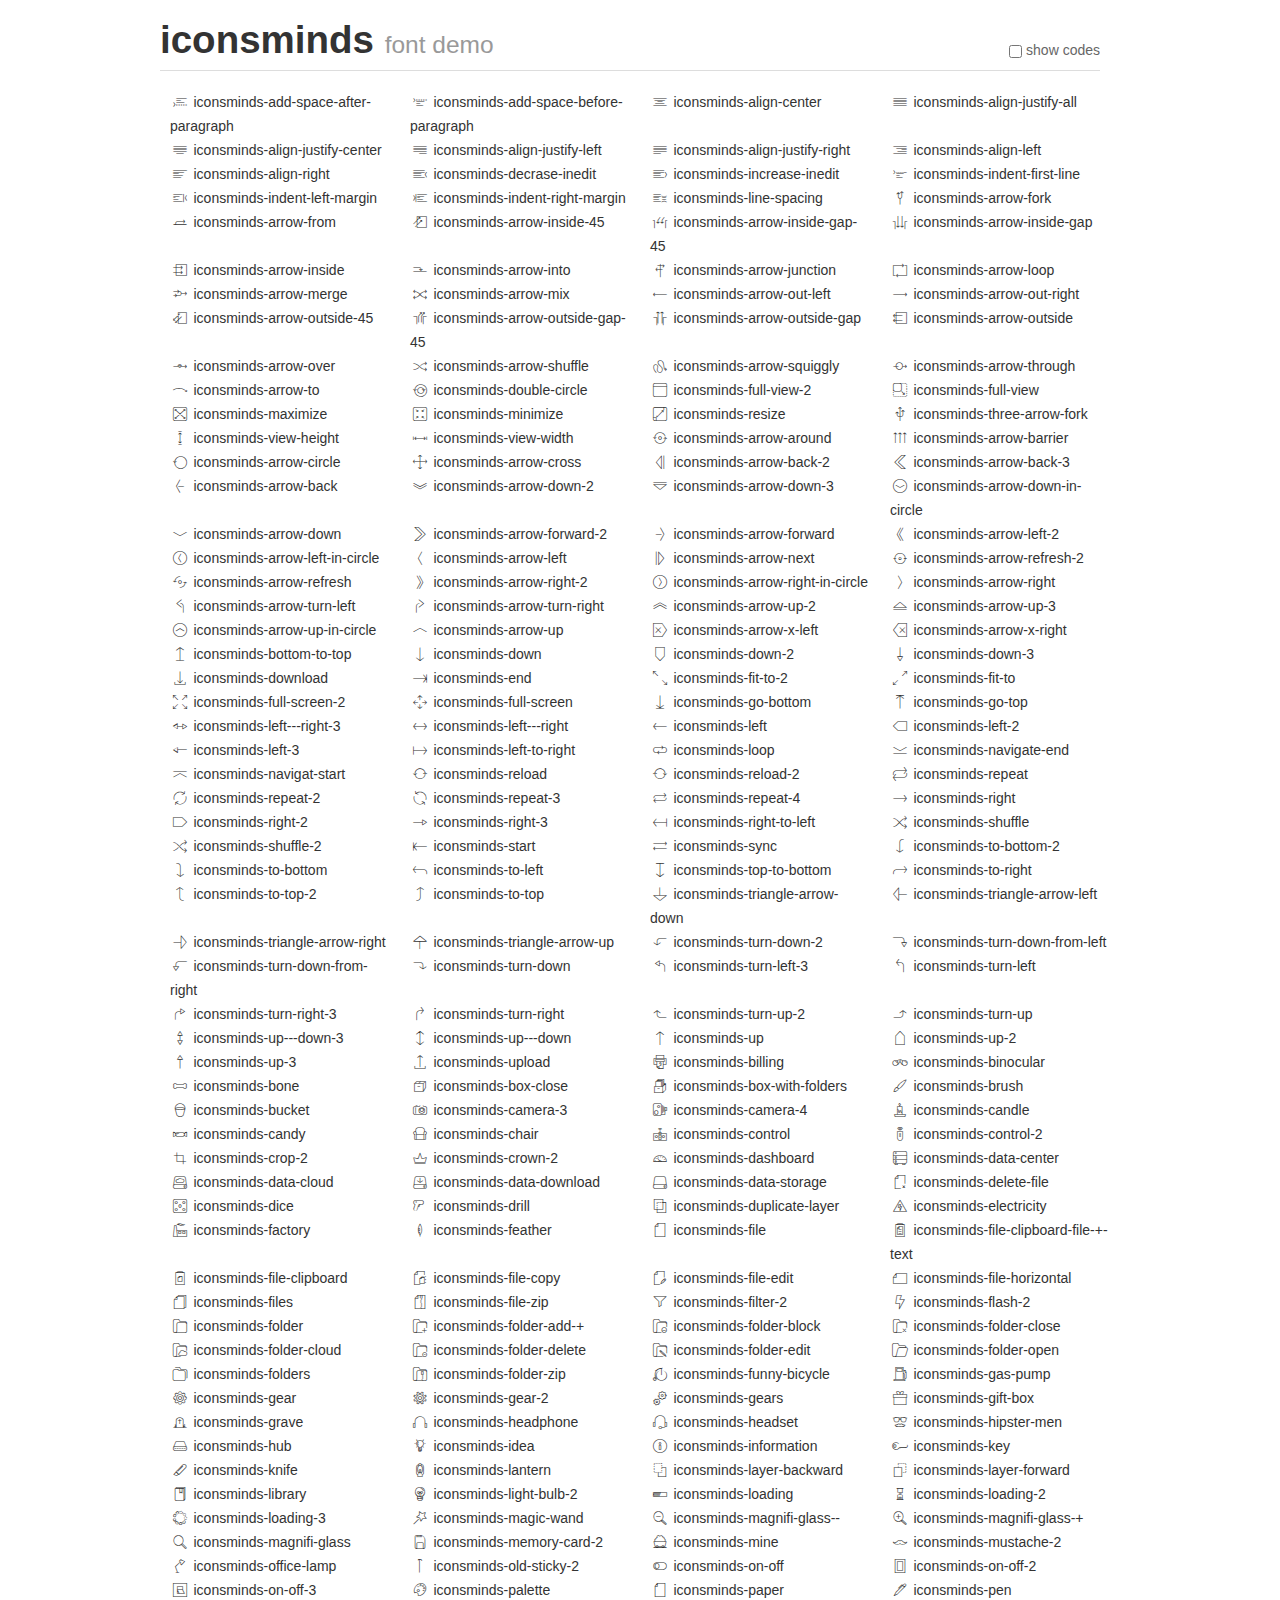
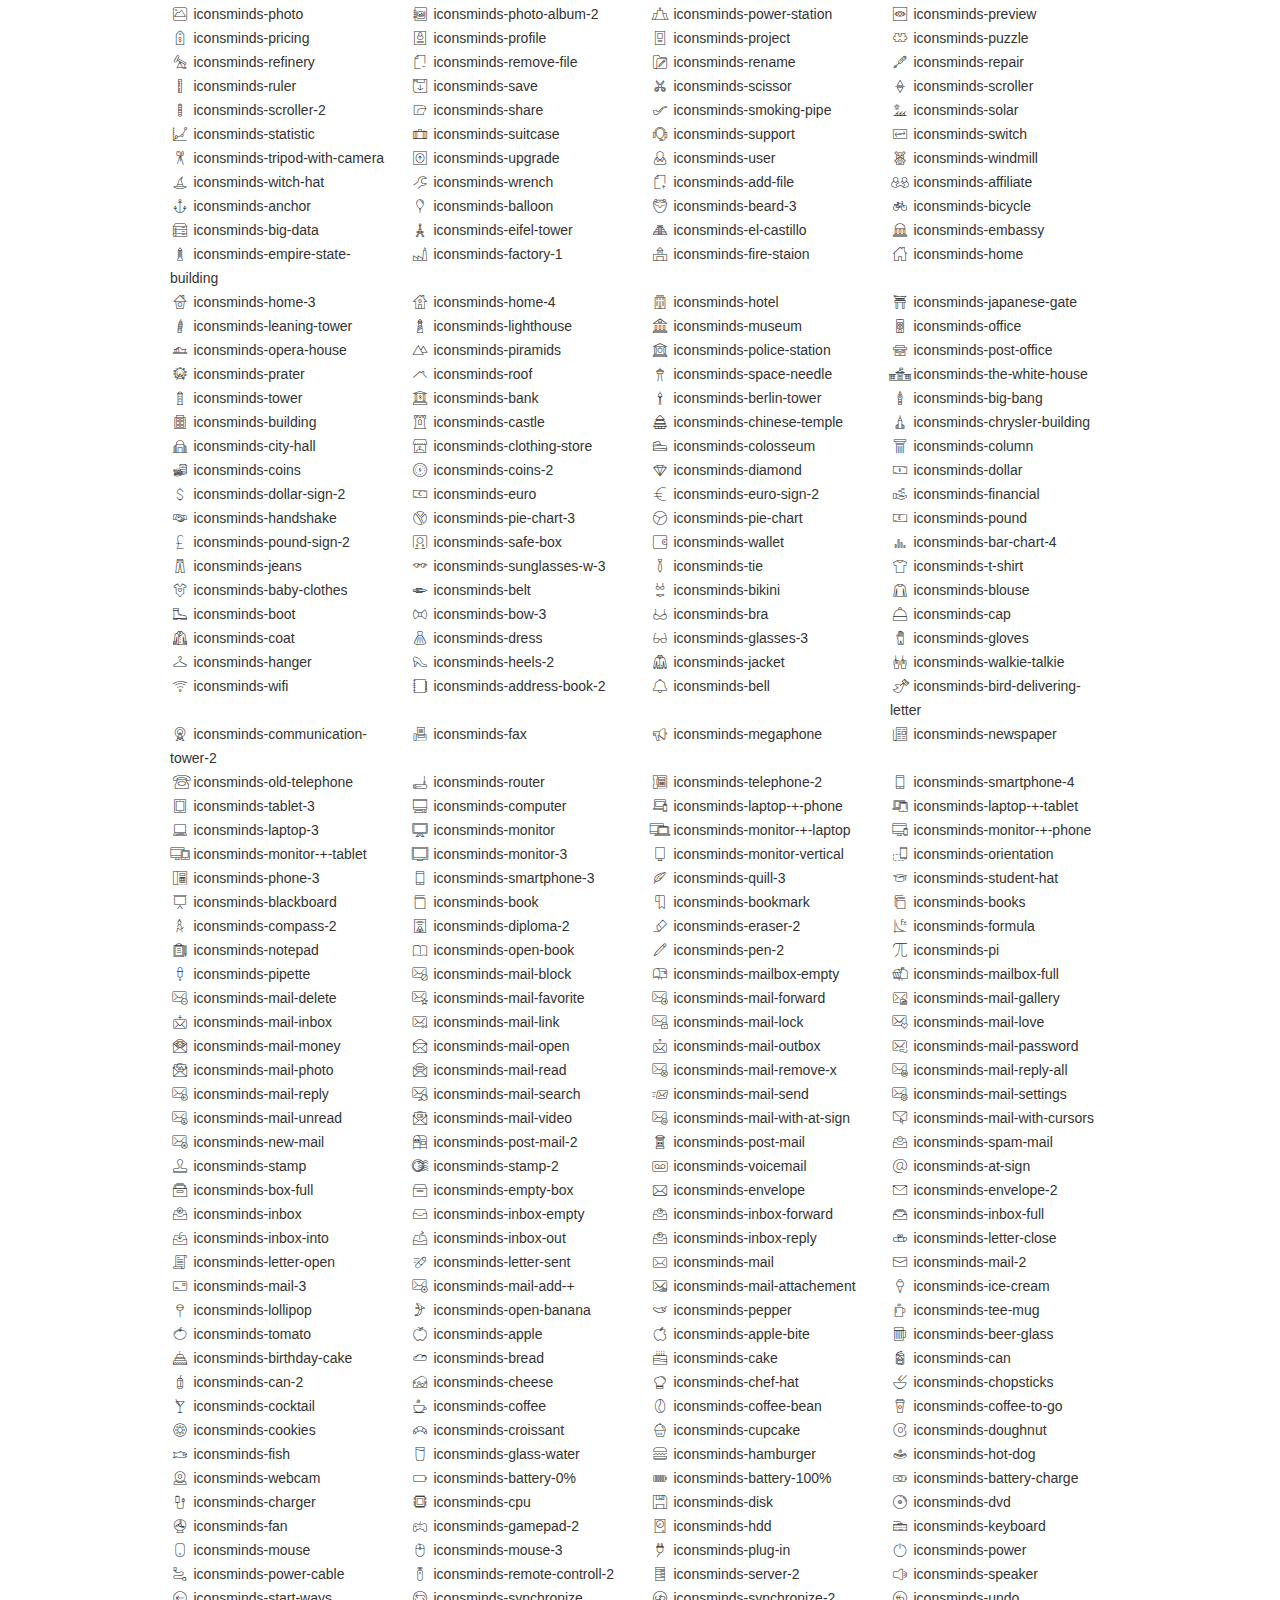
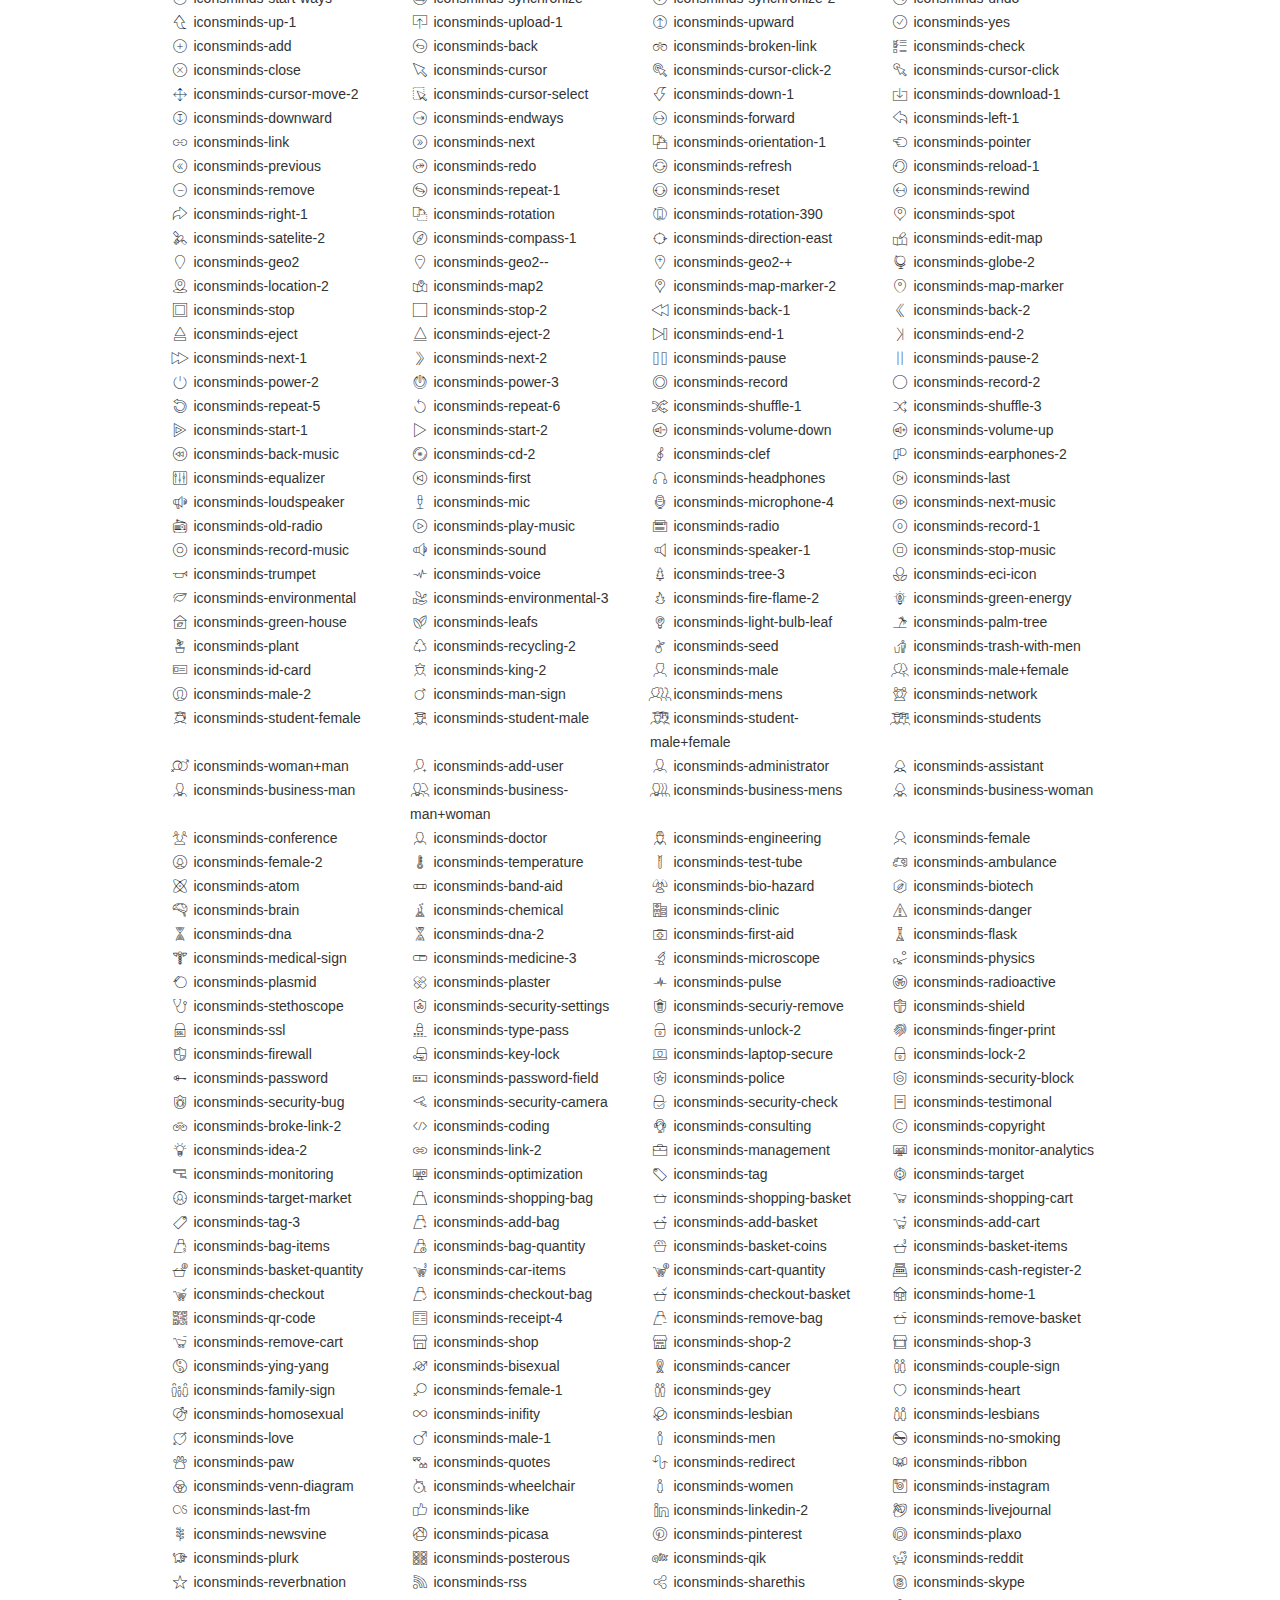
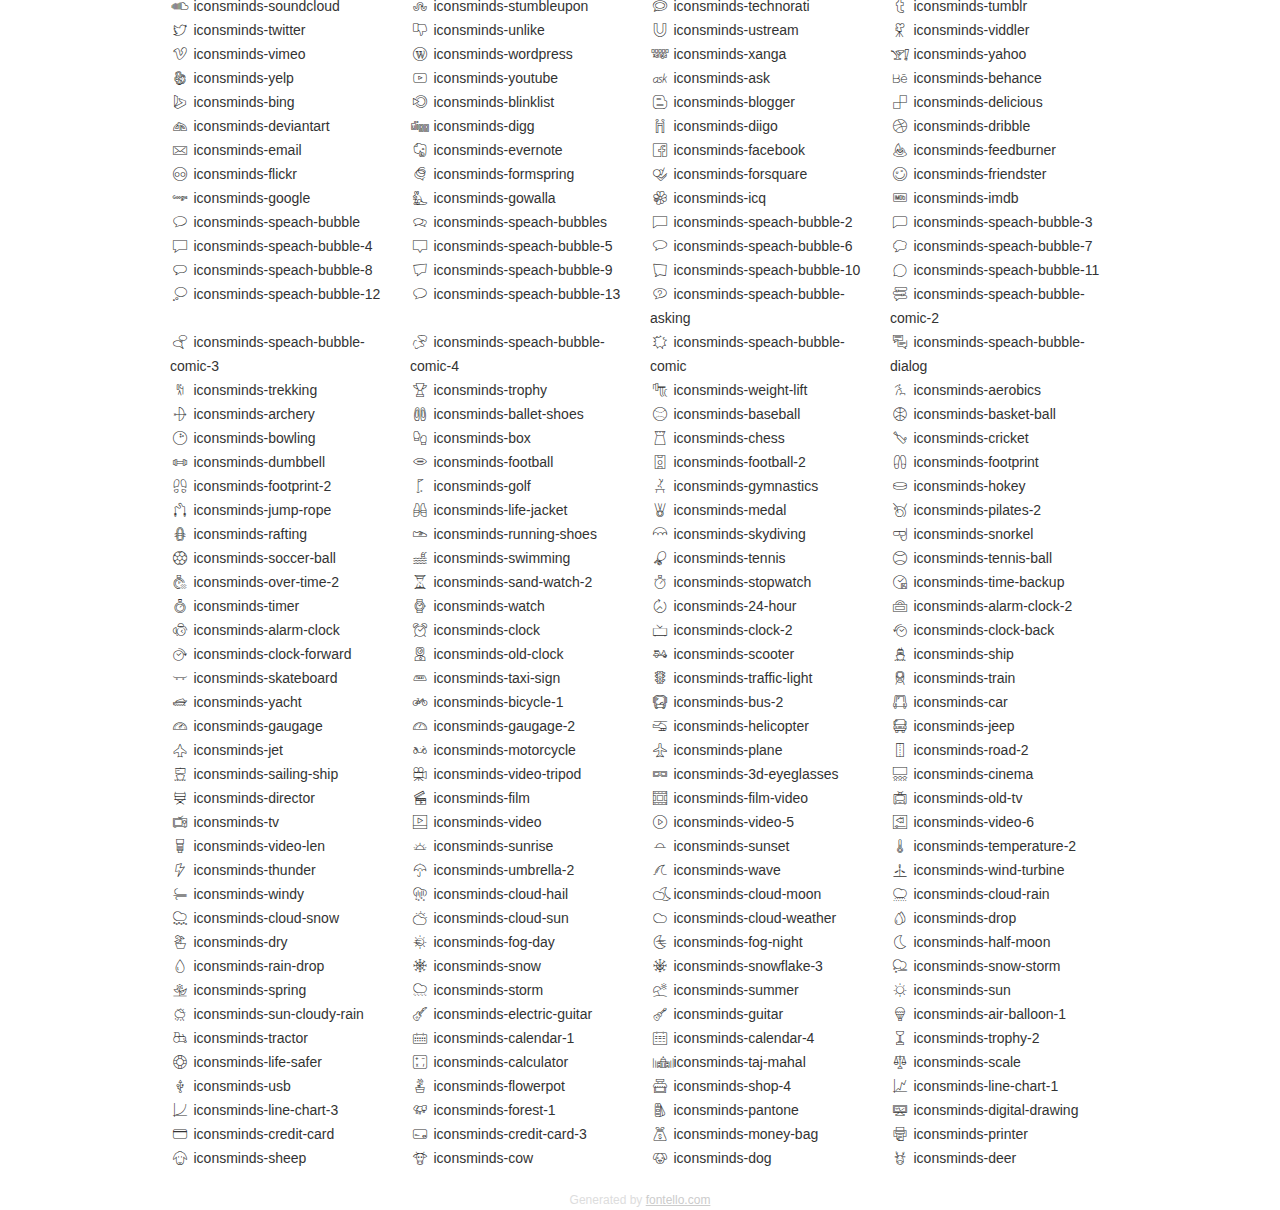
<file: assets/fonts/iconsmind-s/demo.html>
<!DOCTYPE html>
<html>
  <head><!--[if lt IE 9]><script language="javascript" type="text/javascript" src="//html5shim.googlecode.com/svn/trunk/html5.js"></script><![endif]-->
    <meta charset="UTF-8"><style>/*
 * Bootstrap v2.2.1
 *
 * Copyright 2012 Twitter, Inc
 * Licensed under the Apache License v2.0
 * http://www.apache.org/licenses/LICENSE-2.0
 *
 * Designed and built with all the love in the world @twitter by @mdo and @fat.
 */
.clearfix {
  *zoom: 1;
}
.clearfix:before,
.clearfix:after {
  display: table;
  content: "";
  line-height: 0;
}
.clearfix:after {
  clear: both;
}
html {
  font-size: 100%;
  -webkit-text-size-adjust: 100%;
  -ms-text-size-adjust: 100%;
}
a:focus {
  outline: thin dotted #333;
  outline: 5px auto -webkit-focus-ring-color;
  outline-offset: -2px;
}
a:hover,
a:active {
  outline: 0;
}
button,
input,
select,
textarea {
  margin: 0;
  font-size: 100%;
  vertical-align: middle;
}
button,
input {
  *overflow: visible;
  line-height: normal;
}
button::-moz-focus-inner,
input::-moz-focus-inner {
  padding: 0;
  border: 0;
}
body {
  margin: 0;
  font-family: "Helvetica Neue", Helvetica, Arial, sans-serif;
  font-size: 14px;
  line-height: 20px;
  color: #333;
  background-color: #fff;
}
a {
  color: #08c;
  text-decoration: none;
}
a:hover {
  color: #005580;
  text-decoration: underline;
}
.row {
  margin-left: -20px;
  *zoom: 1;
}
.row:before,
.row:after {
  display: table;
  content: "";
  line-height: 0;
}
.row:after {
  clear: both;
}
[class*="span"] {
  float: left;
  min-height: 1px;
  margin-left: 20px;
}
.container,
.navbar-static-top .container,
.navbar-fixed-top .container,
.navbar-fixed-bottom .container {
  width: 940px;
}
.span12 {
  width: 940px;
}
.span11 {
  width: 860px;
}
.span10 {
  width: 780px;
}
.span9 {
  width: 700px;
}
.span8 {
  width: 620px;
}
.span7 {
  width: 540px;
}
.span6 {
  width: 460px;
}
.span5 {
  width: 380px;
}
.span4 {
  width: 300px;
}
.span3 {
  width: 220px;
}
.span2 {
  width: 140px;
}
.span1 {
  width: 60px;
}
[class*="span"].pull-right,
.row-fluid [class*="span"].pull-right {
  float: right;
}
.container {
  margin-right: auto;
  margin-left: auto;
  *zoom: 1;
}
.container:before,
.container:after {
  display: table;
  content: "";
  line-height: 0;
}
.container:after {
  clear: both;
}
p {
  margin: 0 0 10px;
}
.lead {
  margin-bottom: 20px;
  font-size: 21px;
  font-weight: 200;
  line-height: 30px;
}
small {
  font-size: 85%;
}
h1 {
  margin: 10px 0;
  font-family: inherit;
  font-weight: bold;
  line-height: 20px;
  color: inherit;
  text-rendering: optimizelegibility;
}
h1 small {
  font-weight: normal;
  line-height: 1;
  color: #999;
}
h1 {
  line-height: 40px;
}
h1 {
  font-size: 38.5px;
}
h1 small {
  font-size: 24.5px;
}
body {
  margin-top: 90px;
}
.header {
  position: fixed;
  top: 0;
  left: 50%;
  margin-left: -480px;
  background-color: #fff;
  border-bottom: 1px solid #ddd;
  padding-top: 10px;
  z-index: 10;
}
.footer {
  color: #ddd;
  font-size: 12px;
  text-align: center;
  margin-top: 20px;
}
.footer a {
  color: #ccc;
  text-decoration: underline;
}
.the-icons {
  font-size: 14px;
  line-height: 24px;
}
.switch {
  position: absolute;
  right: 0;
  bottom: 10px;
  color: #666;
}
.switch input {
  margin-right: 0.3em;
}
.codesOn .i-name {
  display: none;
}
.codesOn .i-code {
  display: inline;
}
.i-code {
  display: none;
}
@font-face {
      font-family: 'iconsminds';
      src: url('./font/iconsminds.eot?38435065');
      src: url('./font/iconsminds.eot?38435065#iefix') format('embedded-opentype'),
           url('./font/iconsminds.woff?38435065') format('woff'),
           url('./font/iconsminds.ttf?38435065') format('truetype'),
           url('./font/iconsminds.svg?38435065#iconsminds') format('svg');
      font-weight: normal;
      font-style: normal;
    }
     
     
    .demo-icon
    {
      font-family: "iconsminds";
      font-style: normal;
      font-weight: normal;
      speak: none;
     
      display: inline-block;
      text-decoration: inherit;
      width: 1em;
      margin-right: .2em;
      text-align: center;
      /* opacity: .8; */
     
      /* For safety - reset parent styles, that can break glyph codes*/
      font-variant: normal;
      text-transform: none;
     
      /* fix buttons height, for twitter bootstrap */
      line-height: 1em;
     
      /* Animation center compensation - margins should be symmetric */
      /* remove if not needed */
      margin-left: .2em;
     
      /* You can be more comfortable with increased icons size */
      /* font-size: 120%; */
     
      /* Font smoothing. That was taken from TWBS */
      -webkit-font-smoothing: antialiased;
      -moz-osx-font-smoothing: grayscale;
     
      /* Uncomment for 3D effect */
      /* text-shadow: 1px 1px 1px rgba(127, 127, 127, 0.3); */
    }
     </style>
    <link rel="stylesheet" href="css/animation.css"><!--[if IE 7]><link rel="stylesheet" href="css/" + font.fontname + "-ie7.css"><![endif]-->
    <script>
      function toggleCodes(on) {
        var obj = document.getElementById('icons');
      
        if (on) {
          obj.className += ' codesOn';
        } else {
          obj.className = obj.className.replace(' codesOn', '');
        }
      }
      
    </script>
  </head>
  <body>
    <div class="container header">
      <h1>iconsminds <small>font demo</small></h1>
      <label class="switch">
        <input type="checkbox" onclick="toggleCodes(this.checked)">show codes
      </label>
    </div>
    <div class="container" id="icons">
      <div class="row">
        <div class="the-icons span3" title="Code: 0xe800"><i class="demo-icon iconsminds-add-space-after-paragraph">&#xe800;</i> <span class="i-name">iconsminds-add-space-after-paragraph</span><span class="i-code">0xe800</span></div>
        <div class="the-icons span3" title="Code: 0xe801"><i class="demo-icon iconsminds-add-space-before-paragraph">&#xe801;</i> <span class="i-name">iconsminds-add-space-before-paragraph</span><span class="i-code">0xe801</span></div>
        <div class="the-icons span3" title="Code: 0xe802"><i class="demo-icon iconsminds-align-center">&#xe802;</i> <span class="i-name">iconsminds-align-center</span><span class="i-code">0xe802</span></div>
        <div class="the-icons span3" title="Code: 0xe803"><i class="demo-icon iconsminds-align-justify-all">&#xe803;</i> <span class="i-name">iconsminds-align-justify-all</span><span class="i-code">0xe803</span></div>
      </div>
      <div class="row">
        <div class="the-icons span3" title="Code: 0xe804"><i class="demo-icon iconsminds-align-justify-center">&#xe804;</i> <span class="i-name">iconsminds-align-justify-center</span><span class="i-code">0xe804</span></div>
        <div class="the-icons span3" title="Code: 0xe805"><i class="demo-icon iconsminds-align-justify-left">&#xe805;</i> <span class="i-name">iconsminds-align-justify-left</span><span class="i-code">0xe805</span></div>
        <div class="the-icons span3" title="Code: 0xe806"><i class="demo-icon iconsminds-align-justify-right">&#xe806;</i> <span class="i-name">iconsminds-align-justify-right</span><span class="i-code">0xe806</span></div>
        <div class="the-icons span3" title="Code: 0xe807"><i class="demo-icon iconsminds-align-left">&#xe807;</i> <span class="i-name">iconsminds-align-left</span><span class="i-code">0xe807</span></div>
      </div>
      <div class="row">
        <div class="the-icons span3" title="Code: 0xe808"><i class="demo-icon iconsminds-align-right">&#xe808;</i> <span class="i-name">iconsminds-align-right</span><span class="i-code">0xe808</span></div>
        <div class="the-icons span3" title="Code: 0xe809"><i class="demo-icon iconsminds-decrase-inedit">&#xe809;</i> <span class="i-name">iconsminds-decrase-inedit</span><span class="i-code">0xe809</span></div>
        <div class="the-icons span3" title="Code: 0xe80a"><i class="demo-icon iconsminds-increase-inedit">&#xe80a;</i> <span class="i-name">iconsminds-increase-inedit</span><span class="i-code">0xe80a</span></div>
        <div class="the-icons span3" title="Code: 0xe80b"><i class="demo-icon iconsminds-indent-first-line">&#xe80b;</i> <span class="i-name">iconsminds-indent-first-line</span><span class="i-code">0xe80b</span></div>
      </div>
      <div class="row">
        <div class="the-icons span3" title="Code: 0xe80c"><i class="demo-icon iconsminds-indent-left-margin">&#xe80c;</i> <span class="i-name">iconsminds-indent-left-margin</span><span class="i-code">0xe80c</span></div>
        <div class="the-icons span3" title="Code: 0xe80d"><i class="demo-icon iconsminds-indent-right-margin">&#xe80d;</i> <span class="i-name">iconsminds-indent-right-margin</span><span class="i-code">0xe80d</span></div>
        <div class="the-icons span3" title="Code: 0xe80e"><i class="demo-icon iconsminds-line-spacing">&#xe80e;</i> <span class="i-name">iconsminds-line-spacing</span><span class="i-code">0xe80e</span></div>
        <div class="the-icons span3" title="Code: 0xe80f"><i class="demo-icon iconsminds-arrow-fork">&#xe80f;</i> <span class="i-name">iconsminds-arrow-fork</span><span class="i-code">0xe80f</span></div>
      </div>
      <div class="row">
        <div class="the-icons span3" title="Code: 0xe810"><i class="demo-icon iconsminds-arrow-from">&#xe810;</i> <span class="i-name">iconsminds-arrow-from</span><span class="i-code">0xe810</span></div>
        <div class="the-icons span3" title="Code: 0xe811"><i class="demo-icon iconsminds-arrow-inside-45">&#xe811;</i> <span class="i-name">iconsminds-arrow-inside-45</span><span class="i-code">0xe811</span></div>
        <div class="the-icons span3" title="Code: 0xe812"><i class="demo-icon iconsminds-arrow-inside-gap-45">&#xe812;</i> <span class="i-name">iconsminds-arrow-inside-gap-45</span><span class="i-code">0xe812</span></div>
        <div class="the-icons span3" title="Code: 0xe813"><i class="demo-icon iconsminds-arrow-inside-gap">&#xe813;</i> <span class="i-name">iconsminds-arrow-inside-gap</span><span class="i-code">0xe813</span></div>
      </div>
      <div class="row">
        <div class="the-icons span3" title="Code: 0xe814"><i class="demo-icon iconsminds-arrow-inside">&#xe814;</i> <span class="i-name">iconsminds-arrow-inside</span><span class="i-code">0xe814</span></div>
        <div class="the-icons span3" title="Code: 0xe815"><i class="demo-icon iconsminds-arrow-into">&#xe815;</i> <span class="i-name">iconsminds-arrow-into</span><span class="i-code">0xe815</span></div>
        <div class="the-icons span3" title="Code: 0xe817"><i class="demo-icon iconsminds-arrow-junction">&#xe817;</i> <span class="i-name">iconsminds-arrow-junction</span><span class="i-code">0xe817</span></div>
        <div class="the-icons span3" title="Code: 0xe818"><i class="demo-icon iconsminds-arrow-loop">&#xe818;</i> <span class="i-name">iconsminds-arrow-loop</span><span class="i-code">0xe818</span></div>
      </div>
      <div class="row">
        <div class="the-icons span3" title="Code: 0xe819"><i class="demo-icon iconsminds-arrow-merge">&#xe819;</i> <span class="i-name">iconsminds-arrow-merge</span><span class="i-code">0xe819</span></div>
        <div class="the-icons span3" title="Code: 0xe81a"><i class="demo-icon iconsminds-arrow-mix">&#xe81a;</i> <span class="i-name">iconsminds-arrow-mix</span><span class="i-code">0xe81a</span></div>
        <div class="the-icons span3" title="Code: 0xe81b"><i class="demo-icon iconsminds-arrow-out-left">&#xe81b;</i> <span class="i-name">iconsminds-arrow-out-left</span><span class="i-code">0xe81b</span></div>
        <div class="the-icons span3" title="Code: 0xe81c"><i class="demo-icon iconsminds-arrow-out-right">&#xe81c;</i> <span class="i-name">iconsminds-arrow-out-right</span><span class="i-code">0xe81c</span></div>
      </div>
      <div class="row">
        <div class="the-icons span3" title="Code: 0xe81d"><i class="demo-icon iconsminds-arrow-outside-45">&#xe81d;</i> <span class="i-name">iconsminds-arrow-outside-45</span><span class="i-code">0xe81d</span></div>
        <div class="the-icons span3" title="Code: 0xe81e"><i class="demo-icon iconsminds-arrow-outside-gap-45">&#xe81e;</i> <span class="i-name">iconsminds-arrow-outside-gap-45</span><span class="i-code">0xe81e</span></div>
        <div class="the-icons span3" title="Code: 0xe81f"><i class="demo-icon iconsminds-arrow-outside-gap">&#xe81f;</i> <span class="i-name">iconsminds-arrow-outside-gap</span><span class="i-code">0xe81f</span></div>
        <div class="the-icons span3" title="Code: 0xe820"><i class="demo-icon iconsminds-arrow-outside">&#xe820;</i> <span class="i-name">iconsminds-arrow-outside</span><span class="i-code">0xe820</span></div>
      </div>
      <div class="row">
        <div class="the-icons span3" title="Code: 0xe821"><i class="demo-icon iconsminds-arrow-over">&#xe821;</i> <span class="i-name">iconsminds-arrow-over</span><span class="i-code">0xe821</span></div>
        <div class="the-icons span3" title="Code: 0xe822"><i class="demo-icon iconsminds-arrow-shuffle">&#xe822;</i> <span class="i-name">iconsminds-arrow-shuffle</span><span class="i-code">0xe822</span></div>
        <div class="the-icons span3" title="Code: 0xe823"><i class="demo-icon iconsminds-arrow-squiggly">&#xe823;</i> <span class="i-name">iconsminds-arrow-squiggly</span><span class="i-code">0xe823</span></div>
        <div class="the-icons span3" title="Code: 0xe824"><i class="demo-icon iconsminds-arrow-through">&#xe824;</i> <span class="i-name">iconsminds-arrow-through</span><span class="i-code">0xe824</span></div>
      </div>
      <div class="row">
        <div class="the-icons span3" title="Code: 0xe825"><i class="demo-icon iconsminds-arrow-to">&#xe825;</i> <span class="i-name">iconsminds-arrow-to</span><span class="i-code">0xe825</span></div>
        <div class="the-icons span3" title="Code: 0xe826"><i class="demo-icon iconsminds-double-circle">&#xe826;</i> <span class="i-name">iconsminds-double-circle</span><span class="i-code">0xe826</span></div>
        <div class="the-icons span3" title="Code: 0xe827"><i class="demo-icon iconsminds-full-view-2">&#xe827;</i> <span class="i-name">iconsminds-full-view-2</span><span class="i-code">0xe827</span></div>
        <div class="the-icons span3" title="Code: 0xe828"><i class="demo-icon iconsminds-full-view">&#xe828;</i> <span class="i-name">iconsminds-full-view</span><span class="i-code">0xe828</span></div>
      </div>
      <div class="row">
        <div class="the-icons span3" title="Code: 0xe829"><i class="demo-icon iconsminds-maximize">&#xe829;</i> <span class="i-name">iconsminds-maximize</span><span class="i-code">0xe829</span></div>
        <div class="the-icons span3" title="Code: 0xe82a"><i class="demo-icon iconsminds-minimize">&#xe82a;</i> <span class="i-name">iconsminds-minimize</span><span class="i-code">0xe82a</span></div>
        <div class="the-icons span3" title="Code: 0xe82b"><i class="demo-icon iconsminds-resize">&#xe82b;</i> <span class="i-name">iconsminds-resize</span><span class="i-code">0xe82b</span></div>
        <div class="the-icons span3" title="Code: 0xe82c"><i class="demo-icon iconsminds-three-arrow-fork">&#xe82c;</i> <span class="i-name">iconsminds-three-arrow-fork</span><span class="i-code">0xe82c</span></div>
      </div>
      <div class="row">
        <div class="the-icons span3" title="Code: 0xe82d"><i class="demo-icon iconsminds-view-height">&#xe82d;</i> <span class="i-name">iconsminds-view-height</span><span class="i-code">0xe82d</span></div>
        <div class="the-icons span3" title="Code: 0xe82e"><i class="demo-icon iconsminds-view-width">&#xe82e;</i> <span class="i-name">iconsminds-view-width</span><span class="i-code">0xe82e</span></div>
        <div class="the-icons span3" title="Code: 0xe82f"><i class="demo-icon iconsminds-arrow-around">&#xe82f;</i> <span class="i-name">iconsminds-arrow-around</span><span class="i-code">0xe82f</span></div>
        <div class="the-icons span3" title="Code: 0xe830"><i class="demo-icon iconsminds-arrow-barrier">&#xe830;</i> <span class="i-name">iconsminds-arrow-barrier</span><span class="i-code">0xe830</span></div>
      </div>
      <div class="row">
        <div class="the-icons span3" title="Code: 0xe831"><i class="demo-icon iconsminds-arrow-circle">&#xe831;</i> <span class="i-name">iconsminds-arrow-circle</span><span class="i-code">0xe831</span></div>
        <div class="the-icons span3" title="Code: 0xe832"><i class="demo-icon iconsminds-arrow-cross">&#xe832;</i> <span class="i-name">iconsminds-arrow-cross</span><span class="i-code">0xe832</span></div>
        <div class="the-icons span3" title="Code: 0xe833"><i class="demo-icon iconsminds-arrow-back-2">&#xe833;</i> <span class="i-name">iconsminds-arrow-back-2</span><span class="i-code">0xe833</span></div>
        <div class="the-icons span3" title="Code: 0xe834"><i class="demo-icon iconsminds-arrow-back-3">&#xe834;</i> <span class="i-name">iconsminds-arrow-back-3</span><span class="i-code">0xe834</span></div>
      </div>
      <div class="row">
        <div class="the-icons span3" title="Code: 0xe835"><i class="demo-icon iconsminds-arrow-back">&#xe835;</i> <span class="i-name">iconsminds-arrow-back</span><span class="i-code">0xe835</span></div>
        <div class="the-icons span3" title="Code: 0xe836"><i class="demo-icon iconsminds-arrow-down-2">&#xe836;</i> <span class="i-name">iconsminds-arrow-down-2</span><span class="i-code">0xe836</span></div>
        <div class="the-icons span3" title="Code: 0xe837"><i class="demo-icon iconsminds-arrow-down-3">&#xe837;</i> <span class="i-name">iconsminds-arrow-down-3</span><span class="i-code">0xe837</span></div>
        <div class="the-icons span3" title="Code: 0xe838"><i class="demo-icon iconsminds-arrow-down-in-circle">&#xe838;</i> <span class="i-name">iconsminds-arrow-down-in-circle</span><span class="i-code">0xe838</span></div>
      </div>
      <div class="row">
        <div class="the-icons span3" title="Code: 0xe839"><i class="demo-icon iconsminds-arrow-down">&#xe839;</i> <span class="i-name">iconsminds-arrow-down</span><span class="i-code">0xe839</span></div>
        <div class="the-icons span3" title="Code: 0xe83a"><i class="demo-icon iconsminds-arrow-forward-2">&#xe83a;</i> <span class="i-name">iconsminds-arrow-forward-2</span><span class="i-code">0xe83a</span></div>
        <div class="the-icons span3" title="Code: 0xe83b"><i class="demo-icon iconsminds-arrow-forward">&#xe83b;</i> <span class="i-name">iconsminds-arrow-forward</span><span class="i-code">0xe83b</span></div>
        <div class="the-icons span3" title="Code: 0xe83c"><i class="demo-icon iconsminds-arrow-left-2">&#xe83c;</i> <span class="i-name">iconsminds-arrow-left-2</span><span class="i-code">0xe83c</span></div>
      </div>
      <div class="row">
        <div class="the-icons span3" title="Code: 0xe83d"><i class="demo-icon iconsminds-arrow-left-in-circle">&#xe83d;</i> <span class="i-name">iconsminds-arrow-left-in-circle</span><span class="i-code">0xe83d</span></div>
        <div class="the-icons span3" title="Code: 0xe83e"><i class="demo-icon iconsminds-arrow-left">&#xe83e;</i> <span class="i-name">iconsminds-arrow-left</span><span class="i-code">0xe83e</span></div>
        <div class="the-icons span3" title="Code: 0xe83f"><i class="demo-icon iconsminds-arrow-next">&#xe83f;</i> <span class="i-name">iconsminds-arrow-next</span><span class="i-code">0xe83f</span></div>
        <div class="the-icons span3" title="Code: 0xe840"><i class="demo-icon iconsminds-arrow-refresh-2">&#xe840;</i> <span class="i-name">iconsminds-arrow-refresh-2</span><span class="i-code">0xe840</span></div>
      </div>
      <div class="row">
        <div class="the-icons span3" title="Code: 0xe841"><i class="demo-icon iconsminds-arrow-refresh">&#xe841;</i> <span class="i-name">iconsminds-arrow-refresh</span><span class="i-code">0xe841</span></div>
        <div class="the-icons span3" title="Code: 0xe842"><i class="demo-icon iconsminds-arrow-right-2">&#xe842;</i> <span class="i-name">iconsminds-arrow-right-2</span><span class="i-code">0xe842</span></div>
        <div class="the-icons span3" title="Code: 0xe843"><i class="demo-icon iconsminds-arrow-right-in-circle">&#xe843;</i> <span class="i-name">iconsminds-arrow-right-in-circle</span><span class="i-code">0xe843</span></div>
        <div class="the-icons span3" title="Code: 0xe844"><i class="demo-icon iconsminds-arrow-right">&#xe844;</i> <span class="i-name">iconsminds-arrow-right</span><span class="i-code">0xe844</span></div>
      </div>
      <div class="row">
        <div class="the-icons span3" title="Code: 0xe845"><i class="demo-icon iconsminds-arrow-turn-left">&#xe845;</i> <span class="i-name">iconsminds-arrow-turn-left</span><span class="i-code">0xe845</span></div>
        <div class="the-icons span3" title="Code: 0xe846"><i class="demo-icon iconsminds-arrow-turn-right">&#xe846;</i> <span class="i-name">iconsminds-arrow-turn-right</span><span class="i-code">0xe846</span></div>
        <div class="the-icons span3" title="Code: 0xe847"><i class="demo-icon iconsminds-arrow-up-2">&#xe847;</i> <span class="i-name">iconsminds-arrow-up-2</span><span class="i-code">0xe847</span></div>
        <div class="the-icons span3" title="Code: 0xe848"><i class="demo-icon iconsminds-arrow-up-3">&#xe848;</i> <span class="i-name">iconsminds-arrow-up-3</span><span class="i-code">0xe848</span></div>
      </div>
      <div class="row">
        <div class="the-icons span3" title="Code: 0xe849"><i class="demo-icon iconsminds-arrow-up-in-circle">&#xe849;</i> <span class="i-name">iconsminds-arrow-up-in-circle</span><span class="i-code">0xe849</span></div>
        <div class="the-icons span3" title="Code: 0xe84a"><i class="demo-icon iconsminds-arrow-up">&#xe84a;</i> <span class="i-name">iconsminds-arrow-up</span><span class="i-code">0xe84a</span></div>
        <div class="the-icons span3" title="Code: 0xe84b"><i class="demo-icon iconsminds-arrow-x-left">&#xe84b;</i> <span class="i-name">iconsminds-arrow-x-left</span><span class="i-code">0xe84b</span></div>
        <div class="the-icons span3" title="Code: 0xe84c"><i class="demo-icon iconsminds-arrow-x-right">&#xe84c;</i> <span class="i-name">iconsminds-arrow-x-right</span><span class="i-code">0xe84c</span></div>
      </div>
      <div class="row">
        <div class="the-icons span3" title="Code: 0xe84d"><i class="demo-icon iconsminds-bottom-to-top">&#xe84d;</i> <span class="i-name">iconsminds-bottom-to-top</span><span class="i-code">0xe84d</span></div>
        <div class="the-icons span3" title="Code: 0xe84e"><i class="demo-icon iconsminds-down">&#xe84e;</i> <span class="i-name">iconsminds-down</span><span class="i-code">0xe84e</span></div>
        <div class="the-icons span3" title="Code: 0xe84f"><i class="demo-icon iconsminds-down-2">&#xe84f;</i> <span class="i-name">iconsminds-down-2</span><span class="i-code">0xe84f</span></div>
        <div class="the-icons span3" title="Code: 0xe850"><i class="demo-icon iconsminds-down-3">&#xe850;</i> <span class="i-name">iconsminds-down-3</span><span class="i-code">0xe850</span></div>
      </div>
      <div class="row">
        <div class="the-icons span3" title="Code: 0xe851"><i class="demo-icon iconsminds-download">&#xe851;</i> <span class="i-name">iconsminds-download</span><span class="i-code">0xe851</span></div>
        <div class="the-icons span3" title="Code: 0xe852"><i class="demo-icon iconsminds-end">&#xe852;</i> <span class="i-name">iconsminds-end</span><span class="i-code">0xe852</span></div>
        <div class="the-icons span3" title="Code: 0xe853"><i class="demo-icon iconsminds-fit-to-2">&#xe853;</i> <span class="i-name">iconsminds-fit-to-2</span><span class="i-code">0xe853</span></div>
        <div class="the-icons span3" title="Code: 0xe854"><i class="demo-icon iconsminds-fit-to">&#xe854;</i> <span class="i-name">iconsminds-fit-to</span><span class="i-code">0xe854</span></div>
      </div>
      <div class="row">
        <div class="the-icons span3" title="Code: 0xe855"><i class="demo-icon iconsminds-full-screen-2">&#xe855;</i> <span class="i-name">iconsminds-full-screen-2</span><span class="i-code">0xe855</span></div>
        <div class="the-icons span3" title="Code: 0xe856"><i class="demo-icon iconsminds-full-screen">&#xe856;</i> <span class="i-name">iconsminds-full-screen</span><span class="i-code">0xe856</span></div>
        <div class="the-icons span3" title="Code: 0xe857"><i class="demo-icon iconsminds-go-bottom">&#xe857;</i> <span class="i-name">iconsminds-go-bottom</span><span class="i-code">0xe857</span></div>
        <div class="the-icons span3" title="Code: 0xe858"><i class="demo-icon iconsminds-go-top">&#xe858;</i> <span class="i-name">iconsminds-go-top</span><span class="i-code">0xe858</span></div>
      </div>
      <div class="row">
        <div class="the-icons span3" title="Code: 0xe859"><i class="demo-icon iconsminds-left---right-3">&#xe859;</i> <span class="i-name">iconsminds-left---right-3</span><span class="i-code">0xe859</span></div>
        <div class="the-icons span3" title="Code: 0xe85a"><i class="demo-icon iconsminds-left---right">&#xe85a;</i> <span class="i-name">iconsminds-left---right</span><span class="i-code">0xe85a</span></div>
        <div class="the-icons span3" title="Code: 0xe85b"><i class="demo-icon iconsminds-left">&#xe85b;</i> <span class="i-name">iconsminds-left</span><span class="i-code">0xe85b</span></div>
        <div class="the-icons span3" title="Code: 0xe85c"><i class="demo-icon iconsminds-left-2">&#xe85c;</i> <span class="i-name">iconsminds-left-2</span><span class="i-code">0xe85c</span></div>
      </div>
      <div class="row">
        <div class="the-icons span3" title="Code: 0xe85d"><i class="demo-icon iconsminds-left-3">&#xe85d;</i> <span class="i-name">iconsminds-left-3</span><span class="i-code">0xe85d</span></div>
        <div class="the-icons span3" title="Code: 0xe85e"><i class="demo-icon iconsminds-left-to-right">&#xe85e;</i> <span class="i-name">iconsminds-left-to-right</span><span class="i-code">0xe85e</span></div>
        <div class="the-icons span3" title="Code: 0xe85f"><i class="demo-icon iconsminds-loop">&#xe85f;</i> <span class="i-name">iconsminds-loop</span><span class="i-code">0xe85f</span></div>
        <div class="the-icons span3" title="Code: 0xe860"><i class="demo-icon iconsminds-navigate-end">&#xe860;</i> <span class="i-name">iconsminds-navigate-end</span><span class="i-code">0xe860</span></div>
      </div>
      <div class="row">
        <div class="the-icons span3" title="Code: 0xe861"><i class="demo-icon iconsminds-navigat-start">&#xe861;</i> <span class="i-name">iconsminds-navigat-start</span><span class="i-code">0xe861</span></div>
        <div class="the-icons span3" title="Code: 0xe862"><i class="demo-icon iconsminds-reload">&#xe862;</i> <span class="i-name">iconsminds-reload</span><span class="i-code">0xe862</span></div>
        <div class="the-icons span3" title="Code: 0xe863"><i class="demo-icon iconsminds-reload-2">&#xe863;</i> <span class="i-name">iconsminds-reload-2</span><span class="i-code">0xe863</span></div>
        <div class="the-icons span3" title="Code: 0xe864"><i class="demo-icon iconsminds-repeat">&#xe864;</i> <span class="i-name">iconsminds-repeat</span><span class="i-code">0xe864</span></div>
      </div>
      <div class="row">
        <div class="the-icons span3" title="Code: 0xe865"><i class="demo-icon iconsminds-repeat-2">&#xe865;</i> <span class="i-name">iconsminds-repeat-2</span><span class="i-code">0xe865</span></div>
        <div class="the-icons span3" title="Code: 0xe866"><i class="demo-icon iconsminds-repeat-3">&#xe866;</i> <span class="i-name">iconsminds-repeat-3</span><span class="i-code">0xe866</span></div>
        <div class="the-icons span3" title="Code: 0xe867"><i class="demo-icon iconsminds-repeat-4">&#xe867;</i> <span class="i-name">iconsminds-repeat-4</span><span class="i-code">0xe867</span></div>
        <div class="the-icons span3" title="Code: 0xe868"><i class="demo-icon iconsminds-right">&#xe868;</i> <span class="i-name">iconsminds-right</span><span class="i-code">0xe868</span></div>
      </div>
      <div class="row">
        <div class="the-icons span3" title="Code: 0xe869"><i class="demo-icon iconsminds-right-2">&#xe869;</i> <span class="i-name">iconsminds-right-2</span><span class="i-code">0xe869</span></div>
        <div class="the-icons span3" title="Code: 0xe86a"><i class="demo-icon iconsminds-right-3">&#xe86a;</i> <span class="i-name">iconsminds-right-3</span><span class="i-code">0xe86a</span></div>
        <div class="the-icons span3" title="Code: 0xe86b"><i class="demo-icon iconsminds-right-to-left">&#xe86b;</i> <span class="i-name">iconsminds-right-to-left</span><span class="i-code">0xe86b</span></div>
        <div class="the-icons span3" title="Code: 0xe86c"><i class="demo-icon iconsminds-shuffle">&#xe86c;</i> <span class="i-name">iconsminds-shuffle</span><span class="i-code">0xe86c</span></div>
      </div>
      <div class="row">
        <div class="the-icons span3" title="Code: 0xe86d"><i class="demo-icon iconsminds-shuffle-2">&#xe86d;</i> <span class="i-name">iconsminds-shuffle-2</span><span class="i-code">0xe86d</span></div>
        <div class="the-icons span3" title="Code: 0xe86e"><i class="demo-icon iconsminds-start">&#xe86e;</i> <span class="i-name">iconsminds-start</span><span class="i-code">0xe86e</span></div>
        <div class="the-icons span3" title="Code: 0xe86f"><i class="demo-icon iconsminds-sync">&#xe86f;</i> <span class="i-name">iconsminds-sync</span><span class="i-code">0xe86f</span></div>
        <div class="the-icons span3" title="Code: 0xe870"><i class="demo-icon iconsminds-to-bottom-2">&#xe870;</i> <span class="i-name">iconsminds-to-bottom-2</span><span class="i-code">0xe870</span></div>
      </div>
      <div class="row">
        <div class="the-icons span3" title="Code: 0xe871"><i class="demo-icon iconsminds-to-bottom">&#xe871;</i> <span class="i-name">iconsminds-to-bottom</span><span class="i-code">0xe871</span></div>
        <div class="the-icons span3" title="Code: 0xe872"><i class="demo-icon iconsminds-to-left">&#xe872;</i> <span class="i-name">iconsminds-to-left</span><span class="i-code">0xe872</span></div>
        <div class="the-icons span3" title="Code: 0xe873"><i class="demo-icon iconsminds-top-to-bottom">&#xe873;</i> <span class="i-name">iconsminds-top-to-bottom</span><span class="i-code">0xe873</span></div>
        <div class="the-icons span3" title="Code: 0xe874"><i class="demo-icon iconsminds-to-right">&#xe874;</i> <span class="i-name">iconsminds-to-right</span><span class="i-code">0xe874</span></div>
      </div>
      <div class="row">
        <div class="the-icons span3" title="Code: 0xe875"><i class="demo-icon iconsminds-to-top-2">&#xe875;</i> <span class="i-name">iconsminds-to-top-2</span><span class="i-code">0xe875</span></div>
        <div class="the-icons span3" title="Code: 0xe876"><i class="demo-icon iconsminds-to-top">&#xe876;</i> <span class="i-name">iconsminds-to-top</span><span class="i-code">0xe876</span></div>
        <div class="the-icons span3" title="Code: 0xe877"><i class="demo-icon iconsminds-triangle-arrow-down">&#xe877;</i> <span class="i-name">iconsminds-triangle-arrow-down</span><span class="i-code">0xe877</span></div>
        <div class="the-icons span3" title="Code: 0xe878"><i class="demo-icon iconsminds-triangle-arrow-left">&#xe878;</i> <span class="i-name">iconsminds-triangle-arrow-left</span><span class="i-code">0xe878</span></div>
      </div>
      <div class="row">
        <div class="the-icons span3" title="Code: 0xe879"><i class="demo-icon iconsminds-triangle-arrow-right">&#xe879;</i> <span class="i-name">iconsminds-triangle-arrow-right</span><span class="i-code">0xe879</span></div>
        <div class="the-icons span3" title="Code: 0xe87a"><i class="demo-icon iconsminds-triangle-arrow-up">&#xe87a;</i> <span class="i-name">iconsminds-triangle-arrow-up</span><span class="i-code">0xe87a</span></div>
        <div class="the-icons span3" title="Code: 0xe87b"><i class="demo-icon iconsminds-turn-down-2">&#xe87b;</i> <span class="i-name">iconsminds-turn-down-2</span><span class="i-code">0xe87b</span></div>
        <div class="the-icons span3" title="Code: 0xe87c"><i class="demo-icon iconsminds-turn-down-from-left">&#xe87c;</i> <span class="i-name">iconsminds-turn-down-from-left</span><span class="i-code">0xe87c</span></div>
      </div>
      <div class="row">
        <div class="the-icons span3" title="Code: 0xe87d"><i class="demo-icon iconsminds-turn-down-from-right">&#xe87d;</i> <span class="i-name">iconsminds-turn-down-from-right</span><span class="i-code">0xe87d</span></div>
        <div class="the-icons span3" title="Code: 0xe87e"><i class="demo-icon iconsminds-turn-down">&#xe87e;</i> <span class="i-name">iconsminds-turn-down</span><span class="i-code">0xe87e</span></div>
        <div class="the-icons span3" title="Code: 0xe87f"><i class="demo-icon iconsminds-turn-left-3">&#xe87f;</i> <span class="i-name">iconsminds-turn-left-3</span><span class="i-code">0xe87f</span></div>
        <div class="the-icons span3" title="Code: 0xe880"><i class="demo-icon iconsminds-turn-left">&#xe880;</i> <span class="i-name">iconsminds-turn-left</span><span class="i-code">0xe880</span></div>
      </div>
      <div class="row">
        <div class="the-icons span3" title="Code: 0xe881"><i class="demo-icon iconsminds-turn-right-3">&#xe881;</i> <span class="i-name">iconsminds-turn-right-3</span><span class="i-code">0xe881</span></div>
        <div class="the-icons span3" title="Code: 0xe882"><i class="demo-icon iconsminds-turn-right">&#xe882;</i> <span class="i-name">iconsminds-turn-right</span><span class="i-code">0xe882</span></div>
        <div class="the-icons span3" title="Code: 0xe883"><i class="demo-icon iconsminds-turn-up-2">&#xe883;</i> <span class="i-name">iconsminds-turn-up-2</span><span class="i-code">0xe883</span></div>
        <div class="the-icons span3" title="Code: 0xe884"><i class="demo-icon iconsminds-turn-up">&#xe884;</i> <span class="i-name">iconsminds-turn-up</span><span class="i-code">0xe884</span></div>
      </div>
      <div class="row">
        <div class="the-icons span3" title="Code: 0xe885"><i class="demo-icon iconsminds-up---down-3">&#xe885;</i> <span class="i-name">iconsminds-up---down-3</span><span class="i-code">0xe885</span></div>
        <div class="the-icons span3" title="Code: 0xe886"><i class="demo-icon iconsminds-up---down">&#xe886;</i> <span class="i-name">iconsminds-up---down</span><span class="i-code">0xe886</span></div>
        <div class="the-icons span3" title="Code: 0xe887"><i class="demo-icon iconsminds-up">&#xe887;</i> <span class="i-name">iconsminds-up</span><span class="i-code">0xe887</span></div>
        <div class="the-icons span3" title="Code: 0xe888"><i class="demo-icon iconsminds-up-2">&#xe888;</i> <span class="i-name">iconsminds-up-2</span><span class="i-code">0xe888</span></div>
      </div>
      <div class="row">
        <div class="the-icons span3" title="Code: 0xe889"><i class="demo-icon iconsminds-up-3">&#xe889;</i> <span class="i-name">iconsminds-up-3</span><span class="i-code">0xe889</span></div>
        <div class="the-icons span3" title="Code: 0xe88a"><i class="demo-icon iconsminds-upload">&#xe88a;</i> <span class="i-name">iconsminds-upload</span><span class="i-code">0xe88a</span></div>
        <div class="the-icons span3" title="Code: 0xe88b"><i class="demo-icon iconsminds-billing">&#xe88b;</i> <span class="i-name">iconsminds-billing</span><span class="i-code">0xe88b</span></div>
        <div class="the-icons span3" title="Code: 0xe88c"><i class="demo-icon iconsminds-binocular">&#xe88c;</i> <span class="i-name">iconsminds-binocular</span><span class="i-code">0xe88c</span></div>
      </div>
      <div class="row">
        <div class="the-icons span3" title="Code: 0xe88d"><i class="demo-icon iconsminds-bone">&#xe88d;</i> <span class="i-name">iconsminds-bone</span><span class="i-code">0xe88d</span></div>
        <div class="the-icons span3" title="Code: 0xe88e"><i class="demo-icon iconsminds-box-close">&#xe88e;</i> <span class="i-name">iconsminds-box-close</span><span class="i-code">0xe88e</span></div>
        <div class="the-icons span3" title="Code: 0xe88f"><i class="demo-icon iconsminds-box-with-folders">&#xe88f;</i> <span class="i-name">iconsminds-box-with-folders</span><span class="i-code">0xe88f</span></div>
        <div class="the-icons span3" title="Code: 0xe890"><i class="demo-icon iconsminds-brush">&#xe890;</i> <span class="i-name">iconsminds-brush</span><span class="i-code">0xe890</span></div>
      </div>
      <div class="row">
        <div class="the-icons span3" title="Code: 0xe891"><i class="demo-icon iconsminds-bucket">&#xe891;</i> <span class="i-name">iconsminds-bucket</span><span class="i-code">0xe891</span></div>
        <div class="the-icons span3" title="Code: 0xe892"><i class="demo-icon iconsminds-camera-3">&#xe892;</i> <span class="i-name">iconsminds-camera-3</span><span class="i-code">0xe892</span></div>
        <div class="the-icons span3" title="Code: 0xe893"><i class="demo-icon iconsminds-camera-4">&#xe893;</i> <span class="i-name">iconsminds-camera-4</span><span class="i-code">0xe893</span></div>
        <div class="the-icons span3" title="Code: 0xe894"><i class="demo-icon iconsminds-candle">&#xe894;</i> <span class="i-name">iconsminds-candle</span><span class="i-code">0xe894</span></div>
      </div>
      <div class="row">
        <div class="the-icons span3" title="Code: 0xe895"><i class="demo-icon iconsminds-candy">&#xe895;</i> <span class="i-name">iconsminds-candy</span><span class="i-code">0xe895</span></div>
        <div class="the-icons span3" title="Code: 0xe896"><i class="demo-icon iconsminds-chair">&#xe896;</i> <span class="i-name">iconsminds-chair</span><span class="i-code">0xe896</span></div>
        <div class="the-icons span3" title="Code: 0xe897"><i class="demo-icon iconsminds-control">&#xe897;</i> <span class="i-name">iconsminds-control</span><span class="i-code">0xe897</span></div>
        <div class="the-icons span3" title="Code: 0xe898"><i class="demo-icon iconsminds-control-2">&#xe898;</i> <span class="i-name">iconsminds-control-2</span><span class="i-code">0xe898</span></div>
      </div>
      <div class="row">
        <div class="the-icons span3" title="Code: 0xe899"><i class="demo-icon iconsminds-crop-2">&#xe899;</i> <span class="i-name">iconsminds-crop-2</span><span class="i-code">0xe899</span></div>
        <div class="the-icons span3" title="Code: 0xe89a"><i class="demo-icon iconsminds-crown-2">&#xe89a;</i> <span class="i-name">iconsminds-crown-2</span><span class="i-code">0xe89a</span></div>
        <div class="the-icons span3" title="Code: 0xe89b"><i class="demo-icon iconsminds-dashboard">&#xe89b;</i> <span class="i-name">iconsminds-dashboard</span><span class="i-code">0xe89b</span></div>
        <div class="the-icons span3" title="Code: 0xe89c"><i class="demo-icon iconsminds-data-center">&#xe89c;</i> <span class="i-name">iconsminds-data-center</span><span class="i-code">0xe89c</span></div>
      </div>
      <div class="row">
        <div class="the-icons span3" title="Code: 0xe89d"><i class="demo-icon iconsminds-data-cloud">&#xe89d;</i> <span class="i-name">iconsminds-data-cloud</span><span class="i-code">0xe89d</span></div>
        <div class="the-icons span3" title="Code: 0xe89e"><i class="demo-icon iconsminds-data-download">&#xe89e;</i> <span class="i-name">iconsminds-data-download</span><span class="i-code">0xe89e</span></div>
        <div class="the-icons span3" title="Code: 0xe89f"><i class="demo-icon iconsminds-data-storage">&#xe89f;</i> <span class="i-name">iconsminds-data-storage</span><span class="i-code">0xe89f</span></div>
        <div class="the-icons span3" title="Code: 0xe8a0"><i class="demo-icon iconsminds-delete-file">&#xe8a0;</i> <span class="i-name">iconsminds-delete-file</span><span class="i-code">0xe8a0</span></div>
      </div>
      <div class="row">
        <div class="the-icons span3" title="Code: 0xe8a1"><i class="demo-icon iconsminds-dice">&#xe8a1;</i> <span class="i-name">iconsminds-dice</span><span class="i-code">0xe8a1</span></div>
        <div class="the-icons span3" title="Code: 0xe8a2"><i class="demo-icon iconsminds-drill">&#xe8a2;</i> <span class="i-name">iconsminds-drill</span><span class="i-code">0xe8a2</span></div>
        <div class="the-icons span3" title="Code: 0xe8a3"><i class="demo-icon iconsminds-duplicate-layer">&#xe8a3;</i> <span class="i-name">iconsminds-duplicate-layer</span><span class="i-code">0xe8a3</span></div>
        <div class="the-icons span3" title="Code: 0xe8a4"><i class="demo-icon iconsminds-electricity">&#xe8a4;</i> <span class="i-name">iconsminds-electricity</span><span class="i-code">0xe8a4</span></div>
      </div>
      <div class="row">
        <div class="the-icons span3" title="Code: 0xe8a5"><i class="demo-icon iconsminds-factory">&#xe8a5;</i> <span class="i-name">iconsminds-factory</span><span class="i-code">0xe8a5</span></div>
        <div class="the-icons span3" title="Code: 0xe8a6"><i class="demo-icon iconsminds-feather">&#xe8a6;</i> <span class="i-name">iconsminds-feather</span><span class="i-code">0xe8a6</span></div>
        <div class="the-icons span3" title="Code: 0xe8a7"><i class="demo-icon iconsminds-file">&#xe8a7;</i> <span class="i-name">iconsminds-file</span><span class="i-code">0xe8a7</span></div>
        <div class="the-icons span3" title="Code: 0xe8a8"><i class="demo-icon iconsminds-file-clipboard-file-+-text">&#xe8a8;</i> <span class="i-name">iconsminds-file-clipboard-file-+-text</span><span class="i-code">0xe8a8</span></div>
      </div>
      <div class="row">
        <div class="the-icons span3" title="Code: 0xe8a9"><i class="demo-icon iconsminds-file-clipboard">&#xe8a9;</i> <span class="i-name">iconsminds-file-clipboard</span><span class="i-code">0xe8a9</span></div>
        <div class="the-icons span3" title="Code: 0xe8aa"><i class="demo-icon iconsminds-file-copy">&#xe8aa;</i> <span class="i-name">iconsminds-file-copy</span><span class="i-code">0xe8aa</span></div>
        <div class="the-icons span3" title="Code: 0xe8ab"><i class="demo-icon iconsminds-file-edit">&#xe8ab;</i> <span class="i-name">iconsminds-file-edit</span><span class="i-code">0xe8ab</span></div>
        <div class="the-icons span3" title="Code: 0xe8ac"><i class="demo-icon iconsminds-file-horizontal">&#xe8ac;</i> <span class="i-name">iconsminds-file-horizontal</span><span class="i-code">0xe8ac</span></div>
      </div>
      <div class="row">
        <div class="the-icons span3" title="Code: 0xe8ad"><i class="demo-icon iconsminds-files">&#xe8ad;</i> <span class="i-name">iconsminds-files</span><span class="i-code">0xe8ad</span></div>
        <div class="the-icons span3" title="Code: 0xe8ae"><i class="demo-icon iconsminds-file-zip">&#xe8ae;</i> <span class="i-name">iconsminds-file-zip</span><span class="i-code">0xe8ae</span></div>
        <div class="the-icons span3" title="Code: 0xe8af"><i class="demo-icon iconsminds-filter-2">&#xe8af;</i> <span class="i-name">iconsminds-filter-2</span><span class="i-code">0xe8af</span></div>
        <div class="the-icons span3" title="Code: 0xe8b0"><i class="demo-icon iconsminds-flash-2">&#xe8b0;</i> <span class="i-name">iconsminds-flash-2</span><span class="i-code">0xe8b0</span></div>
      </div>
      <div class="row">
        <div class="the-icons span3" title="Code: 0xe8b1"><i class="demo-icon iconsminds-folder">&#xe8b1;</i> <span class="i-name">iconsminds-folder</span><span class="i-code">0xe8b1</span></div>
        <div class="the-icons span3" title="Code: 0xe8b2"><i class="demo-icon iconsminds-folder-add-+">&#xe8b2;</i> <span class="i-name">iconsminds-folder-add-+</span><span class="i-code">0xe8b2</span></div>
        <div class="the-icons span3" title="Code: 0xe8b3"><i class="demo-icon iconsminds-folder-block">&#xe8b3;</i> <span class="i-name">iconsminds-folder-block</span><span class="i-code">0xe8b3</span></div>
        <div class="the-icons span3" title="Code: 0xe8b4"><i class="demo-icon iconsminds-folder-close">&#xe8b4;</i> <span class="i-name">iconsminds-folder-close</span><span class="i-code">0xe8b4</span></div>
      </div>
      <div class="row">
        <div class="the-icons span3" title="Code: 0xe8b5"><i class="demo-icon iconsminds-folder-cloud">&#xe8b5;</i> <span class="i-name">iconsminds-folder-cloud</span><span class="i-code">0xe8b5</span></div>
        <div class="the-icons span3" title="Code: 0xe8b6"><i class="demo-icon iconsminds-folder-delete">&#xe8b6;</i> <span class="i-name">iconsminds-folder-delete</span><span class="i-code">0xe8b6</span></div>
        <div class="the-icons span3" title="Code: 0xe8b7"><i class="demo-icon iconsminds-folder-edit">&#xe8b7;</i> <span class="i-name">iconsminds-folder-edit</span><span class="i-code">0xe8b7</span></div>
        <div class="the-icons span3" title="Code: 0xe8b8"><i class="demo-icon iconsminds-folder-open">&#xe8b8;</i> <span class="i-name">iconsminds-folder-open</span><span class="i-code">0xe8b8</span></div>
      </div>
      <div class="row">
        <div class="the-icons span3" title="Code: 0xe8b9"><i class="demo-icon iconsminds-folders">&#xe8b9;</i> <span class="i-name">iconsminds-folders</span><span class="i-code">0xe8b9</span></div>
        <div class="the-icons span3" title="Code: 0xe8ba"><i class="demo-icon iconsminds-folder-zip">&#xe8ba;</i> <span class="i-name">iconsminds-folder-zip</span><span class="i-code">0xe8ba</span></div>
        <div class="the-icons span3" title="Code: 0xe8bb"><i class="demo-icon iconsminds-funny-bicycle">&#xe8bb;</i> <span class="i-name">iconsminds-funny-bicycle</span><span class="i-code">0xe8bb</span></div>
        <div class="the-icons span3" title="Code: 0xe8bc"><i class="demo-icon iconsminds-gas-pump">&#xe8bc;</i> <span class="i-name">iconsminds-gas-pump</span><span class="i-code">0xe8bc</span></div>
      </div>
      <div class="row">
        <div class="the-icons span3" title="Code: 0xe8bd"><i class="demo-icon iconsminds-gear">&#xe8bd;</i> <span class="i-name">iconsminds-gear</span><span class="i-code">0xe8bd</span></div>
        <div class="the-icons span3" title="Code: 0xe8be"><i class="demo-icon iconsminds-gear-2">&#xe8be;</i> <span class="i-name">iconsminds-gear-2</span><span class="i-code">0xe8be</span></div>
        <div class="the-icons span3" title="Code: 0xe8bf"><i class="demo-icon iconsminds-gears">&#xe8bf;</i> <span class="i-name">iconsminds-gears</span><span class="i-code">0xe8bf</span></div>
        <div class="the-icons span3" title="Code: 0xe8c1"><i class="demo-icon iconsminds-gift-box">&#xe8c1;</i> <span class="i-name">iconsminds-gift-box</span><span class="i-code">0xe8c1</span></div>
      </div>
      <div class="row">
        <div class="the-icons span3" title="Code: 0xe8c2"><i class="demo-icon iconsminds-grave">&#xe8c2;</i> <span class="i-name">iconsminds-grave</span><span class="i-code">0xe8c2</span></div>
        <div class="the-icons span3" title="Code: 0xe8c3"><i class="demo-icon iconsminds-headphone">&#xe8c3;</i> <span class="i-name">iconsminds-headphone</span><span class="i-code">0xe8c3</span></div>
        <div class="the-icons span3" title="Code: 0xe8c4"><i class="demo-icon iconsminds-headset">&#xe8c4;</i> <span class="i-name">iconsminds-headset</span><span class="i-code">0xe8c4</span></div>
        <div class="the-icons span3" title="Code: 0xe8c5"><i class="demo-icon iconsminds-hipster-men">&#xe8c5;</i> <span class="i-name">iconsminds-hipster-men</span><span class="i-code">0xe8c5</span></div>
      </div>
      <div class="row">
        <div class="the-icons span3" title="Code: 0xe8c6"><i class="demo-icon iconsminds-hub">&#xe8c6;</i> <span class="i-name">iconsminds-hub</span><span class="i-code">0xe8c6</span></div>
        <div class="the-icons span3" title="Code: 0xe8c7"><i class="demo-icon iconsminds-idea">&#xe8c7;</i> <span class="i-name">iconsminds-idea</span><span class="i-code">0xe8c7</span></div>
        <div class="the-icons span3" title="Code: 0xe8c8"><i class="demo-icon iconsminds-information">&#xe8c8;</i> <span class="i-name">iconsminds-information</span><span class="i-code">0xe8c8</span></div>
        <div class="the-icons span3" title="Code: 0xe8c9"><i class="demo-icon iconsminds-key">&#xe8c9;</i> <span class="i-name">iconsminds-key</span><span class="i-code">0xe8c9</span></div>
      </div>
      <div class="row">
        <div class="the-icons span3" title="Code: 0xe8ca"><i class="demo-icon iconsminds-knife">&#xe8ca;</i> <span class="i-name">iconsminds-knife</span><span class="i-code">0xe8ca</span></div>
        <div class="the-icons span3" title="Code: 0xe8cb"><i class="demo-icon iconsminds-lantern">&#xe8cb;</i> <span class="i-name">iconsminds-lantern</span><span class="i-code">0xe8cb</span></div>
        <div class="the-icons span3" title="Code: 0xe8cc"><i class="demo-icon iconsminds-layer-backward">&#xe8cc;</i> <span class="i-name">iconsminds-layer-backward</span><span class="i-code">0xe8cc</span></div>
        <div class="the-icons span3" title="Code: 0xe8cd"><i class="demo-icon iconsminds-layer-forward">&#xe8cd;</i> <span class="i-name">iconsminds-layer-forward</span><span class="i-code">0xe8cd</span></div>
      </div>
      <div class="row">
        <div class="the-icons span3" title="Code: 0xe8ce"><i class="demo-icon iconsminds-library">&#xe8ce;</i> <span class="i-name">iconsminds-library</span><span class="i-code">0xe8ce</span></div>
        <div class="the-icons span3" title="Code: 0xe8d0"><i class="demo-icon iconsminds-light-bulb-2">&#xe8d0;</i> <span class="i-name">iconsminds-light-bulb-2</span><span class="i-code">0xe8d0</span></div>
        <div class="the-icons span3" title="Code: 0xe8d1"><i class="demo-icon iconsminds-loading">&#xe8d1;</i> <span class="i-name">iconsminds-loading</span><span class="i-code">0xe8d1</span></div>
        <div class="the-icons span3" title="Code: 0xe8d2"><i class="demo-icon iconsminds-loading-2">&#xe8d2;</i> <span class="i-name">iconsminds-loading-2</span><span class="i-code">0xe8d2</span></div>
      </div>
      <div class="row">
        <div class="the-icons span3" title="Code: 0xe8d3"><i class="demo-icon iconsminds-loading-3">&#xe8d3;</i> <span class="i-name">iconsminds-loading-3</span><span class="i-code">0xe8d3</span></div>
        <div class="the-icons span3" title="Code: 0xe8d4"><i class="demo-icon iconsminds-magic-wand">&#xe8d4;</i> <span class="i-name">iconsminds-magic-wand</span><span class="i-code">0xe8d4</span></div>
        <div class="the-icons span3" title="Code: 0xe8d5"><i class="demo-icon iconsminds-magnifi-glass--">&#xe8d5;</i> <span class="i-name">iconsminds-magnifi-glass--</span><span class="i-code">0xe8d5</span></div>
        <div class="the-icons span3" title="Code: 0xe8d6"><i class="demo-icon iconsminds-magnifi-glass-+">&#xe8d6;</i> <span class="i-name">iconsminds-magnifi-glass-+</span><span class="i-code">0xe8d6</span></div>
      </div>
      <div class="row">
        <div class="the-icons span3" title="Code: 0xe8d7"><i class="demo-icon iconsminds-magnifi-glass">&#xe8d7;</i> <span class="i-name">iconsminds-magnifi-glass</span><span class="i-code">0xe8d7</span></div>
        <div class="the-icons span3" title="Code: 0xe8d8"><i class="demo-icon iconsminds-memory-card-2">&#xe8d8;</i> <span class="i-name">iconsminds-memory-card-2</span><span class="i-code">0xe8d8</span></div>
        <div class="the-icons span3" title="Code: 0xe8d9"><i class="demo-icon iconsminds-mine">&#xe8d9;</i> <span class="i-name">iconsminds-mine</span><span class="i-code">0xe8d9</span></div>
        <div class="the-icons span3" title="Code: 0xe8da"><i class="demo-icon iconsminds-mustache-2">&#xe8da;</i> <span class="i-name">iconsminds-mustache-2</span><span class="i-code">0xe8da</span></div>
      </div>
      <div class="row">
        <div class="the-icons span3" title="Code: 0xe8db"><i class="demo-icon iconsminds-office-lamp">&#xe8db;</i> <span class="i-name">iconsminds-office-lamp</span><span class="i-code">0xe8db</span></div>
        <div class="the-icons span3" title="Code: 0xe8dc"><i class="demo-icon iconsminds-old-sticky-2">&#xe8dc;</i> <span class="i-name">iconsminds-old-sticky-2</span><span class="i-code">0xe8dc</span></div>
        <div class="the-icons span3" title="Code: 0xe8dd"><i class="demo-icon iconsminds-on-off">&#xe8dd;</i> <span class="i-name">iconsminds-on-off</span><span class="i-code">0xe8dd</span></div>
        <div class="the-icons span3" title="Code: 0xe8de"><i class="demo-icon iconsminds-on-off-2">&#xe8de;</i> <span class="i-name">iconsminds-on-off-2</span><span class="i-code">0xe8de</span></div>
      </div>
      <div class="row">
        <div class="the-icons span3" title="Code: 0xe8df"><i class="demo-icon iconsminds-on-off-3">&#xe8df;</i> <span class="i-name">iconsminds-on-off-3</span><span class="i-code">0xe8df</span></div>
        <div class="the-icons span3" title="Code: 0xe8e0"><i class="demo-icon iconsminds-palette">&#xe8e0;</i> <span class="i-name">iconsminds-palette</span><span class="i-code">0xe8e0</span></div>
        <div class="the-icons span3" title="Code: 0xe8e1"><i class="demo-icon iconsminds-paper">&#xe8e1;</i> <span class="i-name">iconsminds-paper</span><span class="i-code">0xe8e1</span></div>
        <div class="the-icons span3" title="Code: 0xe8e2"><i class="demo-icon iconsminds-pen">&#xe8e2;</i> <span class="i-name">iconsminds-pen</span><span class="i-code">0xe8e2</span></div>
      </div>
      <div class="row">
        <div class="the-icons span3" title="Code: 0xe8e3"><i class="demo-icon iconsminds-photo">&#xe8e3;</i> <span class="i-name">iconsminds-photo</span><span class="i-code">0xe8e3</span></div>
        <div class="the-icons span3" title="Code: 0xe8e4"><i class="demo-icon iconsminds-photo-album-2">&#xe8e4;</i> <span class="i-name">iconsminds-photo-album-2</span><span class="i-code">0xe8e4</span></div>
        <div class="the-icons span3" title="Code: 0xe8e5"><i class="demo-icon iconsminds-power-station">&#xe8e5;</i> <span class="i-name">iconsminds-power-station</span><span class="i-code">0xe8e5</span></div>
        <div class="the-icons span3" title="Code: 0xe8e6"><i class="demo-icon iconsminds-preview">&#xe8e6;</i> <span class="i-name">iconsminds-preview</span><span class="i-code">0xe8e6</span></div>
      </div>
      <div class="row">
        <div class="the-icons span3" title="Code: 0xe8e7"><i class="demo-icon iconsminds-pricing">&#xe8e7;</i> <span class="i-name">iconsminds-pricing</span><span class="i-code">0xe8e7</span></div>
        <div class="the-icons span3" title="Code: 0xe8e8"><i class="demo-icon iconsminds-profile">&#xe8e8;</i> <span class="i-name">iconsminds-profile</span><span class="i-code">0xe8e8</span></div>
        <div class="the-icons span3" title="Code: 0xe8e9"><i class="demo-icon iconsminds-project">&#xe8e9;</i> <span class="i-name">iconsminds-project</span><span class="i-code">0xe8e9</span></div>
        <div class="the-icons span3" title="Code: 0xe8ea"><i class="demo-icon iconsminds-puzzle">&#xe8ea;</i> <span class="i-name">iconsminds-puzzle</span><span class="i-code">0xe8ea</span></div>
      </div>
      <div class="row">
        <div class="the-icons span3" title="Code: 0xe8eb"><i class="demo-icon iconsminds-refinery">&#xe8eb;</i> <span class="i-name">iconsminds-refinery</span><span class="i-code">0xe8eb</span></div>
        <div class="the-icons span3" title="Code: 0xe8ec"><i class="demo-icon iconsminds-remove-file">&#xe8ec;</i> <span class="i-name">iconsminds-remove-file</span><span class="i-code">0xe8ec</span></div>
        <div class="the-icons span3" title="Code: 0xe8ed"><i class="demo-icon iconsminds-rename">&#xe8ed;</i> <span class="i-name">iconsminds-rename</span><span class="i-code">0xe8ed</span></div>
        <div class="the-icons span3" title="Code: 0xe8ee"><i class="demo-icon iconsminds-repair">&#xe8ee;</i> <span class="i-name">iconsminds-repair</span><span class="i-code">0xe8ee</span></div>
      </div>
      <div class="row">
        <div class="the-icons span3" title="Code: 0xe8ef"><i class="demo-icon iconsminds-ruler">&#xe8ef;</i> <span class="i-name">iconsminds-ruler</span><span class="i-code">0xe8ef</span></div>
        <div class="the-icons span3" title="Code: 0xe8f0"><i class="demo-icon iconsminds-save">&#xe8f0;</i> <span class="i-name">iconsminds-save</span><span class="i-code">0xe8f0</span></div>
        <div class="the-icons span3" title="Code: 0xe8f2"><i class="demo-icon iconsminds-scissor">&#xe8f2;</i> <span class="i-name">iconsminds-scissor</span><span class="i-code">0xe8f2</span></div>
        <div class="the-icons span3" title="Code: 0xe8f3"><i class="demo-icon iconsminds-scroller">&#xe8f3;</i> <span class="i-name">iconsminds-scroller</span><span class="i-code">0xe8f3</span></div>
      </div>
      <div class="row">
        <div class="the-icons span3" title="Code: 0xe8f4"><i class="demo-icon iconsminds-scroller-2">&#xe8f4;</i> <span class="i-name">iconsminds-scroller-2</span><span class="i-code">0xe8f4</span></div>
        <div class="the-icons span3" title="Code: 0xe8f5"><i class="demo-icon iconsminds-share">&#xe8f5;</i> <span class="i-name">iconsminds-share</span><span class="i-code">0xe8f5</span></div>
        <div class="the-icons span3" title="Code: 0xe8f6"><i class="demo-icon iconsminds-smoking-pipe">&#xe8f6;</i> <span class="i-name">iconsminds-smoking-pipe</span><span class="i-code">0xe8f6</span></div>
        <div class="the-icons span3" title="Code: 0xe8f7"><i class="demo-icon iconsminds-solar">&#xe8f7;</i> <span class="i-name">iconsminds-solar</span><span class="i-code">0xe8f7</span></div>
      </div>
      <div class="row">
        <div class="the-icons span3" title="Code: 0xe8f8"><i class="demo-icon iconsminds-statistic">&#xe8f8;</i> <span class="i-name">iconsminds-statistic</span><span class="i-code">0xe8f8</span></div>
        <div class="the-icons span3" title="Code: 0xe8f9"><i class="demo-icon iconsminds-suitcase">&#xe8f9;</i> <span class="i-name">iconsminds-suitcase</span><span class="i-code">0xe8f9</span></div>
        <div class="the-icons span3" title="Code: 0xe8fa"><i class="demo-icon iconsminds-support">&#xe8fa;</i> <span class="i-name">iconsminds-support</span><span class="i-code">0xe8fa</span></div>
        <div class="the-icons span3" title="Code: 0xe8fb"><i class="demo-icon iconsminds-switch">&#xe8fb;</i> <span class="i-name">iconsminds-switch</span><span class="i-code">0xe8fb</span></div>
      </div>
      <div class="row">
        <div class="the-icons span3" title="Code: 0xe8fc"><i class="demo-icon iconsminds-tripod-with-camera">&#xe8fc;</i> <span class="i-name">iconsminds-tripod-with-camera</span><span class="i-code">0xe8fc</span></div>
        <div class="the-icons span3" title="Code: 0xe8fd"><i class="demo-icon iconsminds-upgrade">&#xe8fd;</i> <span class="i-name">iconsminds-upgrade</span><span class="i-code">0xe8fd</span></div>
        <div class="the-icons span3" title="Code: 0xe8fe"><i class="demo-icon iconsminds-user">&#xe8fe;</i> <span class="i-name">iconsminds-user</span><span class="i-code">0xe8fe</span></div>
        <div class="the-icons span3" title="Code: 0xe8ff"><i class="demo-icon iconsminds-windmill">&#xe8ff;</i> <span class="i-name">iconsminds-windmill</span><span class="i-code">0xe8ff</span></div>
      </div>
      <div class="row">
        <div class="the-icons span3" title="Code: 0xe900"><i class="demo-icon iconsminds-witch-hat">&#xe900;</i> <span class="i-name">iconsminds-witch-hat</span><span class="i-code">0xe900</span></div>
        <div class="the-icons span3" title="Code: 0xe901"><i class="demo-icon iconsminds-wrench">&#xe901;</i> <span class="i-name">iconsminds-wrench</span><span class="i-code">0xe901</span></div>
        <div class="the-icons span3" title="Code: 0xe902"><i class="demo-icon iconsminds-add-file">&#xe902;</i> <span class="i-name">iconsminds-add-file</span><span class="i-code">0xe902</span></div>
        <div class="the-icons span3" title="Code: 0xe903"><i class="demo-icon iconsminds-affiliate">&#xe903;</i> <span class="i-name">iconsminds-affiliate</span><span class="i-code">0xe903</span></div>
      </div>
      <div class="row">
        <div class="the-icons span3" title="Code: 0xe904"><i class="demo-icon iconsminds-anchor">&#xe904;</i> <span class="i-name">iconsminds-anchor</span><span class="i-code">0xe904</span></div>
        <div class="the-icons span3" title="Code: 0xe905"><i class="demo-icon iconsminds-balloon">&#xe905;</i> <span class="i-name">iconsminds-balloon</span><span class="i-code">0xe905</span></div>
        <div class="the-icons span3" title="Code: 0xe906"><i class="demo-icon iconsminds-beard-3">&#xe906;</i> <span class="i-name">iconsminds-beard-3</span><span class="i-code">0xe906</span></div>
        <div class="the-icons span3" title="Code: 0xe907"><i class="demo-icon iconsminds-bicycle">&#xe907;</i> <span class="i-name">iconsminds-bicycle</span><span class="i-code">0xe907</span></div>
      </div>
      <div class="row">
        <div class="the-icons span3" title="Code: 0xe908"><i class="demo-icon iconsminds-big-data">&#xe908;</i> <span class="i-name">iconsminds-big-data</span><span class="i-code">0xe908</span></div>
        <div class="the-icons span3" title="Code: 0xe909"><i class="demo-icon iconsminds-eifel-tower">&#xe909;</i> <span class="i-name">iconsminds-eifel-tower</span><span class="i-code">0xe909</span></div>
        <div class="the-icons span3" title="Code: 0xe90a"><i class="demo-icon iconsminds-el-castillo">&#xe90a;</i> <span class="i-name">iconsminds-el-castillo</span><span class="i-code">0xe90a</span></div>
        <div class="the-icons span3" title="Code: 0xe90b"><i class="demo-icon iconsminds-embassy">&#xe90b;</i> <span class="i-name">iconsminds-embassy</span><span class="i-code">0xe90b</span></div>
      </div>
      <div class="row">
        <div class="the-icons span3" title="Code: 0xe90c"><i class="demo-icon iconsminds-empire-state-building">&#xe90c;</i> <span class="i-name">iconsminds-empire-state-building</span><span class="i-code">0xe90c</span></div>
        <div class="the-icons span3" title="Code: 0xe90d"><i class="demo-icon iconsminds-factory-1">&#xe90d;</i> <span class="i-name">iconsminds-factory-1</span><span class="i-code">0xe90d</span></div>
        <div class="the-icons span3" title="Code: 0xe90e"><i class="demo-icon iconsminds-fire-staion">&#xe90e;</i> <span class="i-name">iconsminds-fire-staion</span><span class="i-code">0xe90e</span></div>
        <div class="the-icons span3" title="Code: 0xe90f"><i class="demo-icon iconsminds-home">&#xe90f;</i> <span class="i-name">iconsminds-home</span><span class="i-code">0xe90f</span></div>
      </div>
      <div class="row">
        <div class="the-icons span3" title="Code: 0xe910"><i class="demo-icon iconsminds-home-3">&#xe910;</i> <span class="i-name">iconsminds-home-3</span><span class="i-code">0xe910</span></div>
        <div class="the-icons span3" title="Code: 0xe911"><i class="demo-icon iconsminds-home-4">&#xe911;</i> <span class="i-name">iconsminds-home-4</span><span class="i-code">0xe911</span></div>
        <div class="the-icons span3" title="Code: 0xe912"><i class="demo-icon iconsminds-hotel">&#xe912;</i> <span class="i-name">iconsminds-hotel</span><span class="i-code">0xe912</span></div>
        <div class="the-icons span3" title="Code: 0xe913"><i class="demo-icon iconsminds-japanese-gate">&#xe913;</i> <span class="i-name">iconsminds-japanese-gate</span><span class="i-code">0xe913</span></div>
      </div>
      <div class="row">
        <div class="the-icons span3" title="Code: 0xe914"><i class="demo-icon iconsminds-leaning-tower">&#xe914;</i> <span class="i-name">iconsminds-leaning-tower</span><span class="i-code">0xe914</span></div>
        <div class="the-icons span3" title="Code: 0xe915"><i class="demo-icon iconsminds-lighthouse">&#xe915;</i> <span class="i-name">iconsminds-lighthouse</span><span class="i-code">0xe915</span></div>
        <div class="the-icons span3" title="Code: 0xe916"><i class="demo-icon iconsminds-museum">&#xe916;</i> <span class="i-name">iconsminds-museum</span><span class="i-code">0xe916</span></div>
        <div class="the-icons span3" title="Code: 0xe917"><i class="demo-icon iconsminds-office">&#xe917;</i> <span class="i-name">iconsminds-office</span><span class="i-code">0xe917</span></div>
      </div>
      <div class="row">
        <div class="the-icons span3" title="Code: 0xe918"><i class="demo-icon iconsminds-opera-house">&#xe918;</i> <span class="i-name">iconsminds-opera-house</span><span class="i-code">0xe918</span></div>
        <div class="the-icons span3" title="Code: 0xe91b"><i class="demo-icon iconsminds-piramids">&#xe91b;</i> <span class="i-name">iconsminds-piramids</span><span class="i-code">0xe91b</span></div>
        <div class="the-icons span3" title="Code: 0xe91c"><i class="demo-icon iconsminds-police-station">&#xe91c;</i> <span class="i-name">iconsminds-police-station</span><span class="i-code">0xe91c</span></div>
        <div class="the-icons span3" title="Code: 0xe91d"><i class="demo-icon iconsminds-post-office">&#xe91d;</i> <span class="i-name">iconsminds-post-office</span><span class="i-code">0xe91d</span></div>
      </div>
      <div class="row">
        <div class="the-icons span3" title="Code: 0xe91e"><i class="demo-icon iconsminds-prater">&#xe91e;</i> <span class="i-name">iconsminds-prater</span><span class="i-code">0xe91e</span></div>
        <div class="the-icons span3" title="Code: 0xe91f"><i class="demo-icon iconsminds-roof">&#xe91f;</i> <span class="i-name">iconsminds-roof</span><span class="i-code">0xe91f</span></div>
        <div class="the-icons span3" title="Code: 0xe920"><i class="demo-icon iconsminds-space-needle">&#xe920;</i> <span class="i-name">iconsminds-space-needle</span><span class="i-code">0xe920</span></div>
        <div class="the-icons span3" title="Code: 0xe922"><i class="demo-icon iconsminds-the-white-house">&#xe922;</i> <span class="i-name">iconsminds-the-white-house</span><span class="i-code">0xe922</span></div>
      </div>
      <div class="row">
        <div class="the-icons span3" title="Code: 0xe923"><i class="demo-icon iconsminds-tower">&#xe923;</i> <span class="i-name">iconsminds-tower</span><span class="i-code">0xe923</span></div>
        <div class="the-icons span3" title="Code: 0xe924"><i class="demo-icon iconsminds-bank">&#xe924;</i> <span class="i-name">iconsminds-bank</span><span class="i-code">0xe924</span></div>
        <div class="the-icons span3" title="Code: 0xe925"><i class="demo-icon iconsminds-berlin-tower">&#xe925;</i> <span class="i-name">iconsminds-berlin-tower</span><span class="i-code">0xe925</span></div>
        <div class="the-icons span3" title="Code: 0xe926"><i class="demo-icon iconsminds-big-bang">&#xe926;</i> <span class="i-name">iconsminds-big-bang</span><span class="i-code">0xe926</span></div>
      </div>
      <div class="row">
        <div class="the-icons span3" title="Code: 0xe927"><i class="demo-icon iconsminds-building">&#xe927;</i> <span class="i-name">iconsminds-building</span><span class="i-code">0xe927</span></div>
        <div class="the-icons span3" title="Code: 0xe928"><i class="demo-icon iconsminds-castle">&#xe928;</i> <span class="i-name">iconsminds-castle</span><span class="i-code">0xe928</span></div>
        <div class="the-icons span3" title="Code: 0xe929"><i class="demo-icon iconsminds-chinese-temple">&#xe929;</i> <span class="i-name">iconsminds-chinese-temple</span><span class="i-code">0xe929</span></div>
        <div class="the-icons span3" title="Code: 0xe92a"><i class="demo-icon iconsminds-chrysler-building">&#xe92a;</i> <span class="i-name">iconsminds-chrysler-building</span><span class="i-code">0xe92a</span></div>
      </div>
      <div class="row">
        <div class="the-icons span3" title="Code: 0xe92b"><i class="demo-icon iconsminds-city-hall">&#xe92b;</i> <span class="i-name">iconsminds-city-hall</span><span class="i-code">0xe92b</span></div>
        <div class="the-icons span3" title="Code: 0xe92c"><i class="demo-icon iconsminds-clothing-store">&#xe92c;</i> <span class="i-name">iconsminds-clothing-store</span><span class="i-code">0xe92c</span></div>
        <div class="the-icons span3" title="Code: 0xe92d"><i class="demo-icon iconsminds-colosseum">&#xe92d;</i> <span class="i-name">iconsminds-colosseum</span><span class="i-code">0xe92d</span></div>
        <div class="the-icons span3" title="Code: 0xe92e"><i class="demo-icon iconsminds-column">&#xe92e;</i> <span class="i-name">iconsminds-column</span><span class="i-code">0xe92e</span></div>
      </div>
      <div class="row">
        <div class="the-icons span3" title="Code: 0xe92f"><i class="demo-icon iconsminds-coins">&#xe92f;</i> <span class="i-name">iconsminds-coins</span><span class="i-code">0xe92f</span></div>
        <div class="the-icons span3" title="Code: 0xe930"><i class="demo-icon iconsminds-coins-2">&#xe930;</i> <span class="i-name">iconsminds-coins-2</span><span class="i-code">0xe930</span></div>
        <div class="the-icons span3" title="Code: 0xe933"><i class="demo-icon iconsminds-diamond">&#xe933;</i> <span class="i-name">iconsminds-diamond</span><span class="i-code">0xe933</span></div>
        <div class="the-icons span3" title="Code: 0xe934"><i class="demo-icon iconsminds-dollar">&#xe934;</i> <span class="i-name">iconsminds-dollar</span><span class="i-code">0xe934</span></div>
      </div>
      <div class="row">
        <div class="the-icons span3" title="Code: 0xe935"><i class="demo-icon iconsminds-dollar-sign-2">&#xe935;</i> <span class="i-name">iconsminds-dollar-sign-2</span><span class="i-code">0xe935</span></div>
        <div class="the-icons span3" title="Code: 0xe936"><i class="demo-icon iconsminds-euro">&#xe936;</i> <span class="i-name">iconsminds-euro</span><span class="i-code">0xe936</span></div>
        <div class="the-icons span3" title="Code: 0xe937"><i class="demo-icon iconsminds-euro-sign-2">&#xe937;</i> <span class="i-name">iconsminds-euro-sign-2</span><span class="i-code">0xe937</span></div>
        <div class="the-icons span3" title="Code: 0xe938"><i class="demo-icon iconsminds-financial">&#xe938;</i> <span class="i-name">iconsminds-financial</span><span class="i-code">0xe938</span></div>
      </div>
      <div class="row">
        <div class="the-icons span3" title="Code: 0xe939"><i class="demo-icon iconsminds-handshake">&#xe939;</i> <span class="i-name">iconsminds-handshake</span><span class="i-code">0xe939</span></div>
        <div class="the-icons span3" title="Code: 0xe93c"><i class="demo-icon iconsminds-pie-chart-3">&#xe93c;</i> <span class="i-name">iconsminds-pie-chart-3</span><span class="i-code">0xe93c</span></div>
        <div class="the-icons span3" title="Code: 0xe93d"><i class="demo-icon iconsminds-pie-chart">&#xe93d;</i> <span class="i-name">iconsminds-pie-chart</span><span class="i-code">0xe93d</span></div>
        <div class="the-icons span3" title="Code: 0xe93e"><i class="demo-icon iconsminds-pound">&#xe93e;</i> <span class="i-name">iconsminds-pound</span><span class="i-code">0xe93e</span></div>
      </div>
      <div class="row">
        <div class="the-icons span3" title="Code: 0xe93f"><i class="demo-icon iconsminds-pound-sign-2">&#xe93f;</i> <span class="i-name">iconsminds-pound-sign-2</span><span class="i-code">0xe93f</span></div>
        <div class="the-icons span3" title="Code: 0xe940"><i class="demo-icon iconsminds-safe-box">&#xe940;</i> <span class="i-name">iconsminds-safe-box</span><span class="i-code">0xe940</span></div>
        <div class="the-icons span3" title="Code: 0xe941"><i class="demo-icon iconsminds-wallet">&#xe941;</i> <span class="i-name">iconsminds-wallet</span><span class="i-code">0xe941</span></div>
        <div class="the-icons span3" title="Code: 0xe942"><i class="demo-icon iconsminds-bar-chart-4">&#xe942;</i> <span class="i-name">iconsminds-bar-chart-4</span><span class="i-code">0xe942</span></div>
      </div>
      <div class="row">
        <div class="the-icons span3" title="Code: 0xe946"><i class="demo-icon iconsminds-jeans">&#xe946;</i> <span class="i-name">iconsminds-jeans</span><span class="i-code">0xe946</span></div>
        <div class="the-icons span3" title="Code: 0xe947"><i class="demo-icon iconsminds-sunglasses-w-3">&#xe947;</i> <span class="i-name">iconsminds-sunglasses-w-3</span><span class="i-code">0xe947</span></div>
        <div class="the-icons span3" title="Code: 0xe948"><i class="demo-icon iconsminds-tie">&#xe948;</i> <span class="i-name">iconsminds-tie</span><span class="i-code">0xe948</span></div>
        <div class="the-icons span3" title="Code: 0xe949"><i class="demo-icon iconsminds-t-shirt">&#xe949;</i> <span class="i-name">iconsminds-t-shirt</span><span class="i-code">0xe949</span></div>
      </div>
      <div class="row">
        <div class="the-icons span3" title="Code: 0xe94a"><i class="demo-icon iconsminds-baby-clothes">&#xe94a;</i> <span class="i-name">iconsminds-baby-clothes</span><span class="i-code">0xe94a</span></div>
        <div class="the-icons span3" title="Code: 0xe94b"><i class="demo-icon iconsminds-belt">&#xe94b;</i> <span class="i-name">iconsminds-belt</span><span class="i-code">0xe94b</span></div>
        <div class="the-icons span3" title="Code: 0xe94c"><i class="demo-icon iconsminds-bikini">&#xe94c;</i> <span class="i-name">iconsminds-bikini</span><span class="i-code">0xe94c</span></div>
        <div class="the-icons span3" title="Code: 0xe94d"><i class="demo-icon iconsminds-blouse">&#xe94d;</i> <span class="i-name">iconsminds-blouse</span><span class="i-code">0xe94d</span></div>
      </div>
      <div class="row">
        <div class="the-icons span3" title="Code: 0xe94e"><i class="demo-icon iconsminds-boot">&#xe94e;</i> <span class="i-name">iconsminds-boot</span><span class="i-code">0xe94e</span></div>
        <div class="the-icons span3" title="Code: 0xe94f"><i class="demo-icon iconsminds-bow-3">&#xe94f;</i> <span class="i-name">iconsminds-bow-3</span><span class="i-code">0xe94f</span></div>
        <div class="the-icons span3" title="Code: 0xe950"><i class="demo-icon iconsminds-bra">&#xe950;</i> <span class="i-name">iconsminds-bra</span><span class="i-code">0xe950</span></div>
        <div class="the-icons span3" title="Code: 0xe951"><i class="demo-icon iconsminds-cap">&#xe951;</i> <span class="i-name">iconsminds-cap</span><span class="i-code">0xe951</span></div>
      </div>
      <div class="row">
        <div class="the-icons span3" title="Code: 0xe952"><i class="demo-icon iconsminds-coat">&#xe952;</i> <span class="i-name">iconsminds-coat</span><span class="i-code">0xe952</span></div>
        <div class="the-icons span3" title="Code: 0xe953"><i class="demo-icon iconsminds-dress">&#xe953;</i> <span class="i-name">iconsminds-dress</span><span class="i-code">0xe953</span></div>
        <div class="the-icons span3" title="Code: 0xe954"><i class="demo-icon iconsminds-glasses-3">&#xe954;</i> <span class="i-name">iconsminds-glasses-3</span><span class="i-code">0xe954</span></div>
        <div class="the-icons span3" title="Code: 0xe955"><i class="demo-icon iconsminds-gloves">&#xe955;</i> <span class="i-name">iconsminds-gloves</span><span class="i-code">0xe955</span></div>
      </div>
      <div class="row">
        <div class="the-icons span3" title="Code: 0xe956"><i class="demo-icon iconsminds-hanger">&#xe956;</i> <span class="i-name">iconsminds-hanger</span><span class="i-code">0xe956</span></div>
        <div class="the-icons span3" title="Code: 0xe957"><i class="demo-icon iconsminds-heels-2">&#xe957;</i> <span class="i-name">iconsminds-heels-2</span><span class="i-code">0xe957</span></div>
        <div class="the-icons span3" title="Code: 0xe958"><i class="demo-icon iconsminds-jacket">&#xe958;</i> <span class="i-name">iconsminds-jacket</span><span class="i-code">0xe958</span></div>
        <div class="the-icons span3" title="Code: 0xe959"><i class="demo-icon iconsminds-walkie-talkie">&#xe959;</i> <span class="i-name">iconsminds-walkie-talkie</span><span class="i-code">0xe959</span></div>
      </div>
      <div class="row">
        <div class="the-icons span3" title="Code: 0xe95a"><i class="demo-icon iconsminds-wifi">&#xe95a;</i> <span class="i-name">iconsminds-wifi</span><span class="i-code">0xe95a</span></div>
        <div class="the-icons span3" title="Code: 0xe95b"><i class="demo-icon iconsminds-address-book-2">&#xe95b;</i> <span class="i-name">iconsminds-address-book-2</span><span class="i-code">0xe95b</span></div>
        <div class="the-icons span3" title="Code: 0xe95c"><i class="demo-icon iconsminds-bell">&#xe95c;</i> <span class="i-name">iconsminds-bell</span><span class="i-code">0xe95c</span></div>
        <div class="the-icons span3" title="Code: 0xe95d"><i class="demo-icon iconsminds-bird-delivering-letter">&#xe95d;</i> <span class="i-name">iconsminds-bird-delivering-letter</span><span class="i-code">0xe95d</span></div>
      </div>
      <div class="row">
        <div class="the-icons span3" title="Code: 0xe95e"><i class="demo-icon iconsminds-communication-tower-2">&#xe95e;</i> <span class="i-name">iconsminds-communication-tower-2</span><span class="i-code">0xe95e</span></div>
        <div class="the-icons span3" title="Code: 0xe95f"><i class="demo-icon iconsminds-fax">&#xe95f;</i> <span class="i-name">iconsminds-fax</span><span class="i-code">0xe95f</span></div>
        <div class="the-icons span3" title="Code: 0xe960"><i class="demo-icon iconsminds-megaphone">&#xe960;</i> <span class="i-name">iconsminds-megaphone</span><span class="i-code">0xe960</span></div>
        <div class="the-icons span3" title="Code: 0xe961"><i class="demo-icon iconsminds-newspaper">&#xe961;</i> <span class="i-name">iconsminds-newspaper</span><span class="i-code">0xe961</span></div>
      </div>
      <div class="row">
        <div class="the-icons span3" title="Code: 0xe962"><i class="demo-icon iconsminds-old-telephone">&#xe962;</i> <span class="i-name">iconsminds-old-telephone</span><span class="i-code">0xe962</span></div>
        <div class="the-icons span3" title="Code: 0xe963"><i class="demo-icon iconsminds-router">&#xe963;</i> <span class="i-name">iconsminds-router</span><span class="i-code">0xe963</span></div>
        <div class="the-icons span3" title="Code: 0xe964"><i class="demo-icon iconsminds-telephone-2">&#xe964;</i> <span class="i-name">iconsminds-telephone-2</span><span class="i-code">0xe964</span></div>
        <div class="the-icons span3" title="Code: 0xe965"><i class="demo-icon iconsminds-smartphone-4">&#xe965;</i> <span class="i-name">iconsminds-smartphone-4</span><span class="i-code">0xe965</span></div>
      </div>
      <div class="row">
        <div class="the-icons span3" title="Code: 0xe966"><i class="demo-icon iconsminds-tablet-3">&#xe966;</i> <span class="i-name">iconsminds-tablet-3</span><span class="i-code">0xe966</span></div>
        <div class="the-icons span3" title="Code: 0xe967"><i class="demo-icon iconsminds-computer">&#xe967;</i> <span class="i-name">iconsminds-computer</span><span class="i-code">0xe967</span></div>
        <div class="the-icons span3" title="Code: 0xe968"><i class="demo-icon iconsminds-laptop-+-phone">&#xe968;</i> <span class="i-name">iconsminds-laptop-+-phone</span><span class="i-code">0xe968</span></div>
        <div class="the-icons span3" title="Code: 0xe969"><i class="demo-icon iconsminds-laptop-+-tablet">&#xe969;</i> <span class="i-name">iconsminds-laptop-+-tablet</span><span class="i-code">0xe969</span></div>
      </div>
      <div class="row">
        <div class="the-icons span3" title="Code: 0xe96a"><i class="demo-icon iconsminds-laptop-3">&#xe96a;</i> <span class="i-name">iconsminds-laptop-3</span><span class="i-code">0xe96a</span></div>
        <div class="the-icons span3" title="Code: 0xe96b"><i class="demo-icon iconsminds-monitor">&#xe96b;</i> <span class="i-name">iconsminds-monitor</span><span class="i-code">0xe96b</span></div>
        <div class="the-icons span3" title="Code: 0xe96c"><i class="demo-icon iconsminds-monitor-+-laptop">&#xe96c;</i> <span class="i-name">iconsminds-monitor-+-laptop</span><span class="i-code">0xe96c</span></div>
        <div class="the-icons span3" title="Code: 0xe96d"><i class="demo-icon iconsminds-monitor-+-phone">&#xe96d;</i> <span class="i-name">iconsminds-monitor-+-phone</span><span class="i-code">0xe96d</span></div>
      </div>
      <div class="row">
        <div class="the-icons span3" title="Code: 0xe96e"><i class="demo-icon iconsminds-monitor-+-tablet">&#xe96e;</i> <span class="i-name">iconsminds-monitor-+-tablet</span><span class="i-code">0xe96e</span></div>
        <div class="the-icons span3" title="Code: 0xe96f"><i class="demo-icon iconsminds-monitor-3">&#xe96f;</i> <span class="i-name">iconsminds-monitor-3</span><span class="i-code">0xe96f</span></div>
        <div class="the-icons span3" title="Code: 0xe970"><i class="demo-icon iconsminds-monitor-vertical">&#xe970;</i> <span class="i-name">iconsminds-monitor-vertical</span><span class="i-code">0xe970</span></div>
        <div class="the-icons span3" title="Code: 0xe971"><i class="demo-icon iconsminds-orientation">&#xe971;</i> <span class="i-name">iconsminds-orientation</span><span class="i-code">0xe971</span></div>
      </div>
      <div class="row">
        <div class="the-icons span3" title="Code: 0xe972"><i class="demo-icon iconsminds-phone-3">&#xe972;</i> <span class="i-name">iconsminds-phone-3</span><span class="i-code">0xe972</span></div>
        <div class="the-icons span3" title="Code: 0xe973"><i class="demo-icon iconsminds-smartphone-3">&#xe973;</i> <span class="i-name">iconsminds-smartphone-3</span><span class="i-code">0xe973</span></div>
        <div class="the-icons span3" title="Code: 0xe974"><i class="demo-icon iconsminds-quill-3">&#xe974;</i> <span class="i-name">iconsminds-quill-3</span><span class="i-code">0xe974</span></div>
        <div class="the-icons span3" title="Code: 0xe975"><i class="demo-icon iconsminds-student-hat">&#xe975;</i> <span class="i-name">iconsminds-student-hat</span><span class="i-code">0xe975</span></div>
      </div>
      <div class="row">
        <div class="the-icons span3" title="Code: 0xe976"><i class="demo-icon iconsminds-blackboard">&#xe976;</i> <span class="i-name">iconsminds-blackboard</span><span class="i-code">0xe976</span></div>
        <div class="the-icons span3" title="Code: 0xe977"><i class="demo-icon iconsminds-book">&#xe977;</i> <span class="i-name">iconsminds-book</span><span class="i-code">0xe977</span></div>
        <div class="the-icons span3" title="Code: 0xe978"><i class="demo-icon iconsminds-bookmark">&#xe978;</i> <span class="i-name">iconsminds-bookmark</span><span class="i-code">0xe978</span></div>
        <div class="the-icons span3" title="Code: 0xe979"><i class="demo-icon iconsminds-books">&#xe979;</i> <span class="i-name">iconsminds-books</span><span class="i-code">0xe979</span></div>
      </div>
      <div class="row">
        <div class="the-icons span3" title="Code: 0xe97a"><i class="demo-icon iconsminds-compass-2">&#xe97a;</i> <span class="i-name">iconsminds-compass-2</span><span class="i-code">0xe97a</span></div>
        <div class="the-icons span3" title="Code: 0xe97b"><i class="demo-icon iconsminds-diploma-2">&#xe97b;</i> <span class="i-name">iconsminds-diploma-2</span><span class="i-code">0xe97b</span></div>
        <div class="the-icons span3" title="Code: 0xe97c"><i class="demo-icon iconsminds-eraser-2">&#xe97c;</i> <span class="i-name">iconsminds-eraser-2</span><span class="i-code">0xe97c</span></div>
        <div class="the-icons span3" title="Code: 0xe97d"><i class="demo-icon iconsminds-formula">&#xe97d;</i> <span class="i-name">iconsminds-formula</span><span class="i-code">0xe97d</span></div>
      </div>
      <div class="row">
        <div class="the-icons span3" title="Code: 0xe97e"><i class="demo-icon iconsminds-notepad">&#xe97e;</i> <span class="i-name">iconsminds-notepad</span><span class="i-code">0xe97e</span></div>
        <div class="the-icons span3" title="Code: 0xe97f"><i class="demo-icon iconsminds-open-book">&#xe97f;</i> <span class="i-name">iconsminds-open-book</span><span class="i-code">0xe97f</span></div>
        <div class="the-icons span3" title="Code: 0xe980"><i class="demo-icon iconsminds-pen-2">&#xe980;</i> <span class="i-name">iconsminds-pen-2</span><span class="i-code">0xe980</span></div>
        <div class="the-icons span3" title="Code: 0xe981"><i class="demo-icon iconsminds-pi">&#xe981;</i> <span class="i-name">iconsminds-pi</span><span class="i-code">0xe981</span></div>
      </div>
      <div class="row">
        <div class="the-icons span3" title="Code: 0xe982"><i class="demo-icon iconsminds-pipette">&#xe982;</i> <span class="i-name">iconsminds-pipette</span><span class="i-code">0xe982</span></div>
        <div class="the-icons span3" title="Code: 0xe983"><i class="demo-icon iconsminds-mail-block">&#xe983;</i> <span class="i-name">iconsminds-mail-block</span><span class="i-code">0xe983</span></div>
        <div class="the-icons span3" title="Code: 0xe984"><i class="demo-icon iconsminds-mailbox-empty">&#xe984;</i> <span class="i-name">iconsminds-mailbox-empty</span><span class="i-code">0xe984</span></div>
        <div class="the-icons span3" title="Code: 0xe985"><i class="demo-icon iconsminds-mailbox-full">&#xe985;</i> <span class="i-name">iconsminds-mailbox-full</span><span class="i-code">0xe985</span></div>
      </div>
      <div class="row">
        <div class="the-icons span3" title="Code: 0xe986"><i class="demo-icon iconsminds-mail-delete">&#xe986;</i> <span class="i-name">iconsminds-mail-delete</span><span class="i-code">0xe986</span></div>
        <div class="the-icons span3" title="Code: 0xe987"><i class="demo-icon iconsminds-mail-favorite">&#xe987;</i> <span class="i-name">iconsminds-mail-favorite</span><span class="i-code">0xe987</span></div>
        <div class="the-icons span3" title="Code: 0xe988"><i class="demo-icon iconsminds-mail-forward">&#xe988;</i> <span class="i-name">iconsminds-mail-forward</span><span class="i-code">0xe988</span></div>
        <div class="the-icons span3" title="Code: 0xe989"><i class="demo-icon iconsminds-mail-gallery">&#xe989;</i> <span class="i-name">iconsminds-mail-gallery</span><span class="i-code">0xe989</span></div>
      </div>
      <div class="row">
        <div class="the-icons span3" title="Code: 0xe98a"><i class="demo-icon iconsminds-mail-inbox">&#xe98a;</i> <span class="i-name">iconsminds-mail-inbox</span><span class="i-code">0xe98a</span></div>
        <div class="the-icons span3" title="Code: 0xe98b"><i class="demo-icon iconsminds-mail-link">&#xe98b;</i> <span class="i-name">iconsminds-mail-link</span><span class="i-code">0xe98b</span></div>
        <div class="the-icons span3" title="Code: 0xe98c"><i class="demo-icon iconsminds-mail-lock">&#xe98c;</i> <span class="i-name">iconsminds-mail-lock</span><span class="i-code">0xe98c</span></div>
        <div class="the-icons span3" title="Code: 0xe98d"><i class="demo-icon iconsminds-mail-love">&#xe98d;</i> <span class="i-name">iconsminds-mail-love</span><span class="i-code">0xe98d</span></div>
      </div>
      <div class="row">
        <div class="the-icons span3" title="Code: 0xe98e"><i class="demo-icon iconsminds-mail-money">&#xe98e;</i> <span class="i-name">iconsminds-mail-money</span><span class="i-code">0xe98e</span></div>
        <div class="the-icons span3" title="Code: 0xe98f"><i class="demo-icon iconsminds-mail-open">&#xe98f;</i> <span class="i-name">iconsminds-mail-open</span><span class="i-code">0xe98f</span></div>
        <div class="the-icons span3" title="Code: 0xe990"><i class="demo-icon iconsminds-mail-outbox">&#xe990;</i> <span class="i-name">iconsminds-mail-outbox</span><span class="i-code">0xe990</span></div>
        <div class="the-icons span3" title="Code: 0xe991"><i class="demo-icon iconsminds-mail-password">&#xe991;</i> <span class="i-name">iconsminds-mail-password</span><span class="i-code">0xe991</span></div>
      </div>
      <div class="row">
        <div class="the-icons span3" title="Code: 0xe992"><i class="demo-icon iconsminds-mail-photo">&#xe992;</i> <span class="i-name">iconsminds-mail-photo</span><span class="i-code">0xe992</span></div>
        <div class="the-icons span3" title="Code: 0xe993"><i class="demo-icon iconsminds-mail-read">&#xe993;</i> <span class="i-name">iconsminds-mail-read</span><span class="i-code">0xe993</span></div>
        <div class="the-icons span3" title="Code: 0xe994"><i class="demo-icon iconsminds-mail-remove-x">&#xe994;</i> <span class="i-name">iconsminds-mail-remove-x</span><span class="i-code">0xe994</span></div>
        <div class="the-icons span3" title="Code: 0xe995"><i class="demo-icon iconsminds-mail-reply-all">&#xe995;</i> <span class="i-name">iconsminds-mail-reply-all</span><span class="i-code">0xe995</span></div>
      </div>
      <div class="row">
        <div class="the-icons span3" title="Code: 0xe996"><i class="demo-icon iconsminds-mail-reply">&#xe996;</i> <span class="i-name">iconsminds-mail-reply</span><span class="i-code">0xe996</span></div>
        <div class="the-icons span3" title="Code: 0xe997"><i class="demo-icon iconsminds-mail-search">&#xe997;</i> <span class="i-name">iconsminds-mail-search</span><span class="i-code">0xe997</span></div>
        <div class="the-icons span3" title="Code: 0xe998"><i class="demo-icon iconsminds-mail-send">&#xe998;</i> <span class="i-name">iconsminds-mail-send</span><span class="i-code">0xe998</span></div>
        <div class="the-icons span3" title="Code: 0xe999"><i class="demo-icon iconsminds-mail-settings">&#xe999;</i> <span class="i-name">iconsminds-mail-settings</span><span class="i-code">0xe999</span></div>
      </div>
      <div class="row">
        <div class="the-icons span3" title="Code: 0xe99a"><i class="demo-icon iconsminds-mail-unread">&#xe99a;</i> <span class="i-name">iconsminds-mail-unread</span><span class="i-code">0xe99a</span></div>
        <div class="the-icons span3" title="Code: 0xe99b"><i class="demo-icon iconsminds-mail-video">&#xe99b;</i> <span class="i-name">iconsminds-mail-video</span><span class="i-code">0xe99b</span></div>
        <div class="the-icons span3" title="Code: 0xe99c"><i class="demo-icon iconsminds-mail-with-at-sign">&#xe99c;</i> <span class="i-name">iconsminds-mail-with-at-sign</span><span class="i-code">0xe99c</span></div>
        <div class="the-icons span3" title="Code: 0xe99d"><i class="demo-icon iconsminds-mail-with-cursors">&#xe99d;</i> <span class="i-name">iconsminds-mail-with-cursors</span><span class="i-code">0xe99d</span></div>
      </div>
      <div class="row">
        <div class="the-icons span3" title="Code: 0xe99e"><i class="demo-icon iconsminds-new-mail">&#xe99e;</i> <span class="i-name">iconsminds-new-mail</span><span class="i-code">0xe99e</span></div>
        <div class="the-icons span3" title="Code: 0xe99f"><i class="demo-icon iconsminds-post-mail-2">&#xe99f;</i> <span class="i-name">iconsminds-post-mail-2</span><span class="i-code">0xe99f</span></div>
        <div class="the-icons span3" title="Code: 0xe9a0"><i class="demo-icon iconsminds-post-mail">&#xe9a0;</i> <span class="i-name">iconsminds-post-mail</span><span class="i-code">0xe9a0</span></div>
        <div class="the-icons span3" title="Code: 0xe9a1"><i class="demo-icon iconsminds-spam-mail">&#xe9a1;</i> <span class="i-name">iconsminds-spam-mail</span><span class="i-code">0xe9a1</span></div>
      </div>
      <div class="row">
        <div class="the-icons span3" title="Code: 0xe9a2"><i class="demo-icon iconsminds-stamp">&#xe9a2;</i> <span class="i-name">iconsminds-stamp</span><span class="i-code">0xe9a2</span></div>
        <div class="the-icons span3" title="Code: 0xe9a3"><i class="demo-icon iconsminds-stamp-2">&#xe9a3;</i> <span class="i-name">iconsminds-stamp-2</span><span class="i-code">0xe9a3</span></div>
        <div class="the-icons span3" title="Code: 0xe9a4"><i class="demo-icon iconsminds-voicemail">&#xe9a4;</i> <span class="i-name">iconsminds-voicemail</span><span class="i-code">0xe9a4</span></div>
        <div class="the-icons span3" title="Code: 0xe9a5"><i class="demo-icon iconsminds-at-sign">&#xe9a5;</i> <span class="i-name">iconsminds-at-sign</span><span class="i-code">0xe9a5</span></div>
      </div>
      <div class="row">
        <div class="the-icons span3" title="Code: 0xe9a6"><i class="demo-icon iconsminds-box-full">&#xe9a6;</i> <span class="i-name">iconsminds-box-full</span><span class="i-code">0xe9a6</span></div>
        <div class="the-icons span3" title="Code: 0xe9a7"><i class="demo-icon iconsminds-empty-box">&#xe9a7;</i> <span class="i-name">iconsminds-empty-box</span><span class="i-code">0xe9a7</span></div>
        <div class="the-icons span3" title="Code: 0xe9a8"><i class="demo-icon iconsminds-envelope">&#xe9a8;</i> <span class="i-name">iconsminds-envelope</span><span class="i-code">0xe9a8</span></div>
        <div class="the-icons span3" title="Code: 0xe9a9"><i class="demo-icon iconsminds-envelope-2">&#xe9a9;</i> <span class="i-name">iconsminds-envelope-2</span><span class="i-code">0xe9a9</span></div>
      </div>
      <div class="row">
        <div class="the-icons span3" title="Code: 0xe9aa"><i class="demo-icon iconsminds-inbox">&#xe9aa;</i> <span class="i-name">iconsminds-inbox</span><span class="i-code">0xe9aa</span></div>
        <div class="the-icons span3" title="Code: 0xe9ab"><i class="demo-icon iconsminds-inbox-empty">&#xe9ab;</i> <span class="i-name">iconsminds-inbox-empty</span><span class="i-code">0xe9ab</span></div>
        <div class="the-icons span3" title="Code: 0xe9ac"><i class="demo-icon iconsminds-inbox-forward">&#xe9ac;</i> <span class="i-name">iconsminds-inbox-forward</span><span class="i-code">0xe9ac</span></div>
        <div class="the-icons span3" title="Code: 0xe9ad"><i class="demo-icon iconsminds-inbox-full">&#xe9ad;</i> <span class="i-name">iconsminds-inbox-full</span><span class="i-code">0xe9ad</span></div>
      </div>
      <div class="row">
        <div class="the-icons span3" title="Code: 0xe9ae"><i class="demo-icon iconsminds-inbox-into">&#xe9ae;</i> <span class="i-name">iconsminds-inbox-into</span><span class="i-code">0xe9ae</span></div>
        <div class="the-icons span3" title="Code: 0xe9af"><i class="demo-icon iconsminds-inbox-out">&#xe9af;</i> <span class="i-name">iconsminds-inbox-out</span><span class="i-code">0xe9af</span></div>
        <div class="the-icons span3" title="Code: 0xe9b0"><i class="demo-icon iconsminds-inbox-reply">&#xe9b0;</i> <span class="i-name">iconsminds-inbox-reply</span><span class="i-code">0xe9b0</span></div>
        <div class="the-icons span3" title="Code: 0xe9b1"><i class="demo-icon iconsminds-letter-close">&#xe9b1;</i> <span class="i-name">iconsminds-letter-close</span><span class="i-code">0xe9b1</span></div>
      </div>
      <div class="row">
        <div class="the-icons span3" title="Code: 0xe9b2"><i class="demo-icon iconsminds-letter-open">&#xe9b2;</i> <span class="i-name">iconsminds-letter-open</span><span class="i-code">0xe9b2</span></div>
        <div class="the-icons span3" title="Code: 0xe9b3"><i class="demo-icon iconsminds-letter-sent">&#xe9b3;</i> <span class="i-name">iconsminds-letter-sent</span><span class="i-code">0xe9b3</span></div>
        <div class="the-icons span3" title="Code: 0xe9b4"><i class="demo-icon iconsminds-mail">&#xe9b4;</i> <span class="i-name">iconsminds-mail</span><span class="i-code">0xe9b4</span></div>
        <div class="the-icons span3" title="Code: 0xe9b5"><i class="demo-icon iconsminds-mail-2">&#xe9b5;</i> <span class="i-name">iconsminds-mail-2</span><span class="i-code">0xe9b5</span></div>
      </div>
      <div class="row">
        <div class="the-icons span3" title="Code: 0xe9b6"><i class="demo-icon iconsminds-mail-3">&#xe9b6;</i> <span class="i-name">iconsminds-mail-3</span><span class="i-code">0xe9b6</span></div>
        <div class="the-icons span3" title="Code: 0xe9b7"><i class="demo-icon iconsminds-mail-add-+">&#xe9b7;</i> <span class="i-name">iconsminds-mail-add-+</span><span class="i-code">0xe9b7</span></div>
        <div class="the-icons span3" title="Code: 0xe9b8"><i class="demo-icon iconsminds-mail-attachement">&#xe9b8;</i> <span class="i-name">iconsminds-mail-attachement</span><span class="i-code">0xe9b8</span></div>
        <div class="the-icons span3" title="Code: 0xe9b9"><i class="demo-icon iconsminds-ice-cream">&#xe9b9;</i> <span class="i-name">iconsminds-ice-cream</span><span class="i-code">0xe9b9</span></div>
      </div>
      <div class="row">
        <div class="the-icons span3" title="Code: 0xe9ba"><i class="demo-icon iconsminds-lollipop">&#xe9ba;</i> <span class="i-name">iconsminds-lollipop</span><span class="i-code">0xe9ba</span></div>
        <div class="the-icons span3" title="Code: 0xe9bb"><i class="demo-icon iconsminds-open-banana">&#xe9bb;</i> <span class="i-name">iconsminds-open-banana</span><span class="i-code">0xe9bb</span></div>
        <div class="the-icons span3" title="Code: 0xe9bc"><i class="demo-icon iconsminds-pepper">&#xe9bc;</i> <span class="i-name">iconsminds-pepper</span><span class="i-code">0xe9bc</span></div>
        <div class="the-icons span3" title="Code: 0xe9bd"><i class="demo-icon iconsminds-tee-mug">&#xe9bd;</i> <span class="i-name">iconsminds-tee-mug</span><span class="i-code">0xe9bd</span></div>
      </div>
      <div class="row">
        <div class="the-icons span3" title="Code: 0xe9be"><i class="demo-icon iconsminds-tomato">&#xe9be;</i> <span class="i-name">iconsminds-tomato</span><span class="i-code">0xe9be</span></div>
        <div class="the-icons span3" title="Code: 0xe9bf"><i class="demo-icon iconsminds-apple">&#xe9bf;</i> <span class="i-name">iconsminds-apple</span><span class="i-code">0xe9bf</span></div>
        <div class="the-icons span3" title="Code: 0xe9c0"><i class="demo-icon iconsminds-apple-bite">&#xe9c0;</i> <span class="i-name">iconsminds-apple-bite</span><span class="i-code">0xe9c0</span></div>
        <div class="the-icons span3" title="Code: 0xe9c1"><i class="demo-icon iconsminds-beer-glass">&#xe9c1;</i> <span class="i-name">iconsminds-beer-glass</span><span class="i-code">0xe9c1</span></div>
      </div>
      <div class="row">
        <div class="the-icons span3" title="Code: 0xe9c2"><i class="demo-icon iconsminds-birthday-cake">&#xe9c2;</i> <span class="i-name">iconsminds-birthday-cake</span><span class="i-code">0xe9c2</span></div>
        <div class="the-icons span3" title="Code: 0xe9c3"><i class="demo-icon iconsminds-bread">&#xe9c3;</i> <span class="i-name">iconsminds-bread</span><span class="i-code">0xe9c3</span></div>
        <div class="the-icons span3" title="Code: 0xe9c4"><i class="demo-icon iconsminds-cake">&#xe9c4;</i> <span class="i-name">iconsminds-cake</span><span class="i-code">0xe9c4</span></div>
        <div class="the-icons span3" title="Code: 0xe9c5"><i class="demo-icon iconsminds-can">&#xe9c5;</i> <span class="i-name">iconsminds-can</span><span class="i-code">0xe9c5</span></div>
      </div>
      <div class="row">
        <div class="the-icons span3" title="Code: 0xe9c6"><i class="demo-icon iconsminds-can-2">&#xe9c6;</i> <span class="i-name">iconsminds-can-2</span><span class="i-code">0xe9c6</span></div>
        <div class="the-icons span3" title="Code: 0xe9c7"><i class="demo-icon iconsminds-cheese">&#xe9c7;</i> <span class="i-name">iconsminds-cheese</span><span class="i-code">0xe9c7</span></div>
        <div class="the-icons span3" title="Code: 0xe9c8"><i class="demo-icon iconsminds-chef-hat">&#xe9c8;</i> <span class="i-name">iconsminds-chef-hat</span><span class="i-code">0xe9c8</span></div>
        <div class="the-icons span3" title="Code: 0xe9c9"><i class="demo-icon iconsminds-chopsticks">&#xe9c9;</i> <span class="i-name">iconsminds-chopsticks</span><span class="i-code">0xe9c9</span></div>
      </div>
      <div class="row">
        <div class="the-icons span3" title="Code: 0xe9ca"><i class="demo-icon iconsminds-cocktail">&#xe9ca;</i> <span class="i-name">iconsminds-cocktail</span><span class="i-code">0xe9ca</span></div>
        <div class="the-icons span3" title="Code: 0xe9cb"><i class="demo-icon iconsminds-coffee">&#xe9cb;</i> <span class="i-name">iconsminds-coffee</span><span class="i-code">0xe9cb</span></div>
        <div class="the-icons span3" title="Code: 0xe9cc"><i class="demo-icon iconsminds-coffee-bean">&#xe9cc;</i> <span class="i-name">iconsminds-coffee-bean</span><span class="i-code">0xe9cc</span></div>
        <div class="the-icons span3" title="Code: 0xe9cd"><i class="demo-icon iconsminds-coffee-to-go">&#xe9cd;</i> <span class="i-name">iconsminds-coffee-to-go</span><span class="i-code">0xe9cd</span></div>
      </div>
      <div class="row">
        <div class="the-icons span3" title="Code: 0xe9ce"><i class="demo-icon iconsminds-cookies">&#xe9ce;</i> <span class="i-name">iconsminds-cookies</span><span class="i-code">0xe9ce</span></div>
        <div class="the-icons span3" title="Code: 0xe9cf"><i class="demo-icon iconsminds-croissant">&#xe9cf;</i> <span class="i-name">iconsminds-croissant</span><span class="i-code">0xe9cf</span></div>
        <div class="the-icons span3" title="Code: 0xe9d0"><i class="demo-icon iconsminds-cupcake">&#xe9d0;</i> <span class="i-name">iconsminds-cupcake</span><span class="i-code">0xe9d0</span></div>
        <div class="the-icons span3" title="Code: 0xe9d1"><i class="demo-icon iconsminds-doughnut">&#xe9d1;</i> <span class="i-name">iconsminds-doughnut</span><span class="i-code">0xe9d1</span></div>
      </div>
      <div class="row">
        <div class="the-icons span3" title="Code: 0xe9d2"><i class="demo-icon iconsminds-fish">&#xe9d2;</i> <span class="i-name">iconsminds-fish</span><span class="i-code">0xe9d2</span></div>
        <div class="the-icons span3" title="Code: 0xe9d3"><i class="demo-icon iconsminds-glass-water">&#xe9d3;</i> <span class="i-name">iconsminds-glass-water</span><span class="i-code">0xe9d3</span></div>
        <div class="the-icons span3" title="Code: 0xe9d4"><i class="demo-icon iconsminds-hamburger">&#xe9d4;</i> <span class="i-name">iconsminds-hamburger</span><span class="i-code">0xe9d4</span></div>
        <div class="the-icons span3" title="Code: 0xe9d5"><i class="demo-icon iconsminds-hot-dog">&#xe9d5;</i> <span class="i-name">iconsminds-hot-dog</span><span class="i-code">0xe9d5</span></div>
      </div>
      <div class="row">
        <div class="the-icons span3" title="Code: 0xe9d7"><i class="demo-icon iconsminds-webcam">&#xe9d7;</i> <span class="i-name">iconsminds-webcam</span><span class="i-code">0xe9d7</span></div>
        <div class="the-icons span3" title="Code: 0xe9d8"><i class="demo-icon iconsminds-battery-0%">&#xe9d8;</i> <span class="i-name">iconsminds-battery-0%</span><span class="i-code">0xe9d8</span></div>
        <div class="the-icons span3" title="Code: 0xe9d9"><i class="demo-icon iconsminds-battery-100%">&#xe9d9;</i> <span class="i-name">iconsminds-battery-100%</span><span class="i-code">0xe9d9</span></div>
        <div class="the-icons span3" title="Code: 0xe9da"><i class="demo-icon iconsminds-battery-charge">&#xe9da;</i> <span class="i-name">iconsminds-battery-charge</span><span class="i-code">0xe9da</span></div>
      </div>
      <div class="row">
        <div class="the-icons span3" title="Code: 0xe9db"><i class="demo-icon iconsminds-charger">&#xe9db;</i> <span class="i-name">iconsminds-charger</span><span class="i-code">0xe9db</span></div>
        <div class="the-icons span3" title="Code: 0xe9dc"><i class="demo-icon iconsminds-cpu">&#xe9dc;</i> <span class="i-name">iconsminds-cpu</span><span class="i-code">0xe9dc</span></div>
        <div class="the-icons span3" title="Code: 0xe9dd"><i class="demo-icon iconsminds-disk">&#xe9dd;</i> <span class="i-name">iconsminds-disk</span><span class="i-code">0xe9dd</span></div>
        <div class="the-icons span3" title="Code: 0xe9de"><i class="demo-icon iconsminds-dvd">&#xe9de;</i> <span class="i-name">iconsminds-dvd</span><span class="i-code">0xe9de</span></div>
      </div>
      <div class="row">
        <div class="the-icons span3" title="Code: 0xe9df"><i class="demo-icon iconsminds-fan">&#xe9df;</i> <span class="i-name">iconsminds-fan</span><span class="i-code">0xe9df</span></div>
        <div class="the-icons span3" title="Code: 0xe9e0"><i class="demo-icon iconsminds-gamepad-2">&#xe9e0;</i> <span class="i-name">iconsminds-gamepad-2</span><span class="i-code">0xe9e0</span></div>
        <div class="the-icons span3" title="Code: 0xe9e1"><i class="demo-icon iconsminds-hdd">&#xe9e1;</i> <span class="i-name">iconsminds-hdd</span><span class="i-code">0xe9e1</span></div>
        <div class="the-icons span3" title="Code: 0xe9e2"><i class="demo-icon iconsminds-keyboard">&#xe9e2;</i> <span class="i-name">iconsminds-keyboard</span><span class="i-code">0xe9e2</span></div>
      </div>
      <div class="row">
        <div class="the-icons span3" title="Code: 0xe9e3"><i class="demo-icon iconsminds-mouse">&#xe9e3;</i> <span class="i-name">iconsminds-mouse</span><span class="i-code">0xe9e3</span></div>
        <div class="the-icons span3" title="Code: 0xe9e4"><i class="demo-icon iconsminds-mouse-3">&#xe9e4;</i> <span class="i-name">iconsminds-mouse-3</span><span class="i-code">0xe9e4</span></div>
        <div class="the-icons span3" title="Code: 0xe9e5"><i class="demo-icon iconsminds-plug-in">&#xe9e5;</i> <span class="i-name">iconsminds-plug-in</span><span class="i-code">0xe9e5</span></div>
        <div class="the-icons span3" title="Code: 0xe9e6"><i class="demo-icon iconsminds-power">&#xe9e6;</i> <span class="i-name">iconsminds-power</span><span class="i-code">0xe9e6</span></div>
      </div>
      <div class="row">
        <div class="the-icons span3" title="Code: 0xe9e7"><i class="demo-icon iconsminds-power-cable">&#xe9e7;</i> <span class="i-name">iconsminds-power-cable</span><span class="i-code">0xe9e7</span></div>
        <div class="the-icons span3" title="Code: 0xe9e8"><i class="demo-icon iconsminds-remote-controll-2">&#xe9e8;</i> <span class="i-name">iconsminds-remote-controll-2</span><span class="i-code">0xe9e8</span></div>
        <div class="the-icons span3" title="Code: 0xe9e9"><i class="demo-icon iconsminds-server-2">&#xe9e9;</i> <span class="i-name">iconsminds-server-2</span><span class="i-code">0xe9e9</span></div>
        <div class="the-icons span3" title="Code: 0xe9ea"><i class="demo-icon iconsminds-speaker">&#xe9ea;</i> <span class="i-name">iconsminds-speaker</span><span class="i-code">0xe9ea</span></div>
      </div>
      <div class="row">
        <div class="the-icons span3" title="Code: 0xe9eb"><i class="demo-icon iconsminds-start-ways">&#xe9eb;</i> <span class="i-name">iconsminds-start-ways</span><span class="i-code">0xe9eb</span></div>
        <div class="the-icons span3" title="Code: 0xe9ec"><i class="demo-icon iconsminds-synchronize">&#xe9ec;</i> <span class="i-name">iconsminds-synchronize</span><span class="i-code">0xe9ec</span></div>
        <div class="the-icons span3" title="Code: 0xe9ed"><i class="demo-icon iconsminds-synchronize-2">&#xe9ed;</i> <span class="i-name">iconsminds-synchronize-2</span><span class="i-code">0xe9ed</span></div>
        <div class="the-icons span3" title="Code: 0xe9ee"><i class="demo-icon iconsminds-undo">&#xe9ee;</i> <span class="i-name">iconsminds-undo</span><span class="i-code">0xe9ee</span></div>
      </div>
      <div class="row">
        <div class="the-icons span3" title="Code: 0xe9ef"><i class="demo-icon iconsminds-up-1">&#xe9ef;</i> <span class="i-name">iconsminds-up-1</span><span class="i-code">0xe9ef</span></div>
        <div class="the-icons span3" title="Code: 0xe9f0"><i class="demo-icon iconsminds-upload-1">&#xe9f0;</i> <span class="i-name">iconsminds-upload-1</span><span class="i-code">0xe9f0</span></div>
        <div class="the-icons span3" title="Code: 0xe9f1"><i class="demo-icon iconsminds-upward">&#xe9f1;</i> <span class="i-name">iconsminds-upward</span><span class="i-code">0xe9f1</span></div>
        <div class="the-icons span3" title="Code: 0xe9f2"><i class="demo-icon iconsminds-yes">&#xe9f2;</i> <span class="i-name">iconsminds-yes</span><span class="i-code">0xe9f2</span></div>
      </div>
      <div class="row">
        <div class="the-icons span3" title="Code: 0xe9f3"><i class="demo-icon iconsminds-add">&#xe9f3;</i> <span class="i-name">iconsminds-add</span><span class="i-code">0xe9f3</span></div>
        <div class="the-icons span3" title="Code: 0xe9f4"><i class="demo-icon iconsminds-back">&#xe9f4;</i> <span class="i-name">iconsminds-back</span><span class="i-code">0xe9f4</span></div>
        <div class="the-icons span3" title="Code: 0xe9f5"><i class="demo-icon iconsminds-broken-link">&#xe9f5;</i> <span class="i-name">iconsminds-broken-link</span><span class="i-code">0xe9f5</span></div>
        <div class="the-icons span3" title="Code: 0xe9f6"><i class="demo-icon iconsminds-check">&#xe9f6;</i> <span class="i-name">iconsminds-check</span><span class="i-code">0xe9f6</span></div>
      </div>
      <div class="row">
        <div class="the-icons span3" title="Code: 0xe9f8"><i class="demo-icon iconsminds-close">&#xe9f8;</i> <span class="i-name">iconsminds-close</span><span class="i-code">0xe9f8</span></div>
        <div class="the-icons span3" title="Code: 0xe9f9"><i class="demo-icon iconsminds-cursor">&#xe9f9;</i> <span class="i-name">iconsminds-cursor</span><span class="i-code">0xe9f9</span></div>
        <div class="the-icons span3" title="Code: 0xe9fa"><i class="demo-icon iconsminds-cursor-click-2">&#xe9fa;</i> <span class="i-name">iconsminds-cursor-click-2</span><span class="i-code">0xe9fa</span></div>
        <div class="the-icons span3" title="Code: 0xe9fb"><i class="demo-icon iconsminds-cursor-click">&#xe9fb;</i> <span class="i-name">iconsminds-cursor-click</span><span class="i-code">0xe9fb</span></div>
      </div>
      <div class="row">
        <div class="the-icons span3" title="Code: 0xe9fc"><i class="demo-icon iconsminds-cursor-move-2">&#xe9fc;</i> <span class="i-name">iconsminds-cursor-move-2</span><span class="i-code">0xe9fc</span></div>
        <div class="the-icons span3" title="Code: 0xe9fd"><i class="demo-icon iconsminds-cursor-select">&#xe9fd;</i> <span class="i-name">iconsminds-cursor-select</span><span class="i-code">0xe9fd</span></div>
        <div class="the-icons span3" title="Code: 0xe9fe"><i class="demo-icon iconsminds-down-1">&#xe9fe;</i> <span class="i-name">iconsminds-down-1</span><span class="i-code">0xe9fe</span></div>
        <div class="the-icons span3" title="Code: 0xe9ff"><i class="demo-icon iconsminds-download-1">&#xe9ff;</i> <span class="i-name">iconsminds-download-1</span><span class="i-code">0xe9ff</span></div>
      </div>
      <div class="row">
        <div class="the-icons span3" title="Code: 0xea00"><i class="demo-icon iconsminds-downward">&#xea00;</i> <span class="i-name">iconsminds-downward</span><span class="i-code">0xea00</span></div>
        <div class="the-icons span3" title="Code: 0xea01"><i class="demo-icon iconsminds-endways">&#xea01;</i> <span class="i-name">iconsminds-endways</span><span class="i-code">0xea01</span></div>
        <div class="the-icons span3" title="Code: 0xea02"><i class="demo-icon iconsminds-forward">&#xea02;</i> <span class="i-name">iconsminds-forward</span><span class="i-code">0xea02</span></div>
        <div class="the-icons span3" title="Code: 0xea03"><i class="demo-icon iconsminds-left-1">&#xea03;</i> <span class="i-name">iconsminds-left-1</span><span class="i-code">0xea03</span></div>
      </div>
      <div class="row">
        <div class="the-icons span3" title="Code: 0xea04"><i class="demo-icon iconsminds-link">&#xea04;</i> <span class="i-name">iconsminds-link</span><span class="i-code">0xea04</span></div>
        <div class="the-icons span3" title="Code: 0xea05"><i class="demo-icon iconsminds-next">&#xea05;</i> <span class="i-name">iconsminds-next</span><span class="i-code">0xea05</span></div>
        <div class="the-icons span3" title="Code: 0xea06"><i class="demo-icon iconsminds-orientation-1">&#xea06;</i> <span class="i-name">iconsminds-orientation-1</span><span class="i-code">0xea06</span></div>
        <div class="the-icons span3" title="Code: 0xea07"><i class="demo-icon iconsminds-pointer">&#xea07;</i> <span class="i-name">iconsminds-pointer</span><span class="i-code">0xea07</span></div>
      </div>
      <div class="row">
        <div class="the-icons span3" title="Code: 0xea08"><i class="demo-icon iconsminds-previous">&#xea08;</i> <span class="i-name">iconsminds-previous</span><span class="i-code">0xea08</span></div>
        <div class="the-icons span3" title="Code: 0xea09"><i class="demo-icon iconsminds-redo">&#xea09;</i> <span class="i-name">iconsminds-redo</span><span class="i-code">0xea09</span></div>
        <div class="the-icons span3" title="Code: 0xea0a"><i class="demo-icon iconsminds-refresh">&#xea0a;</i> <span class="i-name">iconsminds-refresh</span><span class="i-code">0xea0a</span></div>
        <div class="the-icons span3" title="Code: 0xea0b"><i class="demo-icon iconsminds-reload-1">&#xea0b;</i> <span class="i-name">iconsminds-reload-1</span><span class="i-code">0xea0b</span></div>
      </div>
      <div class="row">
        <div class="the-icons span3" title="Code: 0xea0c"><i class="demo-icon iconsminds-remove">&#xea0c;</i> <span class="i-name">iconsminds-remove</span><span class="i-code">0xea0c</span></div>
        <div class="the-icons span3" title="Code: 0xea0d"><i class="demo-icon iconsminds-repeat-1">&#xea0d;</i> <span class="i-name">iconsminds-repeat-1</span><span class="i-code">0xea0d</span></div>
        <div class="the-icons span3" title="Code: 0xea0e"><i class="demo-icon iconsminds-reset">&#xea0e;</i> <span class="i-name">iconsminds-reset</span><span class="i-code">0xea0e</span></div>
        <div class="the-icons span3" title="Code: 0xea0f"><i class="demo-icon iconsminds-rewind">&#xea0f;</i> <span class="i-name">iconsminds-rewind</span><span class="i-code">0xea0f</span></div>
      </div>
      <div class="row">
        <div class="the-icons span3" title="Code: 0xea10"><i class="demo-icon iconsminds-right-1">&#xea10;</i> <span class="i-name">iconsminds-right-1</span><span class="i-code">0xea10</span></div>
        <div class="the-icons span3" title="Code: 0xea11"><i class="demo-icon iconsminds-rotation">&#xea11;</i> <span class="i-name">iconsminds-rotation</span><span class="i-code">0xea11</span></div>
        <div class="the-icons span3" title="Code: 0xea12"><i class="demo-icon iconsminds-rotation-390">&#xea12;</i> <span class="i-name">iconsminds-rotation-390</span><span class="i-code">0xea12</span></div>
        <div class="the-icons span3" title="Code: 0xea13"><i class="demo-icon iconsminds-spot">&#xea13;</i> <span class="i-name">iconsminds-spot</span><span class="i-code">0xea13</span></div>
      </div>
      <div class="row">
        <div class="the-icons span3" title="Code: 0xea15"><i class="demo-icon iconsminds-satelite-2">&#xea15;</i> <span class="i-name">iconsminds-satelite-2</span><span class="i-code">0xea15</span></div>
        <div class="the-icons span3" title="Code: 0xea16"><i class="demo-icon iconsminds-compass-1">&#xea16;</i> <span class="i-name">iconsminds-compass-1</span><span class="i-code">0xea16</span></div>
        <div class="the-icons span3" title="Code: 0xea17"><i class="demo-icon iconsminds-direction-east">&#xea17;</i> <span class="i-name">iconsminds-direction-east</span><span class="i-code">0xea17</span></div>
        <div class="the-icons span3" title="Code: 0xea18"><i class="demo-icon iconsminds-edit-map">&#xea18;</i> <span class="i-name">iconsminds-edit-map</span><span class="i-code">0xea18</span></div>
      </div>
      <div class="row">
        <div class="the-icons span3" title="Code: 0xea19"><i class="demo-icon iconsminds-geo2">&#xea19;</i> <span class="i-name">iconsminds-geo2</span><span class="i-code">0xea19</span></div>
        <div class="the-icons span3" title="Code: 0xea1a"><i class="demo-icon iconsminds-geo2--">&#xea1a;</i> <span class="i-name">iconsminds-geo2--</span><span class="i-code">0xea1a</span></div>
        <div class="the-icons span3" title="Code: 0xea1b"><i class="demo-icon iconsminds-geo2-+">&#xea1b;</i> <span class="i-name">iconsminds-geo2-+</span><span class="i-code">0xea1b</span></div>
        <div class="the-icons span3" title="Code: 0xea1c"><i class="demo-icon iconsminds-globe-2">&#xea1c;</i> <span class="i-name">iconsminds-globe-2</span><span class="i-code">0xea1c</span></div>
      </div>
      <div class="row">
        <div class="the-icons span3" title="Code: 0xea1d"><i class="demo-icon iconsminds-location-2">&#xea1d;</i> <span class="i-name">iconsminds-location-2</span><span class="i-code">0xea1d</span></div>
        <div class="the-icons span3" title="Code: 0xea1e"><i class="demo-icon iconsminds-map2">&#xea1e;</i> <span class="i-name">iconsminds-map2</span><span class="i-code">0xea1e</span></div>
        <div class="the-icons span3" title="Code: 0xea1f"><i class="demo-icon iconsminds-map-marker-2">&#xea1f;</i> <span class="i-name">iconsminds-map-marker-2</span><span class="i-code">0xea1f</span></div>
        <div class="the-icons span3" title="Code: 0xea20"><i class="demo-icon iconsminds-map-marker">&#xea20;</i> <span class="i-name">iconsminds-map-marker</span><span class="i-code">0xea20</span></div>
      </div>
      <div class="row">
        <div class="the-icons span3" title="Code: 0xea21"><i class="demo-icon iconsminds-stop">&#xea21;</i> <span class="i-name">iconsminds-stop</span><span class="i-code">0xea21</span></div>
        <div class="the-icons span3" title="Code: 0xea22"><i class="demo-icon iconsminds-stop-2">&#xea22;</i> <span class="i-name">iconsminds-stop-2</span><span class="i-code">0xea22</span></div>
        <div class="the-icons span3" title="Code: 0xea23"><i class="demo-icon iconsminds-back-1">&#xea23;</i> <span class="i-name">iconsminds-back-1</span><span class="i-code">0xea23</span></div>
        <div class="the-icons span3" title="Code: 0xea24"><i class="demo-icon iconsminds-back-2">&#xea24;</i> <span class="i-name">iconsminds-back-2</span><span class="i-code">0xea24</span></div>
      </div>
      <div class="row">
        <div class="the-icons span3" title="Code: 0xea25"><i class="demo-icon iconsminds-eject">&#xea25;</i> <span class="i-name">iconsminds-eject</span><span class="i-code">0xea25</span></div>
        <div class="the-icons span3" title="Code: 0xea26"><i class="demo-icon iconsminds-eject-2">&#xea26;</i> <span class="i-name">iconsminds-eject-2</span><span class="i-code">0xea26</span></div>
        <div class="the-icons span3" title="Code: 0xea27"><i class="demo-icon iconsminds-end-1">&#xea27;</i> <span class="i-name">iconsminds-end-1</span><span class="i-code">0xea27</span></div>
        <div class="the-icons span3" title="Code: 0xea28"><i class="demo-icon iconsminds-end-2">&#xea28;</i> <span class="i-name">iconsminds-end-2</span><span class="i-code">0xea28</span></div>
      </div>
      <div class="row">
        <div class="the-icons span3" title="Code: 0xea29"><i class="demo-icon iconsminds-next-1">&#xea29;</i> <span class="i-name">iconsminds-next-1</span><span class="i-code">0xea29</span></div>
        <div class="the-icons span3" title="Code: 0xea2a"><i class="demo-icon iconsminds-next-2">&#xea2a;</i> <span class="i-name">iconsminds-next-2</span><span class="i-code">0xea2a</span></div>
        <div class="the-icons span3" title="Code: 0xea2b"><i class="demo-icon iconsminds-pause">&#xea2b;</i> <span class="i-name">iconsminds-pause</span><span class="i-code">0xea2b</span></div>
        <div class="the-icons span3" title="Code: 0xea2c"><i class="demo-icon iconsminds-pause-2">&#xea2c;</i> <span class="i-name">iconsminds-pause-2</span><span class="i-code">0xea2c</span></div>
      </div>
      <div class="row">
        <div class="the-icons span3" title="Code: 0xea2d"><i class="demo-icon iconsminds-power-2">&#xea2d;</i> <span class="i-name">iconsminds-power-2</span><span class="i-code">0xea2d</span></div>
        <div class="the-icons span3" title="Code: 0xea2e"><i class="demo-icon iconsminds-power-3">&#xea2e;</i> <span class="i-name">iconsminds-power-3</span><span class="i-code">0xea2e</span></div>
        <div class="the-icons span3" title="Code: 0xea2f"><i class="demo-icon iconsminds-record">&#xea2f;</i> <span class="i-name">iconsminds-record</span><span class="i-code">0xea2f</span></div>
        <div class="the-icons span3" title="Code: 0xea30"><i class="demo-icon iconsminds-record-2">&#xea30;</i> <span class="i-name">iconsminds-record-2</span><span class="i-code">0xea30</span></div>
      </div>
      <div class="row">
        <div class="the-icons span3" title="Code: 0xea31"><i class="demo-icon iconsminds-repeat-5">&#xea31;</i> <span class="i-name">iconsminds-repeat-5</span><span class="i-code">0xea31</span></div>
        <div class="the-icons span3" title="Code: 0xea32"><i class="demo-icon iconsminds-repeat-6">&#xea32;</i> <span class="i-name">iconsminds-repeat-6</span><span class="i-code">0xea32</span></div>
        <div class="the-icons span3" title="Code: 0xea33"><i class="demo-icon iconsminds-shuffle-1">&#xea33;</i> <span class="i-name">iconsminds-shuffle-1</span><span class="i-code">0xea33</span></div>
        <div class="the-icons span3" title="Code: 0xea34"><i class="demo-icon iconsminds-shuffle-3">&#xea34;</i> <span class="i-name">iconsminds-shuffle-3</span><span class="i-code">0xea34</span></div>
      </div>
      <div class="row">
        <div class="the-icons span3" title="Code: 0xea35"><i class="demo-icon iconsminds-start-1">&#xea35;</i> <span class="i-name">iconsminds-start-1</span><span class="i-code">0xea35</span></div>
        <div class="the-icons span3" title="Code: 0xea36"><i class="demo-icon iconsminds-start-2">&#xea36;</i> <span class="i-name">iconsminds-start-2</span><span class="i-code">0xea36</span></div>
        <div class="the-icons span3" title="Code: 0xea37"><i class="demo-icon iconsminds-volume-down">&#xea37;</i> <span class="i-name">iconsminds-volume-down</span><span class="i-code">0xea37</span></div>
        <div class="the-icons span3" title="Code: 0xea38"><i class="demo-icon iconsminds-volume-up">&#xea38;</i> <span class="i-name">iconsminds-volume-up</span><span class="i-code">0xea38</span></div>
      </div>
      <div class="row">
        <div class="the-icons span3" title="Code: 0xea39"><i class="demo-icon iconsminds-back-music">&#xea39;</i> <span class="i-name">iconsminds-back-music</span><span class="i-code">0xea39</span></div>
        <div class="the-icons span3" title="Code: 0xea3a"><i class="demo-icon iconsminds-cd-2">&#xea3a;</i> <span class="i-name">iconsminds-cd-2</span><span class="i-code">0xea3a</span></div>
        <div class="the-icons span3" title="Code: 0xea3b"><i class="demo-icon iconsminds-clef">&#xea3b;</i> <span class="i-name">iconsminds-clef</span><span class="i-code">0xea3b</span></div>
        <div class="the-icons span3" title="Code: 0xea3c"><i class="demo-icon iconsminds-earphones-2">&#xea3c;</i> <span class="i-name">iconsminds-earphones-2</span><span class="i-code">0xea3c</span></div>
      </div>
      <div class="row">
        <div class="the-icons span3" title="Code: 0xea3e"><i class="demo-icon iconsminds-equalizer">&#xea3e;</i> <span class="i-name">iconsminds-equalizer</span><span class="i-code">0xea3e</span></div>
        <div class="the-icons span3" title="Code: 0xea3f"><i class="demo-icon iconsminds-first">&#xea3f;</i> <span class="i-name">iconsminds-first</span><span class="i-code">0xea3f</span></div>
        <div class="the-icons span3" title="Code: 0xea41"><i class="demo-icon iconsminds-headphones">&#xea41;</i> <span class="i-name">iconsminds-headphones</span><span class="i-code">0xea41</span></div>
        <div class="the-icons span3" title="Code: 0xea42"><i class="demo-icon iconsminds-last">&#xea42;</i> <span class="i-name">iconsminds-last</span><span class="i-code">0xea42</span></div>
      </div>
      <div class="row">
        <div class="the-icons span3" title="Code: 0xea43"><i class="demo-icon iconsminds-loudspeaker">&#xea43;</i> <span class="i-name">iconsminds-loudspeaker</span><span class="i-code">0xea43</span></div>
        <div class="the-icons span3" title="Code: 0xea44"><i class="demo-icon iconsminds-mic">&#xea44;</i> <span class="i-name">iconsminds-mic</span><span class="i-code">0xea44</span></div>
        <div class="the-icons span3" title="Code: 0xea45"><i class="demo-icon iconsminds-microphone-4">&#xea45;</i> <span class="i-name">iconsminds-microphone-4</span><span class="i-code">0xea45</span></div>
        <div class="the-icons span3" title="Code: 0xea46"><i class="demo-icon iconsminds-next-music">&#xea46;</i> <span class="i-name">iconsminds-next-music</span><span class="i-code">0xea46</span></div>
      </div>
      <div class="row">
        <div class="the-icons span3" title="Code: 0xea47"><i class="demo-icon iconsminds-old-radio">&#xea47;</i> <span class="i-name">iconsminds-old-radio</span><span class="i-code">0xea47</span></div>
        <div class="the-icons span3" title="Code: 0xea48"><i class="demo-icon iconsminds-play-music">&#xea48;</i> <span class="i-name">iconsminds-play-music</span><span class="i-code">0xea48</span></div>
        <div class="the-icons span3" title="Code: 0xea49"><i class="demo-icon iconsminds-radio">&#xea49;</i> <span class="i-name">iconsminds-radio</span><span class="i-code">0xea49</span></div>
        <div class="the-icons span3" title="Code: 0xea4a"><i class="demo-icon iconsminds-record-1">&#xea4a;</i> <span class="i-name">iconsminds-record-1</span><span class="i-code">0xea4a</span></div>
      </div>
      <div class="row">
        <div class="the-icons span3" title="Code: 0xea4b"><i class="demo-icon iconsminds-record-music">&#xea4b;</i> <span class="i-name">iconsminds-record-music</span><span class="i-code">0xea4b</span></div>
        <div class="the-icons span3" title="Code: 0xea4c"><i class="demo-icon iconsminds-sound">&#xea4c;</i> <span class="i-name">iconsminds-sound</span><span class="i-code">0xea4c</span></div>
        <div class="the-icons span3" title="Code: 0xea4d"><i class="demo-icon iconsminds-speaker-1">&#xea4d;</i> <span class="i-name">iconsminds-speaker-1</span><span class="i-code">0xea4d</span></div>
        <div class="the-icons span3" title="Code: 0xea4e"><i class="demo-icon iconsminds-stop-music">&#xea4e;</i> <span class="i-name">iconsminds-stop-music</span><span class="i-code">0xea4e</span></div>
      </div>
      <div class="row">
        <div class="the-icons span3" title="Code: 0xea4f"><i class="demo-icon iconsminds-trumpet">&#xea4f;</i> <span class="i-name">iconsminds-trumpet</span><span class="i-code">0xea4f</span></div>
        <div class="the-icons span3" title="Code: 0xea50"><i class="demo-icon iconsminds-voice">&#xea50;</i> <span class="i-name">iconsminds-voice</span><span class="i-code">0xea50</span></div>
        <div class="the-icons span3" title="Code: 0xea51"><i class="demo-icon iconsminds-tree-3">&#xea51;</i> <span class="i-name">iconsminds-tree-3</span><span class="i-code">0xea51</span></div>
        <div class="the-icons span3" title="Code: 0xea52"><i class="demo-icon iconsminds-eci-icon">&#xea52;</i> <span class="i-name">iconsminds-eci-icon</span><span class="i-code">0xea52</span></div>
      </div>
      <div class="row">
        <div class="the-icons span3" title="Code: 0xea53"><i class="demo-icon iconsminds-environmental">&#xea53;</i> <span class="i-name">iconsminds-environmental</span><span class="i-code">0xea53</span></div>
        <div class="the-icons span3" title="Code: 0xea54"><i class="demo-icon iconsminds-environmental-3">&#xea54;</i> <span class="i-name">iconsminds-environmental-3</span><span class="i-code">0xea54</span></div>
        <div class="the-icons span3" title="Code: 0xea55"><i class="demo-icon iconsminds-fire-flame-2">&#xea55;</i> <span class="i-name">iconsminds-fire-flame-2</span><span class="i-code">0xea55</span></div>
        <div class="the-icons span3" title="Code: 0xea58"><i class="demo-icon iconsminds-green-energy">&#xea58;</i> <span class="i-name">iconsminds-green-energy</span><span class="i-code">0xea58</span></div>
      </div>
      <div class="row">
        <div class="the-icons span3" title="Code: 0xea59"><i class="demo-icon iconsminds-green-house">&#xea59;</i> <span class="i-name">iconsminds-green-house</span><span class="i-code">0xea59</span></div>
        <div class="the-icons span3" title="Code: 0xea5b"><i class="demo-icon iconsminds-leafs">&#xea5b;</i> <span class="i-name">iconsminds-leafs</span><span class="i-code">0xea5b</span></div>
        <div class="the-icons span3" title="Code: 0xea5c"><i class="demo-icon iconsminds-light-bulb-leaf">&#xea5c;</i> <span class="i-name">iconsminds-light-bulb-leaf</span><span class="i-code">0xea5c</span></div>
        <div class="the-icons span3" title="Code: 0xea5d"><i class="demo-icon iconsminds-palm-tree">&#xea5d;</i> <span class="i-name">iconsminds-palm-tree</span><span class="i-code">0xea5d</span></div>
      </div>
      <div class="row">
        <div class="the-icons span3" title="Code: 0xea5e"><i class="demo-icon iconsminds-plant">&#xea5e;</i> <span class="i-name">iconsminds-plant</span><span class="i-code">0xea5e</span></div>
        <div class="the-icons span3" title="Code: 0xea5f"><i class="demo-icon iconsminds-recycling-2">&#xea5f;</i> <span class="i-name">iconsminds-recycling-2</span><span class="i-code">0xea5f</span></div>
        <div class="the-icons span3" title="Code: 0xea60"><i class="demo-icon iconsminds-seed">&#xea60;</i> <span class="i-name">iconsminds-seed</span><span class="i-code">0xea60</span></div>
        <div class="the-icons span3" title="Code: 0xea61"><i class="demo-icon iconsminds-trash-with-men">&#xea61;</i> <span class="i-name">iconsminds-trash-with-men</span><span class="i-code">0xea61</span></div>
      </div>
      <div class="row">
        <div class="the-icons span3" title="Code: 0xea62"><i class="demo-icon iconsminds-id-card">&#xea62;</i> <span class="i-name">iconsminds-id-card</span><span class="i-code">0xea62</span></div>
        <div class="the-icons span3" title="Code: 0xea63"><i class="demo-icon iconsminds-king-2">&#xea63;</i> <span class="i-name">iconsminds-king-2</span><span class="i-code">0xea63</span></div>
        <div class="the-icons span3" title="Code: 0xea64"><i class="demo-icon iconsminds-male">&#xea64;</i> <span class="i-name">iconsminds-male</span><span class="i-code">0xea64</span></div>
        <div class="the-icons span3" title="Code: 0xea65"><i class="demo-icon iconsminds-male+female">&#xea65;</i> <span class="i-name">iconsminds-male+female</span><span class="i-code">0xea65</span></div>
      </div>
      <div class="row">
        <div class="the-icons span3" title="Code: 0xea66"><i class="demo-icon iconsminds-male-2">&#xea66;</i> <span class="i-name">iconsminds-male-2</span><span class="i-code">0xea66</span></div>
        <div class="the-icons span3" title="Code: 0xea67"><i class="demo-icon iconsminds-man-sign">&#xea67;</i> <span class="i-name">iconsminds-man-sign</span><span class="i-code">0xea67</span></div>
        <div class="the-icons span3" title="Code: 0xea68"><i class="demo-icon iconsminds-mens">&#xea68;</i> <span class="i-name">iconsminds-mens</span><span class="i-code">0xea68</span></div>
        <div class="the-icons span3" title="Code: 0xea69"><i class="demo-icon iconsminds-network">&#xea69;</i> <span class="i-name">iconsminds-network</span><span class="i-code">0xea69</span></div>
      </div>
      <div class="row">
        <div class="the-icons span3" title="Code: 0xea6a"><i class="demo-icon iconsminds-student-female">&#xea6a;</i> <span class="i-name">iconsminds-student-female</span><span class="i-code">0xea6a</span></div>
        <div class="the-icons span3" title="Code: 0xea6b"><i class="demo-icon iconsminds-student-male">&#xea6b;</i> <span class="i-name">iconsminds-student-male</span><span class="i-code">0xea6b</span></div>
        <div class="the-icons span3" title="Code: 0xea6c"><i class="demo-icon iconsminds-student-male+female">&#xea6c;</i> <span class="i-name">iconsminds-student-male+female</span><span class="i-code">0xea6c</span></div>
        <div class="the-icons span3" title="Code: 0xea6d"><i class="demo-icon iconsminds-students">&#xea6d;</i> <span class="i-name">iconsminds-students</span><span class="i-code">0xea6d</span></div>
      </div>
      <div class="row">
        <div class="the-icons span3" title="Code: 0xea6e"><i class="demo-icon iconsminds-woman+man">&#xea6e;</i> <span class="i-name">iconsminds-woman+man</span><span class="i-code">0xea6e</span></div>
        <div class="the-icons span3" title="Code: 0xea6f"><i class="demo-icon iconsminds-add-user">&#xea6f;</i> <span class="i-name">iconsminds-add-user</span><span class="i-code">0xea6f</span></div>
        <div class="the-icons span3" title="Code: 0xea70"><i class="demo-icon iconsminds-administrator">&#xea70;</i> <span class="i-name">iconsminds-administrator</span><span class="i-code">0xea70</span></div>
        <div class="the-icons span3" title="Code: 0xea71"><i class="demo-icon iconsminds-assistant">&#xea71;</i> <span class="i-name">iconsminds-assistant</span><span class="i-code">0xea71</span></div>
      </div>
      <div class="row">
        <div class="the-icons span3" title="Code: 0xea72"><i class="demo-icon iconsminds-business-man">&#xea72;</i> <span class="i-name">iconsminds-business-man</span><span class="i-code">0xea72</span></div>
        <div class="the-icons span3" title="Code: 0xea73"><i class="demo-icon iconsminds-business-man+woman">&#xea73;</i> <span class="i-name">iconsminds-business-man+woman</span><span class="i-code">0xea73</span></div>
        <div class="the-icons span3" title="Code: 0xea74"><i class="demo-icon iconsminds-business-mens">&#xea74;</i> <span class="i-name">iconsminds-business-mens</span><span class="i-code">0xea74</span></div>
        <div class="the-icons span3" title="Code: 0xea75"><i class="demo-icon iconsminds-business-woman">&#xea75;</i> <span class="i-name">iconsminds-business-woman</span><span class="i-code">0xea75</span></div>
      </div>
      <div class="row">
        <div class="the-icons span3" title="Code: 0xea76"><i class="demo-icon iconsminds-conference">&#xea76;</i> <span class="i-name">iconsminds-conference</span><span class="i-code">0xea76</span></div>
        <div class="the-icons span3" title="Code: 0xea77"><i class="demo-icon iconsminds-doctor">&#xea77;</i> <span class="i-name">iconsminds-doctor</span><span class="i-code">0xea77</span></div>
        <div class="the-icons span3" title="Code: 0xea78"><i class="demo-icon iconsminds-engineering">&#xea78;</i> <span class="i-name">iconsminds-engineering</span><span class="i-code">0xea78</span></div>
        <div class="the-icons span3" title="Code: 0xea79"><i class="demo-icon iconsminds-female">&#xea79;</i> <span class="i-name">iconsminds-female</span><span class="i-code">0xea79</span></div>
      </div>
      <div class="row">
        <div class="the-icons span3" title="Code: 0xea7a"><i class="demo-icon iconsminds-female-2">&#xea7a;</i> <span class="i-name">iconsminds-female-2</span><span class="i-code">0xea7a</span></div>
        <div class="the-icons span3" title="Code: 0xea7b"><i class="demo-icon iconsminds-temperature">&#xea7b;</i> <span class="i-name">iconsminds-temperature</span><span class="i-code">0xea7b</span></div>
        <div class="the-icons span3" title="Code: 0xea7c"><i class="demo-icon iconsminds-test-tube">&#xea7c;</i> <span class="i-name">iconsminds-test-tube</span><span class="i-code">0xea7c</span></div>
        <div class="the-icons span3" title="Code: 0xea7d"><i class="demo-icon iconsminds-ambulance">&#xea7d;</i> <span class="i-name">iconsminds-ambulance</span><span class="i-code">0xea7d</span></div>
      </div>
      <div class="row">
        <div class="the-icons span3" title="Code: 0xea7e"><i class="demo-icon iconsminds-atom">&#xea7e;</i> <span class="i-name">iconsminds-atom</span><span class="i-code">0xea7e</span></div>
        <div class="the-icons span3" title="Code: 0xea7f"><i class="demo-icon iconsminds-band-aid">&#xea7f;</i> <span class="i-name">iconsminds-band-aid</span><span class="i-code">0xea7f</span></div>
        <div class="the-icons span3" title="Code: 0xea80"><i class="demo-icon iconsminds-bio-hazard">&#xea80;</i> <span class="i-name">iconsminds-bio-hazard</span><span class="i-code">0xea80</span></div>
        <div class="the-icons span3" title="Code: 0xea81"><i class="demo-icon iconsminds-biotech">&#xea81;</i> <span class="i-name">iconsminds-biotech</span><span class="i-code">0xea81</span></div>
      </div>
      <div class="row">
        <div class="the-icons span3" title="Code: 0xea82"><i class="demo-icon iconsminds-brain">&#xea82;</i> <span class="i-name">iconsminds-brain</span><span class="i-code">0xea82</span></div>
        <div class="the-icons span3" title="Code: 0xea83"><i class="demo-icon iconsminds-chemical">&#xea83;</i> <span class="i-name">iconsminds-chemical</span><span class="i-code">0xea83</span></div>
        <div class="the-icons span3" title="Code: 0xea84"><i class="demo-icon iconsminds-clinic">&#xea84;</i> <span class="i-name">iconsminds-clinic</span><span class="i-code">0xea84</span></div>
        <div class="the-icons span3" title="Code: 0xea85"><i class="demo-icon iconsminds-danger">&#xea85;</i> <span class="i-name">iconsminds-danger</span><span class="i-code">0xea85</span></div>
      </div>
      <div class="row">
        <div class="the-icons span3" title="Code: 0xea86"><i class="demo-icon iconsminds-dna">&#xea86;</i> <span class="i-name">iconsminds-dna</span><span class="i-code">0xea86</span></div>
        <div class="the-icons span3" title="Code: 0xea87"><i class="demo-icon iconsminds-dna-2">&#xea87;</i> <span class="i-name">iconsminds-dna-2</span><span class="i-code">0xea87</span></div>
        <div class="the-icons span3" title="Code: 0xea88"><i class="demo-icon iconsminds-first-aid">&#xea88;</i> <span class="i-name">iconsminds-first-aid</span><span class="i-code">0xea88</span></div>
        <div class="the-icons span3" title="Code: 0xea89"><i class="demo-icon iconsminds-flask">&#xea89;</i> <span class="i-name">iconsminds-flask</span><span class="i-code">0xea89</span></div>
      </div>
      <div class="row">
        <div class="the-icons span3" title="Code: 0xea8a"><i class="demo-icon iconsminds-medical-sign">&#xea8a;</i> <span class="i-name">iconsminds-medical-sign</span><span class="i-code">0xea8a</span></div>
        <div class="the-icons span3" title="Code: 0xea8b"><i class="demo-icon iconsminds-medicine-3">&#xea8b;</i> <span class="i-name">iconsminds-medicine-3</span><span class="i-code">0xea8b</span></div>
        <div class="the-icons span3" title="Code: 0xea8c"><i class="demo-icon iconsminds-microscope">&#xea8c;</i> <span class="i-name">iconsminds-microscope</span><span class="i-code">0xea8c</span></div>
        <div class="the-icons span3" title="Code: 0xea8d"><i class="demo-icon iconsminds-physics">&#xea8d;</i> <span class="i-name">iconsminds-physics</span><span class="i-code">0xea8d</span></div>
      </div>
      <div class="row">
        <div class="the-icons span3" title="Code: 0xea8e"><i class="demo-icon iconsminds-plasmid">&#xea8e;</i> <span class="i-name">iconsminds-plasmid</span><span class="i-code">0xea8e</span></div>
        <div class="the-icons span3" title="Code: 0xea8f"><i class="demo-icon iconsminds-plaster">&#xea8f;</i> <span class="i-name">iconsminds-plaster</span><span class="i-code">0xea8f</span></div>
        <div class="the-icons span3" title="Code: 0xea90"><i class="demo-icon iconsminds-pulse">&#xea90;</i> <span class="i-name">iconsminds-pulse</span><span class="i-code">0xea90</span></div>
        <div class="the-icons span3" title="Code: 0xea91"><i class="demo-icon iconsminds-radioactive">&#xea91;</i> <span class="i-name">iconsminds-radioactive</span><span class="i-code">0xea91</span></div>
      </div>
      <div class="row">
        <div class="the-icons span3" title="Code: 0xea92"><i class="demo-icon iconsminds-stethoscope">&#xea92;</i> <span class="i-name">iconsminds-stethoscope</span><span class="i-code">0xea92</span></div>
        <div class="the-icons span3" title="Code: 0xea93"><i class="demo-icon iconsminds-security-settings">&#xea93;</i> <span class="i-name">iconsminds-security-settings</span><span class="i-code">0xea93</span></div>
        <div class="the-icons span3" title="Code: 0xea94"><i class="demo-icon iconsminds-securiy-remove">&#xea94;</i> <span class="i-name">iconsminds-securiy-remove</span><span class="i-code">0xea94</span></div>
        <div class="the-icons span3" title="Code: 0xea95"><i class="demo-icon iconsminds-shield">&#xea95;</i> <span class="i-name">iconsminds-shield</span><span class="i-code">0xea95</span></div>
      </div>
      <div class="row">
        <div class="the-icons span3" title="Code: 0xea96"><i class="demo-icon iconsminds-ssl">&#xea96;</i> <span class="i-name">iconsminds-ssl</span><span class="i-code">0xea96</span></div>
        <div class="the-icons span3" title="Code: 0xea97"><i class="demo-icon iconsminds-type-pass">&#xea97;</i> <span class="i-name">iconsminds-type-pass</span><span class="i-code">0xea97</span></div>
        <div class="the-icons span3" title="Code: 0xea98"><i class="demo-icon iconsminds-unlock-2">&#xea98;</i> <span class="i-name">iconsminds-unlock-2</span><span class="i-code">0xea98</span></div>
        <div class="the-icons span3" title="Code: 0xea99"><i class="demo-icon iconsminds-finger-print">&#xea99;</i> <span class="i-name">iconsminds-finger-print</span><span class="i-code">0xea99</span></div>
      </div>
      <div class="row">
        <div class="the-icons span3" title="Code: 0xea9a"><i class="demo-icon iconsminds-firewall">&#xea9a;</i> <span class="i-name">iconsminds-firewall</span><span class="i-code">0xea9a</span></div>
        <div class="the-icons span3" title="Code: 0xea9b"><i class="demo-icon iconsminds-key-lock">&#xea9b;</i> <span class="i-name">iconsminds-key-lock</span><span class="i-code">0xea9b</span></div>
        <div class="the-icons span3" title="Code: 0xea9c"><i class="demo-icon iconsminds-laptop-secure">&#xea9c;</i> <span class="i-name">iconsminds-laptop-secure</span><span class="i-code">0xea9c</span></div>
        <div class="the-icons span3" title="Code: 0xea9d"><i class="demo-icon iconsminds-lock-2">&#xea9d;</i> <span class="i-name">iconsminds-lock-2</span><span class="i-code">0xea9d</span></div>
      </div>
      <div class="row">
        <div class="the-icons span3" title="Code: 0xea9e"><i class="demo-icon iconsminds-password">&#xea9e;</i> <span class="i-name">iconsminds-password</span><span class="i-code">0xea9e</span></div>
        <div class="the-icons span3" title="Code: 0xea9f"><i class="demo-icon iconsminds-password-field">&#xea9f;</i> <span class="i-name">iconsminds-password-field</span><span class="i-code">0xea9f</span></div>
        <div class="the-icons span3" title="Code: 0xeaa0"><i class="demo-icon iconsminds-police">&#xeaa0;</i> <span class="i-name">iconsminds-police</span><span class="i-code">0xeaa0</span></div>
        <div class="the-icons span3" title="Code: 0xeaa2"><i class="demo-icon iconsminds-security-block">&#xeaa2;</i> <span class="i-name">iconsminds-security-block</span><span class="i-code">0xeaa2</span></div>
      </div>
      <div class="row">
        <div class="the-icons span3" title="Code: 0xeaa3"><i class="demo-icon iconsminds-security-bug">&#xeaa3;</i> <span class="i-name">iconsminds-security-bug</span><span class="i-code">0xeaa3</span></div>
        <div class="the-icons span3" title="Code: 0xeaa4"><i class="demo-icon iconsminds-security-camera">&#xeaa4;</i> <span class="i-name">iconsminds-security-camera</span><span class="i-code">0xeaa4</span></div>
        <div class="the-icons span3" title="Code: 0xeaa5"><i class="demo-icon iconsminds-security-check">&#xeaa5;</i> <span class="i-name">iconsminds-security-check</span><span class="i-code">0xeaa5</span></div>
        <div class="the-icons span3" title="Code: 0xeaa6"><i class="demo-icon iconsminds-testimonal">&#xeaa6;</i> <span class="i-name">iconsminds-testimonal</span><span class="i-code">0xeaa6</span></div>
      </div>
      <div class="row">
        <div class="the-icons span3" title="Code: 0xeaa7"><i class="demo-icon iconsminds-broke-link-2">&#xeaa7;</i> <span class="i-name">iconsminds-broke-link-2</span><span class="i-code">0xeaa7</span></div>
        <div class="the-icons span3" title="Code: 0xeaa8"><i class="demo-icon iconsminds-coding">&#xeaa8;</i> <span class="i-name">iconsminds-coding</span><span class="i-code">0xeaa8</span></div>
        <div class="the-icons span3" title="Code: 0xeaa9"><i class="demo-icon iconsminds-consulting">&#xeaa9;</i> <span class="i-name">iconsminds-consulting</span><span class="i-code">0xeaa9</span></div>
        <div class="the-icons span3" title="Code: 0xeaaa"><i class="demo-icon iconsminds-copyright">&#xeaaa;</i> <span class="i-name">iconsminds-copyright</span><span class="i-code">0xeaaa</span></div>
      </div>
      <div class="row">
        <div class="the-icons span3" title="Code: 0xeaab"><i class="demo-icon iconsminds-idea-2">&#xeaab;</i> <span class="i-name">iconsminds-idea-2</span><span class="i-code">0xeaab</span></div>
        <div class="the-icons span3" title="Code: 0xeaac"><i class="demo-icon iconsminds-link-2">&#xeaac;</i> <span class="i-name">iconsminds-link-2</span><span class="i-code">0xeaac</span></div>
        <div class="the-icons span3" title="Code: 0xeaad"><i class="demo-icon iconsminds-management">&#xeaad;</i> <span class="i-name">iconsminds-management</span><span class="i-code">0xeaad</span></div>
        <div class="the-icons span3" title="Code: 0xeaae"><i class="demo-icon iconsminds-monitor-analytics">&#xeaae;</i> <span class="i-name">iconsminds-monitor-analytics</span><span class="i-code">0xeaae</span></div>
      </div>
      <div class="row">
        <div class="the-icons span3" title="Code: 0xeaaf"><i class="demo-icon iconsminds-monitoring">&#xeaaf;</i> <span class="i-name">iconsminds-monitoring</span><span class="i-code">0xeaaf</span></div>
        <div class="the-icons span3" title="Code: 0xeab0"><i class="demo-icon iconsminds-optimization">&#xeab0;</i> <span class="i-name">iconsminds-optimization</span><span class="i-code">0xeab0</span></div>
        <div class="the-icons span3" title="Code: 0xeab1"><i class="demo-icon iconsminds-tag">&#xeab1;</i> <span class="i-name">iconsminds-tag</span><span class="i-code">0xeab1</span></div>
        <div class="the-icons span3" title="Code: 0xeab2"><i class="demo-icon iconsminds-target">&#xeab2;</i> <span class="i-name">iconsminds-target</span><span class="i-code">0xeab2</span></div>
      </div>
      <div class="row">
        <div class="the-icons span3" title="Code: 0xeab3"><i class="demo-icon iconsminds-target-market">&#xeab3;</i> <span class="i-name">iconsminds-target-market</span><span class="i-code">0xeab3</span></div>
        <div class="the-icons span3" title="Code: 0xeab5"><i class="demo-icon iconsminds-shopping-bag">&#xeab5;</i> <span class="i-name">iconsminds-shopping-bag</span><span class="i-code">0xeab5</span></div>
        <div class="the-icons span3" title="Code: 0xeab6"><i class="demo-icon iconsminds-shopping-basket">&#xeab6;</i> <span class="i-name">iconsminds-shopping-basket</span><span class="i-code">0xeab6</span></div>
        <div class="the-icons span3" title="Code: 0xeab7"><i class="demo-icon iconsminds-shopping-cart">&#xeab7;</i> <span class="i-name">iconsminds-shopping-cart</span><span class="i-code">0xeab7</span></div>
      </div>
      <div class="row">
        <div class="the-icons span3" title="Code: 0xeab8"><i class="demo-icon iconsminds-tag-3">&#xeab8;</i> <span class="i-name">iconsminds-tag-3</span><span class="i-code">0xeab8</span></div>
        <div class="the-icons span3" title="Code: 0xeab9"><i class="demo-icon iconsminds-add-bag">&#xeab9;</i> <span class="i-name">iconsminds-add-bag</span><span class="i-code">0xeab9</span></div>
        <div class="the-icons span3" title="Code: 0xeaba"><i class="demo-icon iconsminds-add-basket">&#xeaba;</i> <span class="i-name">iconsminds-add-basket</span><span class="i-code">0xeaba</span></div>
        <div class="the-icons span3" title="Code: 0xeabb"><i class="demo-icon iconsminds-add-cart">&#xeabb;</i> <span class="i-name">iconsminds-add-cart</span><span class="i-code">0xeabb</span></div>
      </div>
      <div class="row">
        <div class="the-icons span3" title="Code: 0xeabc"><i class="demo-icon iconsminds-bag-items">&#xeabc;</i> <span class="i-name">iconsminds-bag-items</span><span class="i-code">0xeabc</span></div>
        <div class="the-icons span3" title="Code: 0xeabd"><i class="demo-icon iconsminds-bag-quantity">&#xeabd;</i> <span class="i-name">iconsminds-bag-quantity</span><span class="i-code">0xeabd</span></div>
        <div class="the-icons span3" title="Code: 0xeabf"><i class="demo-icon iconsminds-basket-coins">&#xeabf;</i> <span class="i-name">iconsminds-basket-coins</span><span class="i-code">0xeabf</span></div>
        <div class="the-icons span3" title="Code: 0xeac0"><i class="demo-icon iconsminds-basket-items">&#xeac0;</i> <span class="i-name">iconsminds-basket-items</span><span class="i-code">0xeac0</span></div>
      </div>
      <div class="row">
        <div class="the-icons span3" title="Code: 0xeac1"><i class="demo-icon iconsminds-basket-quantity">&#xeac1;</i> <span class="i-name">iconsminds-basket-quantity</span><span class="i-code">0xeac1</span></div>
        <div class="the-icons span3" title="Code: 0xeac2"><i class="demo-icon iconsminds-car-items">&#xeac2;</i> <span class="i-name">iconsminds-car-items</span><span class="i-code">0xeac2</span></div>
        <div class="the-icons span3" title="Code: 0xeac3"><i class="demo-icon iconsminds-cart-quantity">&#xeac3;</i> <span class="i-name">iconsminds-cart-quantity</span><span class="i-code">0xeac3</span></div>
        <div class="the-icons span3" title="Code: 0xeac4"><i class="demo-icon iconsminds-cash-register-2">&#xeac4;</i> <span class="i-name">iconsminds-cash-register-2</span><span class="i-code">0xeac4</span></div>
      </div>
      <div class="row">
        <div class="the-icons span3" title="Code: 0xeac5"><i class="demo-icon iconsminds-checkout">&#xeac5;</i> <span class="i-name">iconsminds-checkout</span><span class="i-code">0xeac5</span></div>
        <div class="the-icons span3" title="Code: 0xeac6"><i class="demo-icon iconsminds-checkout-bag">&#xeac6;</i> <span class="i-name">iconsminds-checkout-bag</span><span class="i-code">0xeac6</span></div>
        <div class="the-icons span3" title="Code: 0xeac7"><i class="demo-icon iconsminds-checkout-basket">&#xeac7;</i> <span class="i-name">iconsminds-checkout-basket</span><span class="i-code">0xeac7</span></div>
        <div class="the-icons span3" title="Code: 0xeac8"><i class="demo-icon iconsminds-home-1">&#xeac8;</i> <span class="i-name">iconsminds-home-1</span><span class="i-code">0xeac8</span></div>
      </div>
      <div class="row">
        <div class="the-icons span3" title="Code: 0xeac9"><i class="demo-icon iconsminds-qr-code">&#xeac9;</i> <span class="i-name">iconsminds-qr-code</span><span class="i-code">0xeac9</span></div>
        <div class="the-icons span3" title="Code: 0xeaca"><i class="demo-icon iconsminds-receipt-4">&#xeaca;</i> <span class="i-name">iconsminds-receipt-4</span><span class="i-code">0xeaca</span></div>
        <div class="the-icons span3" title="Code: 0xeacb"><i class="demo-icon iconsminds-remove-bag">&#xeacb;</i> <span class="i-name">iconsminds-remove-bag</span><span class="i-code">0xeacb</span></div>
        <div class="the-icons span3" title="Code: 0xeacc"><i class="demo-icon iconsminds-remove-basket">&#xeacc;</i> <span class="i-name">iconsminds-remove-basket</span><span class="i-code">0xeacc</span></div>
      </div>
      <div class="row">
        <div class="the-icons span3" title="Code: 0xeacd"><i class="demo-icon iconsminds-remove-cart">&#xeacd;</i> <span class="i-name">iconsminds-remove-cart</span><span class="i-code">0xeacd</span></div>
        <div class="the-icons span3" title="Code: 0xeace"><i class="demo-icon iconsminds-shop">&#xeace;</i> <span class="i-name">iconsminds-shop</span><span class="i-code">0xeace</span></div>
        <div class="the-icons span3" title="Code: 0xeacf"><i class="demo-icon iconsminds-shop-2">&#xeacf;</i> <span class="i-name">iconsminds-shop-2</span><span class="i-code">0xeacf</span></div>
        <div class="the-icons span3" title="Code: 0xead0"><i class="demo-icon iconsminds-shop-3">&#xead0;</i> <span class="i-name">iconsminds-shop-3</span><span class="i-code">0xead0</span></div>
      </div>
      <div class="row">
        <div class="the-icons span3" title="Code: 0xead1"><i class="demo-icon iconsminds-ying-yang">&#xead1;</i> <span class="i-name">iconsminds-ying-yang</span><span class="i-code">0xead1</span></div>
        <div class="the-icons span3" title="Code: 0xead2"><i class="demo-icon iconsminds-bisexual">&#xead2;</i> <span class="i-name">iconsminds-bisexual</span><span class="i-code">0xead2</span></div>
        <div class="the-icons span3" title="Code: 0xead3"><i class="demo-icon iconsminds-cancer">&#xead3;</i> <span class="i-name">iconsminds-cancer</span><span class="i-code">0xead3</span></div>
        <div class="the-icons span3" title="Code: 0xead4"><i class="demo-icon iconsminds-couple-sign">&#xead4;</i> <span class="i-name">iconsminds-couple-sign</span><span class="i-code">0xead4</span></div>
      </div>
      <div class="row">
        <div class="the-icons span3" title="Code: 0xead5"><i class="demo-icon iconsminds-family-sign">&#xead5;</i> <span class="i-name">iconsminds-family-sign</span><span class="i-code">0xead5</span></div>
        <div class="the-icons span3" title="Code: 0xead6"><i class="demo-icon iconsminds-female-1">&#xead6;</i> <span class="i-name">iconsminds-female-1</span><span class="i-code">0xead6</span></div>
        <div class="the-icons span3" title="Code: 0xead7"><i class="demo-icon iconsminds-gey">&#xead7;</i> <span class="i-name">iconsminds-gey</span><span class="i-code">0xead7</span></div>
        <div class="the-icons span3" title="Code: 0xead8"><i class="demo-icon iconsminds-heart">&#xead8;</i> <span class="i-name">iconsminds-heart</span><span class="i-code">0xead8</span></div>
      </div>
      <div class="row">
        <div class="the-icons span3" title="Code: 0xead9"><i class="demo-icon iconsminds-homosexual">&#xead9;</i> <span class="i-name">iconsminds-homosexual</span><span class="i-code">0xead9</span></div>
        <div class="the-icons span3" title="Code: 0xeada"><i class="demo-icon iconsminds-inifity">&#xeada;</i> <span class="i-name">iconsminds-inifity</span><span class="i-code">0xeada</span></div>
        <div class="the-icons span3" title="Code: 0xeadb"><i class="demo-icon iconsminds-lesbian">&#xeadb;</i> <span class="i-name">iconsminds-lesbian</span><span class="i-code">0xeadb</span></div>
        <div class="the-icons span3" title="Code: 0xeadc"><i class="demo-icon iconsminds-lesbians">&#xeadc;</i> <span class="i-name">iconsminds-lesbians</span><span class="i-code">0xeadc</span></div>
      </div>
      <div class="row">
        <div class="the-icons span3" title="Code: 0xeadd"><i class="demo-icon iconsminds-love">&#xeadd;</i> <span class="i-name">iconsminds-love</span><span class="i-code">0xeadd</span></div>
        <div class="the-icons span3" title="Code: 0xeade"><i class="demo-icon iconsminds-male-1">&#xeade;</i> <span class="i-name">iconsminds-male-1</span><span class="i-code">0xeade</span></div>
        <div class="the-icons span3" title="Code: 0xeadf"><i class="demo-icon iconsminds-men">&#xeadf;</i> <span class="i-name">iconsminds-men</span><span class="i-code">0xeadf</span></div>
        <div class="the-icons span3" title="Code: 0xeae0"><i class="demo-icon iconsminds-no-smoking">&#xeae0;</i> <span class="i-name">iconsminds-no-smoking</span><span class="i-code">0xeae0</span></div>
      </div>
      <div class="row">
        <div class="the-icons span3" title="Code: 0xeae1"><i class="demo-icon iconsminds-paw">&#xeae1;</i> <span class="i-name">iconsminds-paw</span><span class="i-code">0xeae1</span></div>
        <div class="the-icons span3" title="Code: 0xeae2"><i class="demo-icon iconsminds-quotes">&#xeae2;</i> <span class="i-name">iconsminds-quotes</span><span class="i-code">0xeae2</span></div>
        <div class="the-icons span3" title="Code: 0xeae3"><i class="demo-icon iconsminds-redirect">&#xeae3;</i> <span class="i-name">iconsminds-redirect</span><span class="i-code">0xeae3</span></div>
        <div class="the-icons span3" title="Code: 0xeae4"><i class="demo-icon iconsminds-ribbon">&#xeae4;</i> <span class="i-name">iconsminds-ribbon</span><span class="i-code">0xeae4</span></div>
      </div>
      <div class="row">
        <div class="the-icons span3" title="Code: 0xeae5"><i class="demo-icon iconsminds-venn-diagram">&#xeae5;</i> <span class="i-name">iconsminds-venn-diagram</span><span class="i-code">0xeae5</span></div>
        <div class="the-icons span3" title="Code: 0xeae6"><i class="demo-icon iconsminds-wheelchair">&#xeae6;</i> <span class="i-name">iconsminds-wheelchair</span><span class="i-code">0xeae6</span></div>
        <div class="the-icons span3" title="Code: 0xeae7"><i class="demo-icon iconsminds-women">&#xeae7;</i> <span class="i-name">iconsminds-women</span><span class="i-code">0xeae7</span></div>
        <div class="the-icons span3" title="Code: 0xeae8"><i class="demo-icon iconsminds-instagram">&#xeae8;</i> <span class="i-name">iconsminds-instagram</span><span class="i-code">0xeae8</span></div>
      </div>
      <div class="row">
        <div class="the-icons span3" title="Code: 0xeae9"><i class="demo-icon iconsminds-last-fm">&#xeae9;</i> <span class="i-name">iconsminds-last-fm</span><span class="i-code">0xeae9</span></div>
        <div class="the-icons span3" title="Code: 0xeaea"><i class="demo-icon iconsminds-like">&#xeaea;</i> <span class="i-name">iconsminds-like</span><span class="i-code">0xeaea</span></div>
        <div class="the-icons span3" title="Code: 0xeaeb"><i class="demo-icon iconsminds-linkedin-2">&#xeaeb;</i> <span class="i-name">iconsminds-linkedin-2</span><span class="i-code">0xeaeb</span></div>
        <div class="the-icons span3" title="Code: 0xeaec"><i class="demo-icon iconsminds-livejournal">&#xeaec;</i> <span class="i-name">iconsminds-livejournal</span><span class="i-code">0xeaec</span></div>
      </div>
      <div class="row">
        <div class="the-icons span3" title="Code: 0xeaed"><i class="demo-icon iconsminds-newsvine">&#xeaed;</i> <span class="i-name">iconsminds-newsvine</span><span class="i-code">0xeaed</span></div>
        <div class="the-icons span3" title="Code: 0xeaee"><i class="demo-icon iconsminds-picasa">&#xeaee;</i> <span class="i-name">iconsminds-picasa</span><span class="i-code">0xeaee</span></div>
        <div class="the-icons span3" title="Code: 0xeaef"><i class="demo-icon iconsminds-pinterest">&#xeaef;</i> <span class="i-name">iconsminds-pinterest</span><span class="i-code">0xeaef</span></div>
        <div class="the-icons span3" title="Code: 0xeaf0"><i class="demo-icon iconsminds-plaxo">&#xeaf0;</i> <span class="i-name">iconsminds-plaxo</span><span class="i-code">0xeaf0</span></div>
      </div>
      <div class="row">
        <div class="the-icons span3" title="Code: 0xeaf1"><i class="demo-icon iconsminds-plurk">&#xeaf1;</i> <span class="i-name">iconsminds-plurk</span><span class="i-code">0xeaf1</span></div>
        <div class="the-icons span3" title="Code: 0xeaf2"><i class="demo-icon iconsminds-posterous">&#xeaf2;</i> <span class="i-name">iconsminds-posterous</span><span class="i-code">0xeaf2</span></div>
        <div class="the-icons span3" title="Code: 0xeaf3"><i class="demo-icon iconsminds-qik">&#xeaf3;</i> <span class="i-name">iconsminds-qik</span><span class="i-code">0xeaf3</span></div>
        <div class="the-icons span3" title="Code: 0xeaf4"><i class="demo-icon iconsminds-reddit">&#xeaf4;</i> <span class="i-name">iconsminds-reddit</span><span class="i-code">0xeaf4</span></div>
      </div>
      <div class="row">
        <div class="the-icons span3" title="Code: 0xeaf5"><i class="demo-icon iconsminds-reverbnation">&#xeaf5;</i> <span class="i-name">iconsminds-reverbnation</span><span class="i-code">0xeaf5</span></div>
        <div class="the-icons span3" title="Code: 0xeaf6"><i class="demo-icon iconsminds-rss">&#xeaf6;</i> <span class="i-name">iconsminds-rss</span><span class="i-code">0xeaf6</span></div>
        <div class="the-icons span3" title="Code: 0xeaf7"><i class="demo-icon iconsminds-sharethis">&#xeaf7;</i> <span class="i-name">iconsminds-sharethis</span><span class="i-code">0xeaf7</span></div>
        <div class="the-icons span3" title="Code: 0xeaf8"><i class="demo-icon iconsminds-skype">&#xeaf8;</i> <span class="i-name">iconsminds-skype</span><span class="i-code">0xeaf8</span></div>
      </div>
      <div class="row">
        <div class="the-icons span3" title="Code: 0xeaf9"><i class="demo-icon iconsminds-soundcloud">&#xeaf9;</i> <span class="i-name">iconsminds-soundcloud</span><span class="i-code">0xeaf9</span></div>
        <div class="the-icons span3" title="Code: 0xeafa"><i class="demo-icon iconsminds-stumbleupon">&#xeafa;</i> <span class="i-name">iconsminds-stumbleupon</span><span class="i-code">0xeafa</span></div>
        <div class="the-icons span3" title="Code: 0xeafb"><i class="demo-icon iconsminds-technorati">&#xeafb;</i> <span class="i-name">iconsminds-technorati</span><span class="i-code">0xeafb</span></div>
        <div class="the-icons span3" title="Code: 0xeafc"><i class="demo-icon iconsminds-tumblr">&#xeafc;</i> <span class="i-name">iconsminds-tumblr</span><span class="i-code">0xeafc</span></div>
      </div>
      <div class="row">
        <div class="the-icons span3" title="Code: 0xeafd"><i class="demo-icon iconsminds-twitter">&#xeafd;</i> <span class="i-name">iconsminds-twitter</span><span class="i-code">0xeafd</span></div>
        <div class="the-icons span3" title="Code: 0xeafe"><i class="demo-icon iconsminds-unlike">&#xeafe;</i> <span class="i-name">iconsminds-unlike</span><span class="i-code">0xeafe</span></div>
        <div class="the-icons span3" title="Code: 0xeaff"><i class="demo-icon iconsminds-ustream">&#xeaff;</i> <span class="i-name">iconsminds-ustream</span><span class="i-code">0xeaff</span></div>
        <div class="the-icons span3" title="Code: 0xeb00"><i class="demo-icon iconsminds-viddler">&#xeb00;</i> <span class="i-name">iconsminds-viddler</span><span class="i-code">0xeb00</span></div>
      </div>
      <div class="row">
        <div class="the-icons span3" title="Code: 0xeb01"><i class="demo-icon iconsminds-vimeo">&#xeb01;</i> <span class="i-name">iconsminds-vimeo</span><span class="i-code">0xeb01</span></div>
        <div class="the-icons span3" title="Code: 0xeb02"><i class="demo-icon iconsminds-wordpress">&#xeb02;</i> <span class="i-name">iconsminds-wordpress</span><span class="i-code">0xeb02</span></div>
        <div class="the-icons span3" title="Code: 0xeb03"><i class="demo-icon iconsminds-xanga">&#xeb03;</i> <span class="i-name">iconsminds-xanga</span><span class="i-code">0xeb03</span></div>
        <div class="the-icons span3" title="Code: 0xeb04"><i class="demo-icon iconsminds-yahoo">&#xeb04;</i> <span class="i-name">iconsminds-yahoo</span><span class="i-code">0xeb04</span></div>
      </div>
      <div class="row">
        <div class="the-icons span3" title="Code: 0xeb05"><i class="demo-icon iconsminds-yelp">&#xeb05;</i> <span class="i-name">iconsminds-yelp</span><span class="i-code">0xeb05</span></div>
        <div class="the-icons span3" title="Code: 0xeb06"><i class="demo-icon iconsminds-youtube">&#xeb06;</i> <span class="i-name">iconsminds-youtube</span><span class="i-code">0xeb06</span></div>
        <div class="the-icons span3" title="Code: 0xeb07"><i class="demo-icon iconsminds-ask">&#xeb07;</i> <span class="i-name">iconsminds-ask</span><span class="i-code">0xeb07</span></div>
        <div class="the-icons span3" title="Code: 0xeb08"><i class="demo-icon iconsminds-behance">&#xeb08;</i> <span class="i-name">iconsminds-behance</span><span class="i-code">0xeb08</span></div>
      </div>
      <div class="row">
        <div class="the-icons span3" title="Code: 0xeb09"><i class="demo-icon iconsminds-bing">&#xeb09;</i> <span class="i-name">iconsminds-bing</span><span class="i-code">0xeb09</span></div>
        <div class="the-icons span3" title="Code: 0xeb0a"><i class="demo-icon iconsminds-blinklist">&#xeb0a;</i> <span class="i-name">iconsminds-blinklist</span><span class="i-code">0xeb0a</span></div>
        <div class="the-icons span3" title="Code: 0xeb0b"><i class="demo-icon iconsminds-blogger">&#xeb0b;</i> <span class="i-name">iconsminds-blogger</span><span class="i-code">0xeb0b</span></div>
        <div class="the-icons span3" title="Code: 0xeb0c"><i class="demo-icon iconsminds-delicious">&#xeb0c;</i> <span class="i-name">iconsminds-delicious</span><span class="i-code">0xeb0c</span></div>
      </div>
      <div class="row">
        <div class="the-icons span3" title="Code: 0xeb0d"><i class="demo-icon iconsminds-deviantart">&#xeb0d;</i> <span class="i-name">iconsminds-deviantart</span><span class="i-code">0xeb0d</span></div>
        <div class="the-icons span3" title="Code: 0xeb0e"><i class="demo-icon iconsminds-digg">&#xeb0e;</i> <span class="i-name">iconsminds-digg</span><span class="i-code">0xeb0e</span></div>
        <div class="the-icons span3" title="Code: 0xeb0f"><i class="demo-icon iconsminds-diigo">&#xeb0f;</i> <span class="i-name">iconsminds-diigo</span><span class="i-code">0xeb0f</span></div>
        <div class="the-icons span3" title="Code: 0xeb11"><i class="demo-icon iconsminds-dribble">&#xeb11;</i> <span class="i-name">iconsminds-dribble</span><span class="i-code">0xeb11</span></div>
      </div>
      <div class="row">
        <div class="the-icons span3" title="Code: 0xeb12"><i class="demo-icon iconsminds-email">&#xeb12;</i> <span class="i-name">iconsminds-email</span><span class="i-code">0xeb12</span></div>
        <div class="the-icons span3" title="Code: 0xeb13"><i class="demo-icon iconsminds-evernote">&#xeb13;</i> <span class="i-name">iconsminds-evernote</span><span class="i-code">0xeb13</span></div>
        <div class="the-icons span3" title="Code: 0xeb14"><i class="demo-icon iconsminds-facebook">&#xeb14;</i> <span class="i-name">iconsminds-facebook</span><span class="i-code">0xeb14</span></div>
        <div class="the-icons span3" title="Code: 0xeb15"><i class="demo-icon iconsminds-feedburner">&#xeb15;</i> <span class="i-name">iconsminds-feedburner</span><span class="i-code">0xeb15</span></div>
      </div>
      <div class="row">
        <div class="the-icons span3" title="Code: 0xeb16"><i class="demo-icon iconsminds-flickr">&#xeb16;</i> <span class="i-name">iconsminds-flickr</span><span class="i-code">0xeb16</span></div>
        <div class="the-icons span3" title="Code: 0xeb17"><i class="demo-icon iconsminds-formspring">&#xeb17;</i> <span class="i-name">iconsminds-formspring</span><span class="i-code">0xeb17</span></div>
        <div class="the-icons span3" title="Code: 0xeb18"><i class="demo-icon iconsminds-forsquare">&#xeb18;</i> <span class="i-name">iconsminds-forsquare</span><span class="i-code">0xeb18</span></div>
        <div class="the-icons span3" title="Code: 0xeb19"><i class="demo-icon iconsminds-friendster">&#xeb19;</i> <span class="i-name">iconsminds-friendster</span><span class="i-code">0xeb19</span></div>
      </div>
      <div class="row">
        <div class="the-icons span3" title="Code: 0xeb1a"><i class="demo-icon iconsminds-google">&#xeb1a;</i> <span class="i-name">iconsminds-google</span><span class="i-code">0xeb1a</span></div>
        <div class="the-icons span3" title="Code: 0xeb1b"><i class="demo-icon iconsminds-gowalla">&#xeb1b;</i> <span class="i-name">iconsminds-gowalla</span><span class="i-code">0xeb1b</span></div>
        <div class="the-icons span3" title="Code: 0xeb1c"><i class="demo-icon iconsminds-icq">&#xeb1c;</i> <span class="i-name">iconsminds-icq</span><span class="i-code">0xeb1c</span></div>
        <div class="the-icons span3" title="Code: 0xeb1d"><i class="demo-icon iconsminds-imdb">&#xeb1d;</i> <span class="i-name">iconsminds-imdb</span><span class="i-code">0xeb1d</span></div>
      </div>
      <div class="row">
        <div class="the-icons span3" title="Code: 0xeb1e"><i class="demo-icon iconsminds-speach-bubble">&#xeb1e;</i> <span class="i-name">iconsminds-speach-bubble</span><span class="i-code">0xeb1e</span></div>
        <div class="the-icons span3" title="Code: 0xeb1f"><i class="demo-icon iconsminds-speach-bubbles">&#xeb1f;</i> <span class="i-name">iconsminds-speach-bubbles</span><span class="i-code">0xeb1f</span></div>
        <div class="the-icons span3" title="Code: 0xeb20"><i class="demo-icon iconsminds-speach-bubble-2">&#xeb20;</i> <span class="i-name">iconsminds-speach-bubble-2</span><span class="i-code">0xeb20</span></div>
        <div class="the-icons span3" title="Code: 0xeb21"><i class="demo-icon iconsminds-speach-bubble-3">&#xeb21;</i> <span class="i-name">iconsminds-speach-bubble-3</span><span class="i-code">0xeb21</span></div>
      </div>
      <div class="row">
        <div class="the-icons span3" title="Code: 0xeb22"><i class="demo-icon iconsminds-speach-bubble-4">&#xeb22;</i> <span class="i-name">iconsminds-speach-bubble-4</span><span class="i-code">0xeb22</span></div>
        <div class="the-icons span3" title="Code: 0xeb23"><i class="demo-icon iconsminds-speach-bubble-5">&#xeb23;</i> <span class="i-name">iconsminds-speach-bubble-5</span><span class="i-code">0xeb23</span></div>
        <div class="the-icons span3" title="Code: 0xeb24"><i class="demo-icon iconsminds-speach-bubble-6">&#xeb24;</i> <span class="i-name">iconsminds-speach-bubble-6</span><span class="i-code">0xeb24</span></div>
        <div class="the-icons span3" title="Code: 0xeb25"><i class="demo-icon iconsminds-speach-bubble-7">&#xeb25;</i> <span class="i-name">iconsminds-speach-bubble-7</span><span class="i-code">0xeb25</span></div>
      </div>
      <div class="row">
        <div class="the-icons span3" title="Code: 0xeb26"><i class="demo-icon iconsminds-speach-bubble-8">&#xeb26;</i> <span class="i-name">iconsminds-speach-bubble-8</span><span class="i-code">0xeb26</span></div>
        <div class="the-icons span3" title="Code: 0xeb27"><i class="demo-icon iconsminds-speach-bubble-9">&#xeb27;</i> <span class="i-name">iconsminds-speach-bubble-9</span><span class="i-code">0xeb27</span></div>
        <div class="the-icons span3" title="Code: 0xeb28"><i class="demo-icon iconsminds-speach-bubble-10">&#xeb28;</i> <span class="i-name">iconsminds-speach-bubble-10</span><span class="i-code">0xeb28</span></div>
        <div class="the-icons span3" title="Code: 0xeb29"><i class="demo-icon iconsminds-speach-bubble-11">&#xeb29;</i> <span class="i-name">iconsminds-speach-bubble-11</span><span class="i-code">0xeb29</span></div>
      </div>
      <div class="row">
        <div class="the-icons span3" title="Code: 0xeb2a"><i class="demo-icon iconsminds-speach-bubble-12">&#xeb2a;</i> <span class="i-name">iconsminds-speach-bubble-12</span><span class="i-code">0xeb2a</span></div>
        <div class="the-icons span3" title="Code: 0xeb2b"><i class="demo-icon iconsminds-speach-bubble-13">&#xeb2b;</i> <span class="i-name">iconsminds-speach-bubble-13</span><span class="i-code">0xeb2b</span></div>
        <div class="the-icons span3" title="Code: 0xeb2c"><i class="demo-icon iconsminds-speach-bubble-asking">&#xeb2c;</i> <span class="i-name">iconsminds-speach-bubble-asking</span><span class="i-code">0xeb2c</span></div>
        <div class="the-icons span3" title="Code: 0xeb2d"><i class="demo-icon iconsminds-speach-bubble-comic-2">&#xeb2d;</i> <span class="i-name">iconsminds-speach-bubble-comic-2</span><span class="i-code">0xeb2d</span></div>
      </div>
      <div class="row">
        <div class="the-icons span3" title="Code: 0xeb2e"><i class="demo-icon iconsminds-speach-bubble-comic-3">&#xeb2e;</i> <span class="i-name">iconsminds-speach-bubble-comic-3</span><span class="i-code">0xeb2e</span></div>
        <div class="the-icons span3" title="Code: 0xeb2f"><i class="demo-icon iconsminds-speach-bubble-comic-4">&#xeb2f;</i> <span class="i-name">iconsminds-speach-bubble-comic-4</span><span class="i-code">0xeb2f</span></div>
        <div class="the-icons span3" title="Code: 0xeb30"><i class="demo-icon iconsminds-speach-bubble-comic">&#xeb30;</i> <span class="i-name">iconsminds-speach-bubble-comic</span><span class="i-code">0xeb30</span></div>
        <div class="the-icons span3" title="Code: 0xeb31"><i class="demo-icon iconsminds-speach-bubble-dialog">&#xeb31;</i> <span class="i-name">iconsminds-speach-bubble-dialog</span><span class="i-code">0xeb31</span></div>
      </div>
      <div class="row">
        <div class="the-icons span3" title="Code: 0xeb32"><i class="demo-icon iconsminds-trekking">&#xeb32;</i> <span class="i-name">iconsminds-trekking</span><span class="i-code">0xeb32</span></div>
        <div class="the-icons span3" title="Code: 0xeb33"><i class="demo-icon iconsminds-trophy">&#xeb33;</i> <span class="i-name">iconsminds-trophy</span><span class="i-code">0xeb33</span></div>
        <div class="the-icons span3" title="Code: 0xeb35"><i class="demo-icon iconsminds-weight-lift">&#xeb35;</i> <span class="i-name">iconsminds-weight-lift</span><span class="i-code">0xeb35</span></div>
        <div class="the-icons span3" title="Code: 0xeb36"><i class="demo-icon iconsminds-aerobics">&#xeb36;</i> <span class="i-name">iconsminds-aerobics</span><span class="i-code">0xeb36</span></div>
      </div>
      <div class="row">
        <div class="the-icons span3" title="Code: 0xeb37"><i class="demo-icon iconsminds-archery">&#xeb37;</i> <span class="i-name">iconsminds-archery</span><span class="i-code">0xeb37</span></div>
        <div class="the-icons span3" title="Code: 0xeb38"><i class="demo-icon iconsminds-ballet-shoes">&#xeb38;</i> <span class="i-name">iconsminds-ballet-shoes</span><span class="i-code">0xeb38</span></div>
        <div class="the-icons span3" title="Code: 0xeb39"><i class="demo-icon iconsminds-baseball">&#xeb39;</i> <span class="i-name">iconsminds-baseball</span><span class="i-code">0xeb39</span></div>
        <div class="the-icons span3" title="Code: 0xeb3a"><i class="demo-icon iconsminds-basket-ball">&#xeb3a;</i> <span class="i-name">iconsminds-basket-ball</span><span class="i-code">0xeb3a</span></div>
      </div>
      <div class="row">
        <div class="the-icons span3" title="Code: 0xeb3b"><i class="demo-icon iconsminds-bowling">&#xeb3b;</i> <span class="i-name">iconsminds-bowling</span><span class="i-code">0xeb3b</span></div>
        <div class="the-icons span3" title="Code: 0xeb3c"><i class="demo-icon iconsminds-box">&#xeb3c;</i> <span class="i-name">iconsminds-box</span><span class="i-code">0xeb3c</span></div>
        <div class="the-icons span3" title="Code: 0xeb3d"><i class="demo-icon iconsminds-chess">&#xeb3d;</i> <span class="i-name">iconsminds-chess</span><span class="i-code">0xeb3d</span></div>
        <div class="the-icons span3" title="Code: 0xeb3e"><i class="demo-icon iconsminds-cricket">&#xeb3e;</i> <span class="i-name">iconsminds-cricket</span><span class="i-code">0xeb3e</span></div>
      </div>
      <div class="row">
        <div class="the-icons span3" title="Code: 0xeb3f"><i class="demo-icon iconsminds-dumbbell">&#xeb3f;</i> <span class="i-name">iconsminds-dumbbell</span><span class="i-code">0xeb3f</span></div>
        <div class="the-icons span3" title="Code: 0xeb40"><i class="demo-icon iconsminds-football">&#xeb40;</i> <span class="i-name">iconsminds-football</span><span class="i-code">0xeb40</span></div>
        <div class="the-icons span3" title="Code: 0xeb41"><i class="demo-icon iconsminds-football-2">&#xeb41;</i> <span class="i-name">iconsminds-football-2</span><span class="i-code">0xeb41</span></div>
        <div class="the-icons span3" title="Code: 0xeb42"><i class="demo-icon iconsminds-footprint">&#xeb42;</i> <span class="i-name">iconsminds-footprint</span><span class="i-code">0xeb42</span></div>
      </div>
      <div class="row">
        <div class="the-icons span3" title="Code: 0xeb43"><i class="demo-icon iconsminds-footprint-2">&#xeb43;</i> <span class="i-name">iconsminds-footprint-2</span><span class="i-code">0xeb43</span></div>
        <div class="the-icons span3" title="Code: 0xeb44"><i class="demo-icon iconsminds-golf">&#xeb44;</i> <span class="i-name">iconsminds-golf</span><span class="i-code">0xeb44</span></div>
        <div class="the-icons span3" title="Code: 0xeb45"><i class="demo-icon iconsminds-gymnastics">&#xeb45;</i> <span class="i-name">iconsminds-gymnastics</span><span class="i-code">0xeb45</span></div>
        <div class="the-icons span3" title="Code: 0xeb46"><i class="demo-icon iconsminds-hokey">&#xeb46;</i> <span class="i-name">iconsminds-hokey</span><span class="i-code">0xeb46</span></div>
      </div>
      <div class="row">
        <div class="the-icons span3" title="Code: 0xeb47"><i class="demo-icon iconsminds-jump-rope">&#xeb47;</i> <span class="i-name">iconsminds-jump-rope</span><span class="i-code">0xeb47</span></div>
        <div class="the-icons span3" title="Code: 0xeb48"><i class="demo-icon iconsminds-life-jacket">&#xeb48;</i> <span class="i-name">iconsminds-life-jacket</span><span class="i-code">0xeb48</span></div>
        <div class="the-icons span3" title="Code: 0xeb49"><i class="demo-icon iconsminds-medal">&#xeb49;</i> <span class="i-name">iconsminds-medal</span><span class="i-code">0xeb49</span></div>
        <div class="the-icons span3" title="Code: 0xeb4a"><i class="demo-icon iconsminds-pilates-2">&#xeb4a;</i> <span class="i-name">iconsminds-pilates-2</span><span class="i-code">0xeb4a</span></div>
      </div>
      <div class="row">
        <div class="the-icons span3" title="Code: 0xeb4b"><i class="demo-icon iconsminds-rafting">&#xeb4b;</i> <span class="i-name">iconsminds-rafting</span><span class="i-code">0xeb4b</span></div>
        <div class="the-icons span3" title="Code: 0xeb4c"><i class="demo-icon iconsminds-running-shoes">&#xeb4c;</i> <span class="i-name">iconsminds-running-shoes</span><span class="i-code">0xeb4c</span></div>
        <div class="the-icons span3" title="Code: 0xeb4d"><i class="demo-icon iconsminds-skydiving">&#xeb4d;</i> <span class="i-name">iconsminds-skydiving</span><span class="i-code">0xeb4d</span></div>
        <div class="the-icons span3" title="Code: 0xeb4e"><i class="demo-icon iconsminds-snorkel">&#xeb4e;</i> <span class="i-name">iconsminds-snorkel</span><span class="i-code">0xeb4e</span></div>
      </div>
      <div class="row">
        <div class="the-icons span3" title="Code: 0xeb4f"><i class="demo-icon iconsminds-soccer-ball">&#xeb4f;</i> <span class="i-name">iconsminds-soccer-ball</span><span class="i-code">0xeb4f</span></div>
        <div class="the-icons span3" title="Code: 0xeb50"><i class="demo-icon iconsminds-swimming">&#xeb50;</i> <span class="i-name">iconsminds-swimming</span><span class="i-code">0xeb50</span></div>
        <div class="the-icons span3" title="Code: 0xeb51"><i class="demo-icon iconsminds-tennis">&#xeb51;</i> <span class="i-name">iconsminds-tennis</span><span class="i-code">0xeb51</span></div>
        <div class="the-icons span3" title="Code: 0xeb52"><i class="demo-icon iconsminds-tennis-ball">&#xeb52;</i> <span class="i-name">iconsminds-tennis-ball</span><span class="i-code">0xeb52</span></div>
      </div>
      <div class="row">
        <div class="the-icons span3" title="Code: 0xeb53"><i class="demo-icon iconsminds-over-time-2">&#xeb53;</i> <span class="i-name">iconsminds-over-time-2</span><span class="i-code">0xeb53</span></div>
        <div class="the-icons span3" title="Code: 0xeb54"><i class="demo-icon iconsminds-sand-watch-2">&#xeb54;</i> <span class="i-name">iconsminds-sand-watch-2</span><span class="i-code">0xeb54</span></div>
        <div class="the-icons span3" title="Code: 0xeb55"><i class="demo-icon iconsminds-stopwatch">&#xeb55;</i> <span class="i-name">iconsminds-stopwatch</span><span class="i-code">0xeb55</span></div>
        <div class="the-icons span3" title="Code: 0xeb56"><i class="demo-icon iconsminds-time-backup">&#xeb56;</i> <span class="i-name">iconsminds-time-backup</span><span class="i-code">0xeb56</span></div>
      </div>
      <div class="row">
        <div class="the-icons span3" title="Code: 0xeb57"><i class="demo-icon iconsminds-timer">&#xeb57;</i> <span class="i-name">iconsminds-timer</span><span class="i-code">0xeb57</span></div>
        <div class="the-icons span3" title="Code: 0xeb58"><i class="demo-icon iconsminds-watch">&#xeb58;</i> <span class="i-name">iconsminds-watch</span><span class="i-code">0xeb58</span></div>
        <div class="the-icons span3" title="Code: 0xeb59"><i class="demo-icon iconsminds-24-hour">&#xeb59;</i> <span class="i-name">iconsminds-24-hour</span><span class="i-code">0xeb59</span></div>
        <div class="the-icons span3" title="Code: 0xeb5a"><i class="demo-icon iconsminds-alarm-clock-2">&#xeb5a;</i> <span class="i-name">iconsminds-alarm-clock-2</span><span class="i-code">0xeb5a</span></div>
      </div>
      <div class="row">
        <div class="the-icons span3" title="Code: 0xeb5b"><i class="demo-icon iconsminds-alarm-clock">&#xeb5b;</i> <span class="i-name">iconsminds-alarm-clock</span><span class="i-code">0xeb5b</span></div>
        <div class="the-icons span3" title="Code: 0xeb5c"><i class="demo-icon iconsminds-clock">&#xeb5c;</i> <span class="i-name">iconsminds-clock</span><span class="i-code">0xeb5c</span></div>
        <div class="the-icons span3" title="Code: 0xeb5d"><i class="demo-icon iconsminds-clock-2">&#xeb5d;</i> <span class="i-name">iconsminds-clock-2</span><span class="i-code">0xeb5d</span></div>
        <div class="the-icons span3" title="Code: 0xeb5e"><i class="demo-icon iconsminds-clock-back">&#xeb5e;</i> <span class="i-name">iconsminds-clock-back</span><span class="i-code">0xeb5e</span></div>
      </div>
      <div class="row">
        <div class="the-icons span3" title="Code: 0xeb5f"><i class="demo-icon iconsminds-clock-forward">&#xeb5f;</i> <span class="i-name">iconsminds-clock-forward</span><span class="i-code">0xeb5f</span></div>
        <div class="the-icons span3" title="Code: 0xeb60"><i class="demo-icon iconsminds-old-clock">&#xeb60;</i> <span class="i-name">iconsminds-old-clock</span><span class="i-code">0xeb60</span></div>
        <div class="the-icons span3" title="Code: 0xeb61"><i class="demo-icon iconsminds-scooter">&#xeb61;</i> <span class="i-name">iconsminds-scooter</span><span class="i-code">0xeb61</span></div>
        <div class="the-icons span3" title="Code: 0xeb62"><i class="demo-icon iconsminds-ship">&#xeb62;</i> <span class="i-name">iconsminds-ship</span><span class="i-code">0xeb62</span></div>
      </div>
      <div class="row">
        <div class="the-icons span3" title="Code: 0xeb63"><i class="demo-icon iconsminds-skateboard">&#xeb63;</i> <span class="i-name">iconsminds-skateboard</span><span class="i-code">0xeb63</span></div>
        <div class="the-icons span3" title="Code: 0xeb64"><i class="demo-icon iconsminds-taxi-sign">&#xeb64;</i> <span class="i-name">iconsminds-taxi-sign</span><span class="i-code">0xeb64</span></div>
        <div class="the-icons span3" title="Code: 0xeb66"><i class="demo-icon iconsminds-traffic-light">&#xeb66;</i> <span class="i-name">iconsminds-traffic-light</span><span class="i-code">0xeb66</span></div>
        <div class="the-icons span3" title="Code: 0xeb67"><i class="demo-icon iconsminds-train">&#xeb67;</i> <span class="i-name">iconsminds-train</span><span class="i-code">0xeb67</span></div>
      </div>
      <div class="row">
        <div class="the-icons span3" title="Code: 0xeb68"><i class="demo-icon iconsminds-yacht">&#xeb68;</i> <span class="i-name">iconsminds-yacht</span><span class="i-code">0xeb68</span></div>
        <div class="the-icons span3" title="Code: 0xeb6a"><i class="demo-icon iconsminds-bicycle-1">&#xeb6a;</i> <span class="i-name">iconsminds-bicycle-1</span><span class="i-code">0xeb6a</span></div>
        <div class="the-icons span3" title="Code: 0xeb6b"><i class="demo-icon iconsminds-bus-2">&#xeb6b;</i> <span class="i-name">iconsminds-bus-2</span><span class="i-code">0xeb6b</span></div>
        <div class="the-icons span3" title="Code: 0xeb6c"><i class="demo-icon iconsminds-car">&#xeb6c;</i> <span class="i-name">iconsminds-car</span><span class="i-code">0xeb6c</span></div>
      </div>
      <div class="row">
        <div class="the-icons span3" title="Code: 0xeb6e"><i class="demo-icon iconsminds-gaugage">&#xeb6e;</i> <span class="i-name">iconsminds-gaugage</span><span class="i-code">0xeb6e</span></div>
        <div class="the-icons span3" title="Code: 0xeb6f"><i class="demo-icon iconsminds-gaugage-2">&#xeb6f;</i> <span class="i-name">iconsminds-gaugage-2</span><span class="i-code">0xeb6f</span></div>
        <div class="the-icons span3" title="Code: 0xeb70"><i class="demo-icon iconsminds-helicopter">&#xeb70;</i> <span class="i-name">iconsminds-helicopter</span><span class="i-code">0xeb70</span></div>
        <div class="the-icons span3" title="Code: 0xeb71"><i class="demo-icon iconsminds-jeep">&#xeb71;</i> <span class="i-name">iconsminds-jeep</span><span class="i-code">0xeb71</span></div>
      </div>
      <div class="row">
        <div class="the-icons span3" title="Code: 0xeb72"><i class="demo-icon iconsminds-jet">&#xeb72;</i> <span class="i-name">iconsminds-jet</span><span class="i-code">0xeb72</span></div>
        <div class="the-icons span3" title="Code: 0xeb73"><i class="demo-icon iconsminds-motorcycle">&#xeb73;</i> <span class="i-name">iconsminds-motorcycle</span><span class="i-code">0xeb73</span></div>
        <div class="the-icons span3" title="Code: 0xeb74"><i class="demo-icon iconsminds-plane">&#xeb74;</i> <span class="i-name">iconsminds-plane</span><span class="i-code">0xeb74</span></div>
        <div class="the-icons span3" title="Code: 0xeb75"><i class="demo-icon iconsminds-road-2">&#xeb75;</i> <span class="i-name">iconsminds-road-2</span><span class="i-code">0xeb75</span></div>
      </div>
      <div class="row">
        <div class="the-icons span3" title="Code: 0xeb76"><i class="demo-icon iconsminds-sailing-ship">&#xeb76;</i> <span class="i-name">iconsminds-sailing-ship</span><span class="i-code">0xeb76</span></div>
        <div class="the-icons span3" title="Code: 0xeb77"><i class="demo-icon iconsminds-video-tripod">&#xeb77;</i> <span class="i-name">iconsminds-video-tripod</span><span class="i-code">0xeb77</span></div>
        <div class="the-icons span3" title="Code: 0xeb78"><i class="demo-icon iconsminds-3d-eyeglasses">&#xeb78;</i> <span class="i-name">iconsminds-3d-eyeglasses</span><span class="i-code">0xeb78</span></div>
        <div class="the-icons span3" title="Code: 0xeb79"><i class="demo-icon iconsminds-cinema">&#xeb79;</i> <span class="i-name">iconsminds-cinema</span><span class="i-code">0xeb79</span></div>
      </div>
      <div class="row">
        <div class="the-icons span3" title="Code: 0xeb7a"><i class="demo-icon iconsminds-director">&#xeb7a;</i> <span class="i-name">iconsminds-director</span><span class="i-code">0xeb7a</span></div>
        <div class="the-icons span3" title="Code: 0xeb7b"><i class="demo-icon iconsminds-film">&#xeb7b;</i> <span class="i-name">iconsminds-film</span><span class="i-code">0xeb7b</span></div>
        <div class="the-icons span3" title="Code: 0xeb7c"><i class="demo-icon iconsminds-film-video">&#xeb7c;</i> <span class="i-name">iconsminds-film-video</span><span class="i-code">0xeb7c</span></div>
        <div class="the-icons span3" title="Code: 0xeb7d"><i class="demo-icon iconsminds-old-tv">&#xeb7d;</i> <span class="i-name">iconsminds-old-tv</span><span class="i-code">0xeb7d</span></div>
      </div>
      <div class="row">
        <div class="the-icons span3" title="Code: 0xeb7e"><i class="demo-icon iconsminds-tv">&#xeb7e;</i> <span class="i-name">iconsminds-tv</span><span class="i-code">0xeb7e</span></div>
        <div class="the-icons span3" title="Code: 0xeb7f"><i class="demo-icon iconsminds-video">&#xeb7f;</i> <span class="i-name">iconsminds-video</span><span class="i-code">0xeb7f</span></div>
        <div class="the-icons span3" title="Code: 0xeb80"><i class="demo-icon iconsminds-video-5">&#xeb80;</i> <span class="i-name">iconsminds-video-5</span><span class="i-code">0xeb80</span></div>
        <div class="the-icons span3" title="Code: 0xeb81"><i class="demo-icon iconsminds-video-6">&#xeb81;</i> <span class="i-name">iconsminds-video-6</span><span class="i-code">0xeb81</span></div>
      </div>
      <div class="row">
        <div class="the-icons span3" title="Code: 0xeb82"><i class="demo-icon iconsminds-video-len">&#xeb82;</i> <span class="i-name">iconsminds-video-len</span><span class="i-code">0xeb82</span></div>
        <div class="the-icons span3" title="Code: 0xeb83"><i class="demo-icon iconsminds-sunrise">&#xeb83;</i> <span class="i-name">iconsminds-sunrise</span><span class="i-code">0xeb83</span></div>
        <div class="the-icons span3" title="Code: 0xeb84"><i class="demo-icon iconsminds-sunset">&#xeb84;</i> <span class="i-name">iconsminds-sunset</span><span class="i-code">0xeb84</span></div>
        <div class="the-icons span3" title="Code: 0xeb85"><i class="demo-icon iconsminds-temperature-2">&#xeb85;</i> <span class="i-name">iconsminds-temperature-2</span><span class="i-code">0xeb85</span></div>
      </div>
      <div class="row">
        <div class="the-icons span3" title="Code: 0xeb86"><i class="demo-icon iconsminds-thunder">&#xeb86;</i> <span class="i-name">iconsminds-thunder</span><span class="i-code">0xeb86</span></div>
        <div class="the-icons span3" title="Code: 0xeb87"><i class="demo-icon iconsminds-umbrella-2">&#xeb87;</i> <span class="i-name">iconsminds-umbrella-2</span><span class="i-code">0xeb87</span></div>
        <div class="the-icons span3" title="Code: 0xeb88"><i class="demo-icon iconsminds-wave">&#xeb88;</i> <span class="i-name">iconsminds-wave</span><span class="i-code">0xeb88</span></div>
        <div class="the-icons span3" title="Code: 0xeb89"><i class="demo-icon iconsminds-wind-turbine">&#xeb89;</i> <span class="i-name">iconsminds-wind-turbine</span><span class="i-code">0xeb89</span></div>
      </div>
      <div class="row">
        <div class="the-icons span3" title="Code: 0xeb8a"><i class="demo-icon iconsminds-windy">&#xeb8a;</i> <span class="i-name">iconsminds-windy</span><span class="i-code">0xeb8a</span></div>
        <div class="the-icons span3" title="Code: 0xeb8b"><i class="demo-icon iconsminds-cloud-hail">&#xeb8b;</i> <span class="i-name">iconsminds-cloud-hail</span><span class="i-code">0xeb8b</span></div>
        <div class="the-icons span3" title="Code: 0xeb8c"><i class="demo-icon iconsminds-cloud-moon">&#xeb8c;</i> <span class="i-name">iconsminds-cloud-moon</span><span class="i-code">0xeb8c</span></div>
        <div class="the-icons span3" title="Code: 0xeb8d"><i class="demo-icon iconsminds-cloud-rain">&#xeb8d;</i> <span class="i-name">iconsminds-cloud-rain</span><span class="i-code">0xeb8d</span></div>
      </div>
      <div class="row">
        <div class="the-icons span3" title="Code: 0xeb8e"><i class="demo-icon iconsminds-cloud-snow">&#xeb8e;</i> <span class="i-name">iconsminds-cloud-snow</span><span class="i-code">0xeb8e</span></div>
        <div class="the-icons span3" title="Code: 0xeb8f"><i class="demo-icon iconsminds-cloud-sun">&#xeb8f;</i> <span class="i-name">iconsminds-cloud-sun</span><span class="i-code">0xeb8f</span></div>
        <div class="the-icons span3" title="Code: 0xeb90"><i class="demo-icon iconsminds-cloud-weather">&#xeb90;</i> <span class="i-name">iconsminds-cloud-weather</span><span class="i-code">0xeb90</span></div>
        <div class="the-icons span3" title="Code: 0xeb91"><i class="demo-icon iconsminds-drop">&#xeb91;</i> <span class="i-name">iconsminds-drop</span><span class="i-code">0xeb91</span></div>
      </div>
      <div class="row">
        <div class="the-icons span3" title="Code: 0xeb92"><i class="demo-icon iconsminds-dry">&#xeb92;</i> <span class="i-name">iconsminds-dry</span><span class="i-code">0xeb92</span></div>
        <div class="the-icons span3" title="Code: 0xeb93"><i class="demo-icon iconsminds-fog-day">&#xeb93;</i> <span class="i-name">iconsminds-fog-day</span><span class="i-code">0xeb93</span></div>
        <div class="the-icons span3" title="Code: 0xeb94"><i class="demo-icon iconsminds-fog-night">&#xeb94;</i> <span class="i-name">iconsminds-fog-night</span><span class="i-code">0xeb94</span></div>
        <div class="the-icons span3" title="Code: 0xeb95"><i class="demo-icon iconsminds-half-moon">&#xeb95;</i> <span class="i-name">iconsminds-half-moon</span><span class="i-code">0xeb95</span></div>
      </div>
      <div class="row">
        <div class="the-icons span3" title="Code: 0xeb96"><i class="demo-icon iconsminds-rain-drop">&#xeb96;</i> <span class="i-name">iconsminds-rain-drop</span><span class="i-code">0xeb96</span></div>
        <div class="the-icons span3" title="Code: 0xeb97"><i class="demo-icon iconsminds-snow">&#xeb97;</i> <span class="i-name">iconsminds-snow</span><span class="i-code">0xeb97</span></div>
        <div class="the-icons span3" title="Code: 0xeb98"><i class="demo-icon iconsminds-snowflake-3">&#xeb98;</i> <span class="i-name">iconsminds-snowflake-3</span><span class="i-code">0xeb98</span></div>
        <div class="the-icons span3" title="Code: 0xeb99"><i class="demo-icon iconsminds-snow-storm">&#xeb99;</i> <span class="i-name">iconsminds-snow-storm</span><span class="i-code">0xeb99</span></div>
      </div>
      <div class="row">
        <div class="the-icons span3" title="Code: 0xeb9a"><i class="demo-icon iconsminds-spring">&#xeb9a;</i> <span class="i-name">iconsminds-spring</span><span class="i-code">0xeb9a</span></div>
        <div class="the-icons span3" title="Code: 0xeb9b"><i class="demo-icon iconsminds-storm">&#xeb9b;</i> <span class="i-name">iconsminds-storm</span><span class="i-code">0xeb9b</span></div>
        <div class="the-icons span3" title="Code: 0xeb9c"><i class="demo-icon iconsminds-summer">&#xeb9c;</i> <span class="i-name">iconsminds-summer</span><span class="i-code">0xeb9c</span></div>
        <div class="the-icons span3" title="Code: 0xeb9d"><i class="demo-icon iconsminds-sun">&#xeb9d;</i> <span class="i-name">iconsminds-sun</span><span class="i-code">0xeb9d</span></div>
      </div>
      <div class="row">
        <div class="the-icons span3" title="Code: 0xeb9e"><i class="demo-icon iconsminds-sun-cloudy-rain">&#xeb9e;</i> <span class="i-name">iconsminds-sun-cloudy-rain</span><span class="i-code">0xeb9e</span></div>
        <div class="the-icons span3" title="Code: 0xeb9f"><i class="demo-icon iconsminds-electric-guitar">&#xeb9f;</i> <span class="i-name">iconsminds-electric-guitar</span><span class="i-code">0xeb9f</span></div>
        <div class="the-icons span3" title="Code: 0xeba0"><i class="demo-icon iconsminds-guitar">&#xeba0;</i> <span class="i-name">iconsminds-guitar</span><span class="i-code">0xeba0</span></div>
        <div class="the-icons span3" title="Code: 0xeba1"><i class="demo-icon iconsminds-air-balloon-1">&#xeba1;</i> <span class="i-name">iconsminds-air-balloon-1</span><span class="i-code">0xeba1</span></div>
      </div>
      <div class="row">
        <div class="the-icons span3" title="Code: 0xeba2"><i class="demo-icon iconsminds-tractor">&#xeba2;</i> <span class="i-name">iconsminds-tractor</span><span class="i-code">0xeba2</span></div>
        <div class="the-icons span3" title="Code: 0xeba3"><i class="demo-icon iconsminds-calendar-1">&#xeba3;</i> <span class="i-name">iconsminds-calendar-1</span><span class="i-code">0xeba3</span></div>
        <div class="the-icons span3" title="Code: 0xeba4"><i class="demo-icon iconsminds-calendar-4">&#xeba4;</i> <span class="i-name">iconsminds-calendar-4</span><span class="i-code">0xeba4</span></div>
        <div class="the-icons span3" title="Code: 0xeba5"><i class="demo-icon iconsminds-trophy-2">&#xeba5;</i> <span class="i-name">iconsminds-trophy-2</span><span class="i-code">0xeba5</span></div>
      </div>
      <div class="row">
        <div class="the-icons span3" title="Code: 0xeba6"><i class="demo-icon iconsminds-life-safer">&#xeba6;</i> <span class="i-name">iconsminds-life-safer</span><span class="i-code">0xeba6</span></div>
        <div class="the-icons span3" title="Code: 0xeba7"><i class="demo-icon iconsminds-calculator">&#xeba7;</i> <span class="i-name">iconsminds-calculator</span><span class="i-code">0xeba7</span></div>
        <div class="the-icons span3" title="Code: 0xeba8"><i class="demo-icon iconsminds-taj-mahal">&#xeba8;</i> <span class="i-name">iconsminds-taj-mahal</span><span class="i-code">0xeba8</span></div>
        <div class="the-icons span3" title="Code: 0xeba9"><i class="demo-icon iconsminds-scale">&#xeba9;</i> <span class="i-name">iconsminds-scale</span><span class="i-code">0xeba9</span></div>
      </div>
      <div class="row">
        <div class="the-icons span3" title="Code: 0xebaa"><i class="demo-icon iconsminds-usb">&#xebaa;</i> <span class="i-name">iconsminds-usb</span><span class="i-code">0xebaa</span></div>
        <div class="the-icons span3" title="Code: 0xebab"><i class="demo-icon iconsminds-flowerpot">&#xebab;</i> <span class="i-name">iconsminds-flowerpot</span><span class="i-code">0xebab</span></div>
        <div class="the-icons span3" title="Code: 0xebac"><i class="demo-icon iconsminds-shop-4">&#xebac;</i> <span class="i-name">iconsminds-shop-4</span><span class="i-code">0xebac</span></div>
        <div class="the-icons span3" title="Code: 0xebad"><i class="demo-icon iconsminds-line-chart-1">&#xebad;</i> <span class="i-name">iconsminds-line-chart-1</span><span class="i-code">0xebad</span></div>
      </div>
      <div class="row">
        <div class="the-icons span3" title="Code: 0xebae"><i class="demo-icon iconsminds-line-chart-3">&#xebae;</i> <span class="i-name">iconsminds-line-chart-3</span><span class="i-code">0xebae</span></div>
        <div class="the-icons span3" title="Code: 0xebaf"><i class="demo-icon iconsminds-forest-1">&#xebaf;</i> <span class="i-name">iconsminds-forest-1</span><span class="i-code">0xebaf</span></div>
        <div class="the-icons span3" title="Code: 0xebb0"><i class="demo-icon iconsminds-pantone">&#xebb0;</i> <span class="i-name">iconsminds-pantone</span><span class="i-code">0xebb0</span></div>
        <div class="the-icons span3" title="Code: 0xebb1"><i class="demo-icon iconsminds-digital-drawing">&#xebb1;</i> <span class="i-name">iconsminds-digital-drawing</span><span class="i-code">0xebb1</span></div>
      </div>
      <div class="row">
        <div class="the-icons span3" title="Code: 0xebb2"><i class="demo-icon iconsminds-credit-card">&#xebb2;</i> <span class="i-name">iconsminds-credit-card</span><span class="i-code">0xebb2</span></div>
        <div class="the-icons span3" title="Code: 0xebb3"><i class="demo-icon iconsminds-credit-card-3">&#xebb3;</i> <span class="i-name">iconsminds-credit-card-3</span><span class="i-code">0xebb3</span></div>
        <div class="the-icons span3" title="Code: 0xebb4"><i class="demo-icon iconsminds-money-bag">&#xebb4;</i> <span class="i-name">iconsminds-money-bag</span><span class="i-code">0xebb4</span></div>
        <div class="the-icons span3" title="Code: 0xebb5"><i class="demo-icon iconsminds-printer">&#xebb5;</i> <span class="i-name">iconsminds-printer</span><span class="i-code">0xebb5</span></div>
      </div>
      <div class="row">
        <div class="the-icons span3" title="Code: 0xebb8"><i class="demo-icon iconsminds-sheep">&#xebb8;</i> <span class="i-name">iconsminds-sheep</span><span class="i-code">0xebb8</span></div>
        <div class="the-icons span3" title="Code: 0xebb9"><i class="demo-icon iconsminds-cow">&#xebb9;</i> <span class="i-name">iconsminds-cow</span><span class="i-code">0xebb9</span></div>
        <div class="the-icons span3" title="Code: 0xebba"><i class="demo-icon iconsminds-dog">&#xebba;</i> <span class="i-name">iconsminds-dog</span><span class="i-code">0xebba</span></div>
        <div class="the-icons span3" title="Code: 0xebbb"><i class="demo-icon iconsminds-deer">&#xebbb;</i> <span class="i-name">iconsminds-deer</span><span class="i-code">0xebbb</span></div>
      </div>
    </div>
    <div class="container footer">Generated by <a href="http://fontello.com">fontello.com</a></div>
  </body>
</html>
</file>
<file: assets/fonts/iconsmind-s/css/animation.css>
/*
   Animation example, for spinners
*/
.animate-spin {
  -moz-animation: spin 2s infinite linear;
  -o-animation: spin 2s infinite linear;
  -webkit-animation: spin 2s infinite linear;
  animation: spin 2s infinite linear;
  display: inline-block;
}
@-moz-keyframes spin {
  0% {
    -moz-transform: rotate(0deg);
    -o-transform: rotate(0deg);
    -webkit-transform: rotate(0deg);
    transform: rotate(0deg);
  }

  100% {
    -moz-transform: rotate(359deg);
    -o-transform: rotate(359deg);
    -webkit-transform: rotate(359deg);
    transform: rotate(359deg);
  }
}
@-webkit-keyframes spin {
  0% {
    -moz-transform: rotate(0deg);
    -o-transform: rotate(0deg);
    -webkit-transform: rotate(0deg);
    transform: rotate(0deg);
  }

  100% {
    -moz-transform: rotate(359deg);
    -o-transform: rotate(359deg);
    -webkit-transform: rotate(359deg);
    transform: rotate(359deg);
  }
}
@-o-keyframes spin {
  0% {
    -moz-transform: rotate(0deg);
    -o-transform: rotate(0deg);
    -webkit-transform: rotate(0deg);
    transform: rotate(0deg);
  }

  100% {
    -moz-transform: rotate(359deg);
    -o-transform: rotate(359deg);
    -webkit-transform: rotate(359deg);
    transform: rotate(359deg);
  }
}
@-ms-keyframes spin {
  0% {
    -moz-transform: rotate(0deg);
    -o-transform: rotate(0deg);
    -webkit-transform: rotate(0deg);
    transform: rotate(0deg);
  }

  100% {
    -moz-transform: rotate(359deg);
    -o-transform: rotate(359deg);
    -webkit-transform: rotate(359deg);
    transform: rotate(359deg);
  }
}
@keyframes spin {
  0% {
    -moz-transform: rotate(0deg);
    -o-transform: rotate(0deg);
    -webkit-transform: rotate(0deg);
    transform: rotate(0deg);
  }

  100% {
    -moz-transform: rotate(359deg);
    -o-transform: rotate(359deg);
    -webkit-transform: rotate(359deg);
    transform: rotate(359deg);
  }
}
</file>
